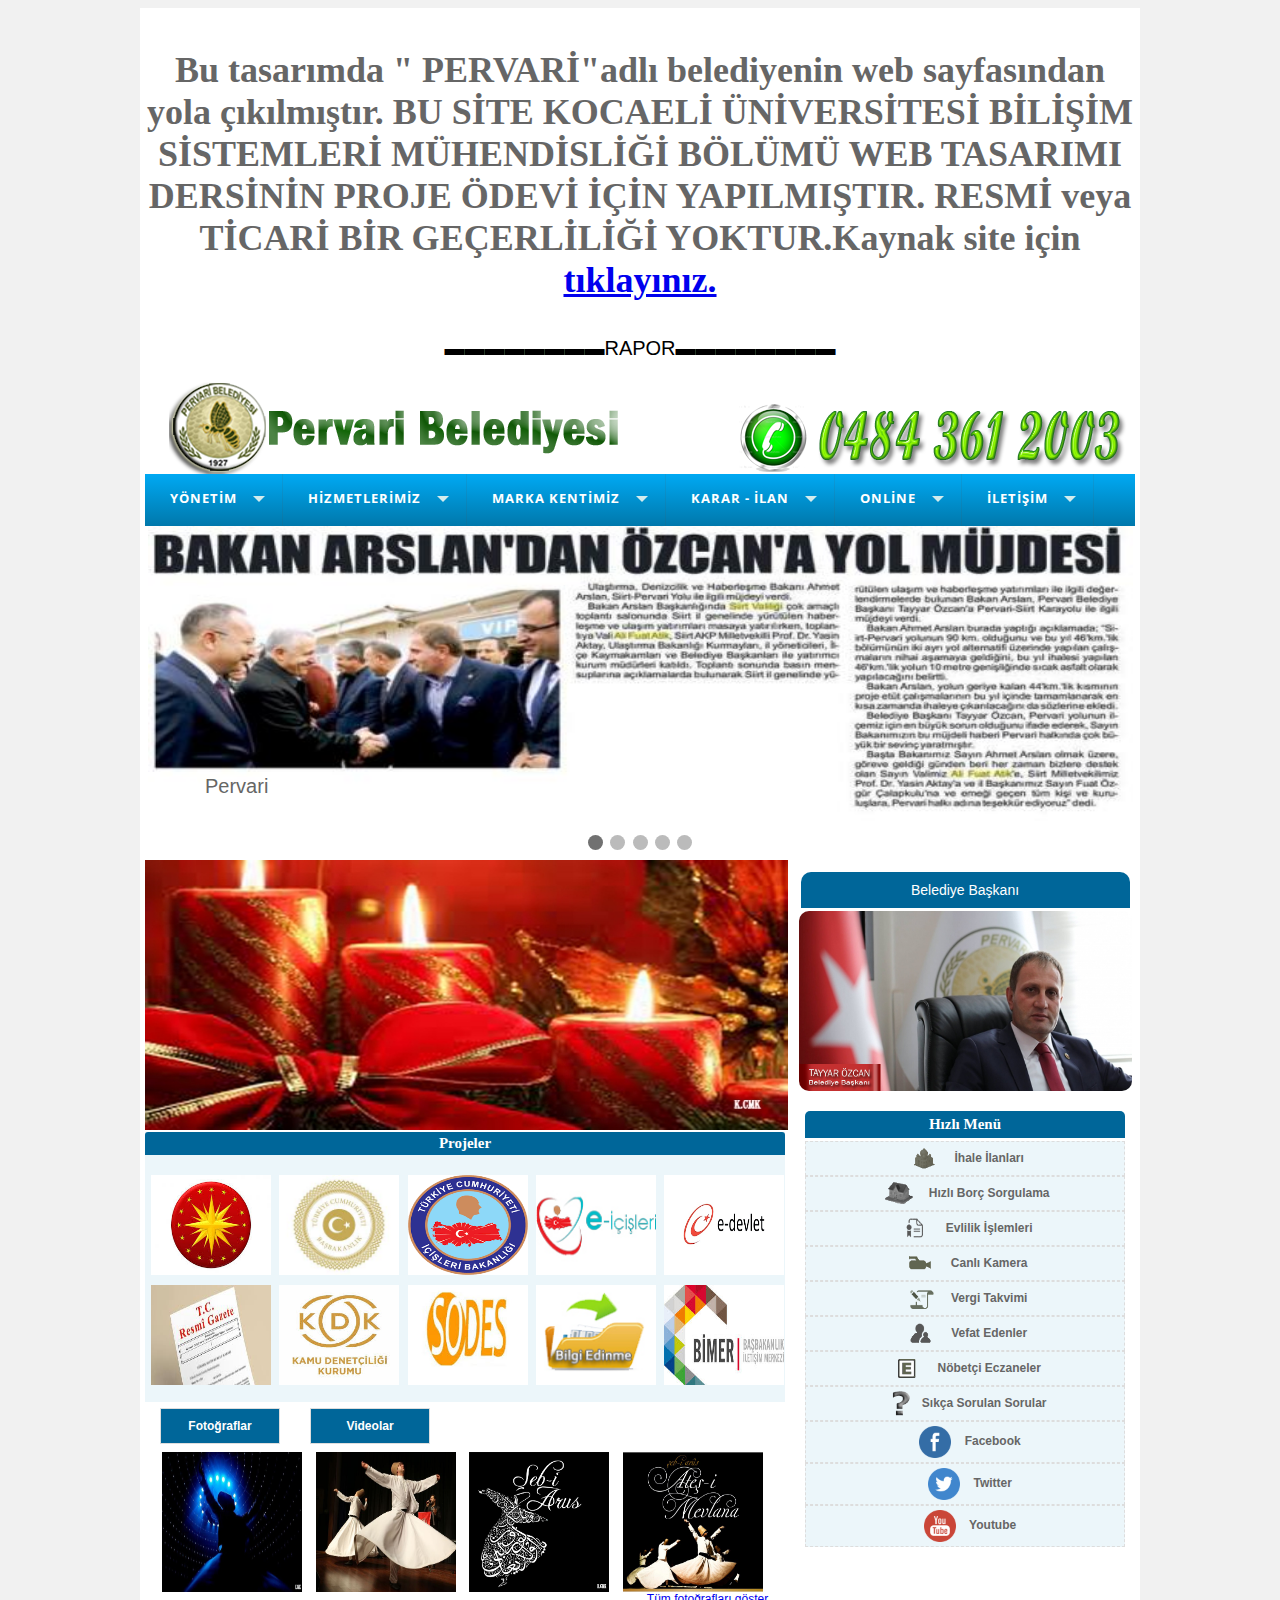
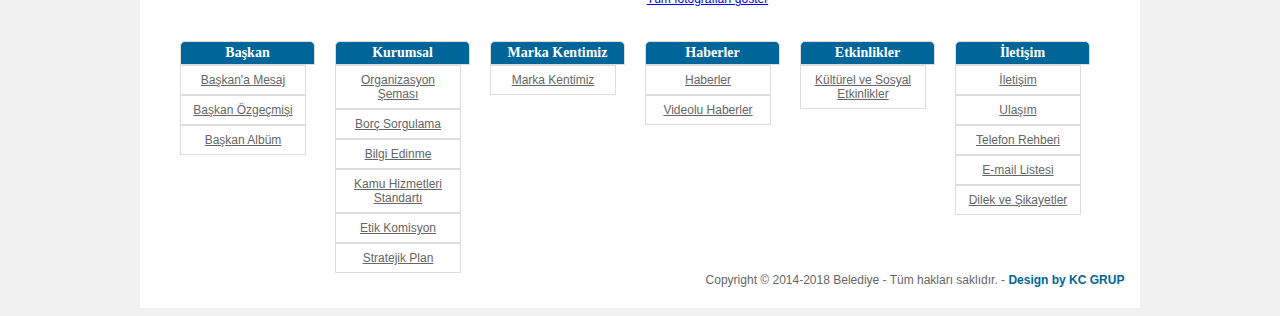
<file: index.html>
<!DOCTYPE html PUBLIC "-//W3C//DTD XHTML 1.0 Transitional//EN" "http://www.w3.org/TR/xhtml1/DTD/xhtml1-transitional.dtd">
<html xmlns="http://www.w3.org/1999/xhtml"><head>
<style>


</style>
<link rel="stylesheet" href="css/slider.css" />
 <link rel='stylesheet' type='text/css' href="css/styles.css" />
 <link rel="stylesheet" href="css/still.css" />
  
   <script type="text/javascript" src="js/slider.js"></script>

<meta http-equiv="Content-Type" content="text/html; charset=utf-8" />
<title>Belediye Başkanlığı Resmi Websitesi</title>
</head>

<body>
<center
  <div class="anadiv">
   <p style="font-size:36px; font-family:Times New Roman"><b>Bu tasarımda " PERVARİ"adlı belediyenin web sayfasından yola çıkılmıştır. BU SİTE KOCAELİ ÜNİVERSİTESİ BİLİŞİM SİSTEMLERİ MÜHENDİSLİĞİ BÖLÜMÜ WEB TASARIMI DERSİNİN PROJE ÖDEVİ İÇİN YAPILMIŞTIR. RESMİ veya TİCARİ BİR GEÇERLİLİĞİ YOKTUR.Kaynak site için <a href="http://www.pervari.bel.tr/">tıklayınız.</a></b></p>
   <p style="">
    <a href="dosyalar/webtasarimprojeraporu.docx" class="rapor" style="text-align:center; text-decoration:none; font-size:20px; color:#000">▬▬▬▬▬▬▬▬RAPOR▬▬▬▬▬▬▬▬</a>
</p>
  <div class="banner">
 
   <a href="index.html"><img src="logolar/logo.png" width="980" height="100" alt="" /></a>
   <h4 style="margin-top:-20px; font-size:21px; margin-left:140px; z-index:900;"></h4>
 </div>

 <div class="menu">
  <div id='cssmenu'>

  </li><ul>
  <li class='bas'><a><span>YÖNETİM</span></a>
    <ul>
     <li class='bas'><a href='baskanlik.html'><span>Başkanlık</span></a>
      <ul>
       <li><a href='#'><span>Başkanımız</span></a></li>
       <li><a href='#'><span>Başkan'a Mesaj</span></a></li>
       <li><a href='#'><span>Başkan Albüm</span></a></li>
       <li><a href='#'><span>Başkanlarımız</span></a></li>
     </ul>
   </li>
   <li><a href='baskanlik.html'><span>Başkan Yardımcıları</span></a></li>
   <li class='bas'><a href='baskanlik.html'><span>Müdürlükler</span></a>
    <ul>
     <li><a href='#'><span>Yazı İşleri Müdürlüğü</span></a></li>
     <li><a href='#'><span>Mali Hizmetler Md.</span></a></li>
     <li><a href='#'><span>Fen İşler Müdürlüğü</span></a></li>
     <li><a href='#'><span>Zabıta Amirliği</span></a></li>
     <li><a href='#'><span>Evlendirme Memur.</span></a></li>
   </ul>
 </li>
 <li><a href='#'><span>Meclis Üyeleri</span></a></li>
 <li><a href='#'><span>Encümen Üyeleri</span></a></li>
 <li><a href='#'><span>Muhtarlarımız</span></a></li>
 <li><a href='#'><span>Personel Kadromuz</span></a></li>
</ul>
</li>
<li class='bas'><a><span>HİZMETLERİMİZ</span></a>
  <ul>
   <li class='bas'><a href='hizmetlerimiz.html'><span>Hizmetlerimiz</span></a>
    <ul>
     <li><a href='#'><span>Tamamlanan Projeler</span></a></li>
     <li><a href='#'><span>Devam Eden Projeler</span></a></li>
     <li><a href='#'><span>Hedefteki Projeler</span></a></li>
   </ul>
 </li>
 <li><a href='hizmetlerimiz.html'><span>Faaliyet Raporları</span></a></li>
 <li><a href='hizmetlerimiz.html'><span>Belediye Bültenleri</span></a></li>
 <li><a href='#'><span>Dünden Bugüne</span></a></li>
 <li><a href='#'><span>Sosyo-Kültürel Etk.</span></a></li>
 <li><a href='#'><span>Canlı Kamera</span></a></li>
</ul>
</li>
<li class='bas'><a><span>MARKA KENTİMİZ</span></a>
  <ul>
   <li><a href='ilcemiz.html'><span>İlçemiz / Beldemiz</span></a></li>
   <li><a href='ilcemiz.html'><span>Haber Arşivi</span></a></li>
   <li><a href='ilcemiz.html'><span>Ziyaretçi Defteri</span></a></li>
   <li><a href='#'><span>Evlenenler</span></a></li>
   <li><a href='#'><span>Aramızdan Ayrılanlar</span></a></li>
   <li><a href='#'><span>ŞEHİTLERİMİZ</span></a></li>

 </ul>
</li>
<li class='bas'><a><span>KARAR - İLAN</span></a>
  <ul>
   <li><a href='mecliskararlari.html'><span>Meclis Kararları</span></a></li>
   <li><a href='mecliskararlari.html'><span>İhale İlanları</span></a></li>
 </ul>
</li>
<li class='bas last'><a><span>ONLİNE</span></a>
  <ul>
   <li><a href='dosyalar/sema.pdf'><span>Organizasyon Şeması</span></a></li>
   <li><a href='https://intvd.gib.gov.tr/internetvd/template.jsp?page=IVD_MBBS_SORGU_LOGIN_AC'><span>Borç Sorgulama</span></a></li>
   <li><a href='dosyalar/bilgiedinme.doc'><span>Bilgi Edinme Yasası</span></a></li>
   <li><a href='dosyalar/kamu.doc'><span>Kamu Hizm. Standardı</span></a></li>
   <li><a href='dosyalar/etik.doc'><span>Etik Komisyon Çalışma</span></a></li>
   <li><a href='dosyalar/stratejikplan.doc'><span>Stratejik Plan</span></a></li>
 </ul>
</li>
<li class='bas last'><a><span>İLETİŞİM</span></a>
  <ul>
    <li><a href='iletisim.html'><span>İletişim</span></a></li>
    <li><a href='iletisim.html'><span>Ulaşım</span></a></li>
    <li><a href='iletisim.html'><span>Dilek ve Şikayetleriniz</span></a></li>
    <li><a href='#'><span>İlçe Telefon Rehberi</span></a></li>
  </ul>
</li>
</ul>
</div>
</div>
 

   <div class="slideshow-container">

<div class="slider fade">
  <img src="logolar/rt2554.jpg" width="985" height="295">
  <div class="text">Pervari</div>
</div>

<div class="slider fade">
  <img src="logolar/as7215.png" width="985" height="295">
  <div class="text">Pervari Belediyesi</div>
</div>

<div class="slider fade">
  <img src="logolar/yu511.jpg" width="985" height="295">
  <div class="text">Başkanımız</div>
</div>
<div class="slider fade">
  <img src="logolar/rt2721.jpg" width="985" height="295">
  <div class="text">Pervari geleceğe hazırlanıyor...</div>
</div>
<div class="slider fade">
  <img src="logolar/fg9186.jpg" width="985" height="295">
  <div class="text">Hoşgeldiniz...</div>
</div>

</div>
<br>

<div style="text-align:center">
  <span class="dot"></span> 
  <span class="dot"></span> 
  <span class="dot"></span> 
   <span class="dot"></span> 
  <span class="dot"></span>
</div>

<script>
var slideIndex = 0;
showSlides();

function showSlides() {
  var i;
  var slides = document.getElementsByClassName("slider");
  var dots = document.getElementsByClassName("dot");
  for (i = 0; i < slides.length; i++) {
    slides[i].style.display = "none";  
  }
  slideIndex++;
  if (slideIndex > slides.length) {slideIndex = 1}    
  for (i = 0; i < dots.length; i++) {
    dots[i].className = dots[i].className.replace(" active", "");
  }
  slides[slideIndex-1].style.display = "block";  
  dots[slideIndex-1].className += " active";
  setTimeout(showSlides, 2000); // Change image every 2 seconds
}
</script>
<br /> <br /><br /><br /><br /><br /><br /><br /><br /><br /><br /><br /><br />

     <div id="slider2">
     <div class="images" >
      <a class="img1"><img src="logolar/fg7178.jpg" title="Beri gel, daha beri, daha beri."width="643" height="270" /></a>
      <a class="img2"><img src="logolar/fg6070.jpg" width="643" height="270" /></a>
      <a class="img3"><img src="logolar/as670.jpg" width="643" height="270" /></a>
      <a class="img4"><img src="logolar/fg8778.jpg" width="643" height="270" /></a>
      <a class="img5"><img src="logolar/fg5699.jpg" width="643" height="270" /></a>
      <a class="img6"><img src="logolar/ty5969.jpg" width="643" height="270" /></a>
      <a class="img7"><img src="logolar/rt6033.jpg" width="643" height="270" /></a>
      <a class="img8"><img src="logolar/ty7500.jpg" width="643" height="270" /></a>
      <a class="img9"><img src="logolar/rt1541.jpg" width="643" height="270" /></a>
      <a class="img10"><img src="logolar/as4521.jpg" width="643" height="270" /></a>
      <a class="img11"><img src="logolar/fg2760.jpg" width="643" height="270" /></a>
      <a class="img12"><img src="logolar/ty7847.jpg" width="643" height="270" /></a>
      <a class="img13"><img src="logolar/fg4009.jpg" width="643" height="270" /></a>
      <a class="img14"><img src="logolar/fg1501.jpg" width="643" height="270" /></a>
      <a class="img15"><img src="logolar/as8123.jpg" width="643" height="270" /></a>
      <a class="img16"><img src="logolar/banner01.jpg" width="643" height="270" /></a>
      
     </div>
     
   </div>
   
    
      <br /> <br /> <br />
     
      <div class="baskan1">
<div  style="font:14px Arial; padding:10px;  border-bottom:white; background-color:#069; color:white; width:329px;margin-left:650px;margin-top:-300px;border-top-left-radius:10px;border-top-right-radius:10px;" >Belediye Başkanı<span style="font-weight:bold; font-size:14px;" ></span>
</div>

<div class="baskan">
<a href="#"><img src="logolar/baskanimiz1.png"  style="border-radius:10px;margin-left:650px; margin-top:3px;"  width="333" height="180"  /></a>
</div>


<div>

 <div class="hizlimenubaslik"  style="margin-left:650px;">Hızlı Menü</div>
  <div class="hizlimenu">

  <ul style="padding:0; border:none; margin-left:650px;color:#ecf6fa;list-style-type:none;margin-top:5px;;">
    <a href="http://www.pervari.bel.tr/ihale-ilanlari" class="hmi"><li class="hmi1"><img src="logolar/ihale.png" width="35" style=" vertical-align: middle; text-align:left;" height="25" alt="" />&nbsp;&nbsp;&nbsp;&nbsp;İhale İlanları</li></a>
      <a href="https://intvd.gib.gov.tr/internetvd/template.jsp?page=IVD_MBBS_SORGU_LOGIN_AC" class="hmi"><li class="hmi1"><img src="logolar/imar.png" width="35" style=" vertical-align: middle; text-align:left; " height="25" alt="" />&nbsp;&nbsp;&nbsp;&nbsp;Hızlı Borç Sorgulama</li></a>
      <a href="http://www.pervari.bel.tr/Evlendirme" class="hmi"><li class="hmi1"><img src="logolar/evlilik.png" width="35" style=" vertical-align: middle; text-align:left;" height="25" alt="" />&nbsp;&nbsp;&nbsp;&nbsp;Evlilik İşlemleri</li></a>
      <a href="http://www.pervari.bel.tr/Canli-Kamera" class="hmi"><li class="hmi1"><img src="logolar/canli.png" width="35" style=" vertical-align: middle; text-align:left;" height="25" alt="" />&nbsp;&nbsp;&nbsp;&nbsp;Canlı Kamera</li></a>
      <a href="http://www.pervari.bel.tr/Vergi-takvimi" class="hmi"><li class="hmi1"><img src="logolar/vergi.png" width="35" style=" vertical-align: middle; text-align:left;" height="25" alt="" />&nbsp;&nbsp;&nbsp;&nbsp;Vergi Takvimi</li></a>
      <a href="http://www.pervari.bel.tr/Aramizdan-ayrilanlar" class="hmi"> <li class="hmi1"><img src="logolar/vefat.png" width="35" style=" vertical-align: middle; text-align:left;" height="25" alt="" />&nbsp;&nbsp;&nbsp;&nbsp;Vefat Edenler</li></a>
      <a href="http://www.pervari.bel.tr/Nobetci-Eczane" class="hmi"><li class="hmi1"><img src="logolar/sms.png" width="35" style=" vertical-align: middle; text-align:left; " height="25" alt="" />&nbsp;&nbsp;&nbsp;&nbsp;Nöbetçi Eczaneler</li></a>
      <a href="http://www.pervari.bel.tr/sikca-sorulan-sorular" class="hmi"><li class="hmi1"><img src="logolar/sss.png" width="35" style=" vertical-align: middle; text-align:left;" height="25" alt="" />&nbsp;Sıkça Sorulan Sorular</li></a>
      <a href="http://www.facebook.com" class="hmi"><li class="hmi1"><img src="logolar/facebook.png" width="32" style=" vertical-align: middle; text-align:left; margin-left:10px;" height="32" alt="" />&nbsp;&nbsp;&nbsp;&nbsp;Facebook</li></a>
      <a href="http://www.twitter.com" class="hmi"><li class="hmi1"><img src="logolar/twitter.png" width="32" style=" vertical-align: middle; text-align:left; margin-left:10px;" height="32" alt="" />&nbsp;&nbsp;&nbsp;&nbsp;Twitter</li></a>
      <a href="http://www.youtube.com" class="hmi"> <li class="hmi1"><img src="logolar/youtube.png" width="32" style=" vertical-align: middle; text-align:left; margin-left:10px;" height="32" alt="" />&nbsp;&nbsp;&nbsp;&nbsp;Youtube</li></a>
  </ul>
</div>
<div class="projeler" >
  <h1 style="  font:15px Century Gothic; padding:3px; background-color:#069; font-weight:bold; color:white; border-top-left-radius:3px; border-top-right-radius:3px; margin-top:15px;">Projeler</h1>
  <a target="_blank" href="https://www.tccb.gov.tr/"><img src="logolar/tccb.jpg" width="120" style="margin-left:5px;
	margin-top:10px; " height="100"  /></a>
  <a target="_blank" href="http://basbakanlik.gov.tr/"><img src="logolar/basbakanlik1.jpg" width="120" style=" margin-left:5px;
	margin-top:10px;" height="100"  /></a>
  <a target="_blank" href="http://icisleri.gov.tr"><img src="logolar/icisleri1.png" width="120" style="margin-left:5px;
	margin-top:10px; " height="100"  /></a>
  <a target="_blank" href="https://www.e-icisleri.gov.tr"><img src="logolar/eicisleri.jpg" width="120" style=" margin-left:5px;
	margin-top:10px;" height="100"  /></a>
  <a target="_blank" href="http://turkiye.gov.tr"><img src="logolar/edevlet.png" width="120" style="margin-left:5px;
	margin-top:10px;" height="100"  /></a>
  <a target="_blank" href="http://resmigazete.gov.tr"><img src="logolar/resmi-gazete.jpg" width="120" style="margin-left:5px;
	margin-top:10px; " height="100"  /></a>
  <a target="_blank" href="https://www.ombudsman.gov.tr/"><img src="logolar/kdk.jpg" width="120" style=" margin-left:5px;
	margin-top:10px;" height="100" /></a>
  <a target="_blank" href="http://sodes.gov.tr/"><img src="logolar/sodes.jpg" width="120" style=" margin-left:5px;
	margin-top:10px;" height="100" /></a>
  <a target="_blank" href="https://www.bimer.gov.tr/bimer-bilgi-edinme"><img src="logolar/bilgiedinme.jpg" width="120" style="margin-left:5px;
	margin-top:10px;" height="100"  /></a>
  <a target="_blank" href="https://www.bimer.gov.tr"><img src="logolar/bimer.jpg" width="120" style=" margin-left:5px;
	margin-top:10px;" height="100" /></a>


</div>
</div>

<div class="fotobaslik">Fotoğraflar</div>
<div class="videobaslik">Videolar</div>
<div class="foto" >
 <a class="light"  href="logolar/1.jpeg" data-lightbox="roadtrip"><img src="logolar/1.jpeg" width="140" height="140"/></a>
 <a class="light"  href="logolar/2.jpeg" data-lightbox="roadtrip"><img src="logolar/2.jpeg" width="140" height="140" /></a>
 <a class="light"  href="logolar/3.jpeg" data-lightbox="roadtrip"><img src="logolar/3.jpeg" width="140" height="140"  /></a>
 <a class="light"  href="logolar/4.jpeg" data-lightbox="roadtrip"><img src="logolar/4.jpeg" width="140" height="140"  /></a>
 <a href="fotograflar.html"><div style="z-index:200; margin-left:500px;">Tüm fotoğrafları göster</div></a>
</div>

<div class="video">
<a href="#" style="cursor:pointer;"></a>
</div></div>
<div class="altmenu">

  <ul class="altmenu1" style="list-style-type:none">
    <li class="icmenubaslik">Başkan</li>
    <a href="baskanlik.html" class="icmenualt"><li class="icmenu1">Başkan'a Mesaj</li></a>
    <a href="baskanlik.html" class="icmenualt"><li class="icmenu1">Başkan Özgeçmişi</li></a>
    <a href="baskanlik.html" class="icmenualt"><li class="icmenu1">Başkan Albüm</li></a>
  </ul>
  <ul class="altmenu1">
    <li class="icmenubaslik">Kurumsal</li>
    <a href="dosyalar/sema.pdf" class="icmenualt"> <li class="icmenu1">Organizasyon Şeması</li></a>
    <a href="https://intvd.gib.gov.tr/internetvd/template.jsp?page=IVD_MBBS_SORGU_LOGIN_AC" class="icmenualt"><li class="icmenu1">Borç Sorgulama</li></a>
    <a href="dosyalar/bilgiedinme.doc" class="icmenualt"><li class="icmenu1">Bilgi Edinme</li></a>
    <a href="dosyalar/kamu.doc" class="icmenualt"><li class="icmenu1">Kamu Hizmetleri Standartı</li></a>
    <a href="dosyalar/etik.doc" class="icmenualt"><li class="icmenu1">Etik Komisyon</li></a>
    <a href="dosyalar/stratejikplan.doc" class="icmenualt"><li class="icmenu1">Stratejik Plan</li></a>
  </ul>
  <ul class="altmenu1">
    <li class="icmenubaslik">Marka Kentimiz</li>
    <a href="ilcemiz.html" class="icmenualt"> <li class="icmenu1">Marka Kentimiz</li></a>

  </ul>
  <ul class="altmenu1">
    <li class="icmenubaslik">Haberler</li>
    <a href="haberler.html" class="icmenualt"><li class="icmenu1">Haberler</li></a>
    <a href="haberler.html" class="icmenualt"><li class="icmenu1">Videolu Haberler</li></a>

  </ul>
  <ul class="altmenu1">
   <li class="icmenubaslik">Etkinlikler</li>
   <a href="hizmetlerimiz.html" class="icmenualt"> <li class="icmenu1">Kültürel ve Sosyal Etkinlikler</li></a>


 </ul>
 <ul class="altmenu1">
   <li class="icmenubaslik">İletişim</li>
   <a href="iletisim.html" class="icmenualt"> <li class="icmenu1">İletişim</li></a>
   <a href="iletisim.html" class="icmenualt"> <li class="icmenu1">Ulaşım</li></a>
   <a href="iletisim.html" class="icmenualt"><li class="icmenu1">Telefon Rehberi</li></a>
   <a href="#" class="icmenualt"><li class="icmenu1">E-mail Listesi</li></a>
   <a href="#" class="icmenualt"> <li class="icmenu1">Dilek ve Şikayetler</li></a>

 </ul> 
 <div class="copyright" >Copyright © 2014-2018 Belediye - Tüm hakları saklıdır. - <span class="design">Design by KC GRUP</span> </div>
</div>
</div>

 </div> 
   
<center/>
</body>
</html>
</file>
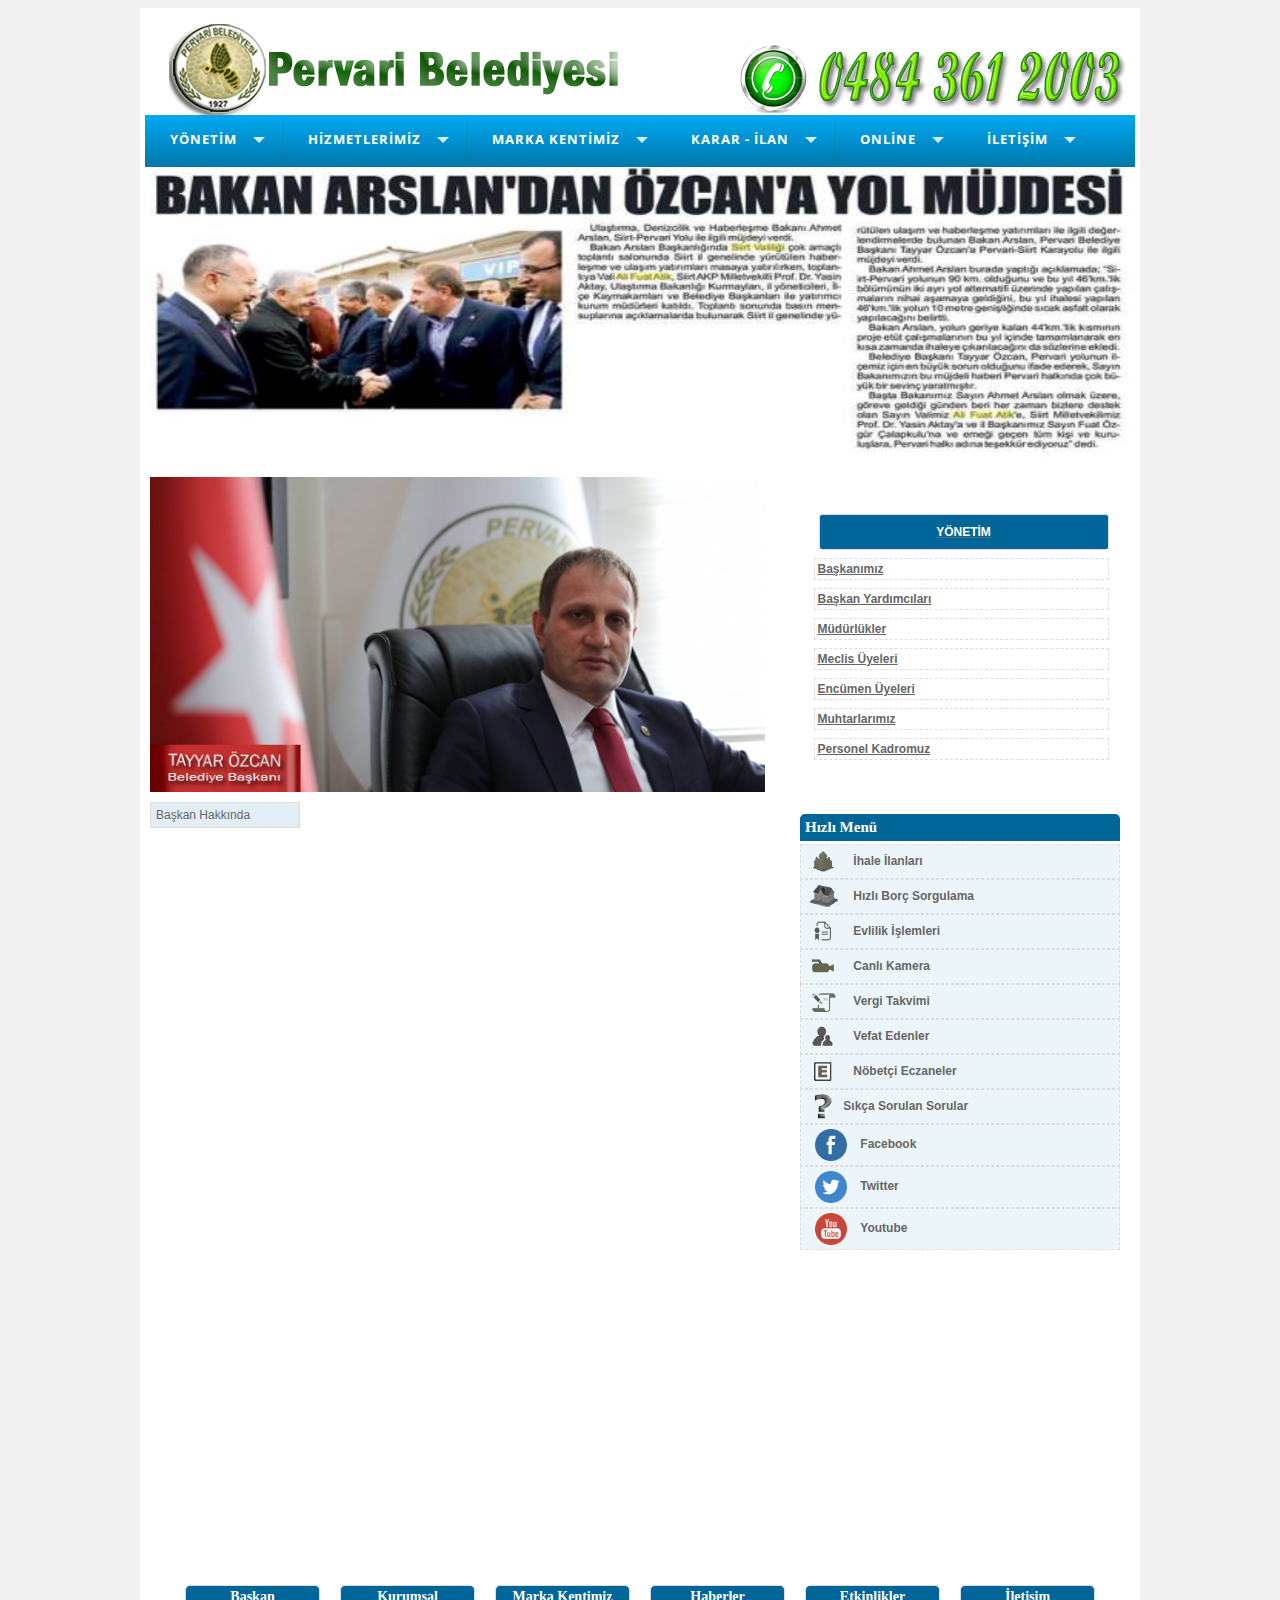
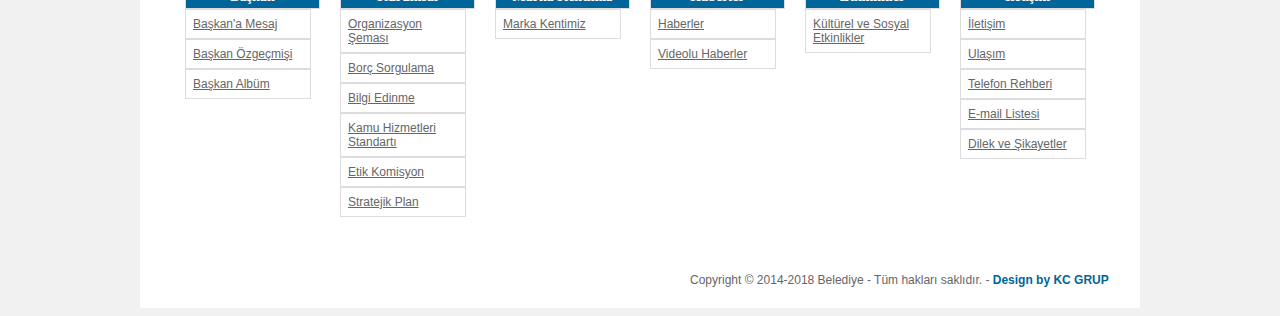
<file: baskanlik.html>
<!DOCTYPE html PUBLIC "-//W3C//DTD XHTML 1.0 Transitional//EN" "http://www.w3.org/TR/xhtml1/DTD/xhtml1-transitional.dtd">
<html xmlns="http://www.w3.org/1999/xhtml">
<head>
<meta http-equiv="Content-Type" content="text/html; charset=utf-8" />
<title>Başlıksız Belge</title>
<link rel="stylesheet" href="css/slider.css" />
 <link rel='stylesheet' type='text/css' href="css/styles.css" />
 <link rel="stylesheet" href="css/still.css" />
  
   <script type="text/javascript" src="js/slider.js"></script>

</head>

<body>
<div class="anadiv">
  
  <div class="banner">
 
   <a href="index.html"><img src="logolar/logo.png" width="980" height="100" alt="" /></a>
   <h4 style="margin-top:-20px; font-size:21px; margin-left:140px; z-index:900;"></h4>
 </div>

 <div class="menu">
  <div id='cssmenu'>

  </li><ul>
  <li class='bas'><a><span>YÖNETİM</span></a>
    <ul>
     <li class='bas'><a href='baskanlik.html'><span>Başkanlık</span></a>
      <ul>
       <li><a href='#'><span>Başkanımız</span></a></li>
       <li><a href='#'><span>Başkan'a Mesaj</span></a></li>
       <li><a href='#'><span>Başkan Albüm</span></a></li>
       <li><a href='#'><span>Başkanlarımız</span></a></li>
     </ul>
   </li>
   <li><a href='baskanlik.html'><span>Başkan Yardımcıları</span></a></li>
   <li class='bas'><a href='baskanlik.html'><span>Müdürlükler</span></a>
    <ul>
     <li><a href='#'><span>Yazı İşleri Müdürlüğü</span></a></li>
     <li><a href='#'><span>Mali Hizmetler Md.</span></a></li>
     <li><a href='#'><span>Fen İşler Müdürlüğü</span></a></li>
     <li><a href='#'><span>Zabıta Amirliği</span></a></li>
     <li><a href='#'><span>Evlendirme Memur.</span></a></li>
   </ul>
 </li>
 <li><a href='#'><span>Meclis Üyeleri</span></a></li>
 <li><a href='#'><span>Encümen Üyeleri</span></a></li>
 <li><a href='#'><span>Muhtarlarımız</span></a></li>
 <li><a href='#'><span>Personel Kadromuz</span></a></li>
</ul>
</li>
<li class='bas'><a><span>HİZMETLERİMİZ</span></a>
  <ul>
   <li class='bas'><a href='hizmetlerimiz.html'><span>Hizmetlerimiz</span></a>
    <ul>
     <li><a href='hizmetlerimiz.html'><span>Tamamlanan Projeler</span></a></li>
     <li><a href='hizmetlerimiz.html'><span>Devam Eden Projeler</span></a></li>
     <li><a href='#'><span>Hedefteki Projeler</span></a></li>
   </ul>
 </li>
 <li><a href='#'><span>Faaliyet Raporları</span></a></li>
 <li><a href='#'><span>Belediye Bültenleri</span></a></li>
 <li><a href='#'><span>Dünden Bugüne</span></a></li>
 <li><a href='#'><span>Sosyo-Kültürel Etk.</span></a></li>
 <li><a href='#'><span>Canlı Kamera</span></a></li>
</ul>
</li>
<li class='bas'><a><span>MARKA KENTİMİZ</span></a>
  <ul>
   <li><a href='ilcemiz.html'><span>İlçemiz / Beldemiz</span></a></li>
   <li><a href='ilcemiz.html'><span>Haber Arşivi</span></a></li>
   <li><a href='ilcemiz.html'><span>Ziyaretçi Defteri</span></a></li>
   <li><a href='#'><span>Evlenenler</span></a></li>
   <li><a href='#'><span>Aramızdan Ayrılanlar</span></a></li>
   <li><a href='#'><span>ŞEHİTLERİMİZ</span></a></li>

 </ul>
</li>
<li class='bas'><a><span>KARAR - İLAN</span></a>
  <ul>
   <li><a href='mecliskararlari.html'><span>Meclis Kararları</span></a></li>
   <li><a href='mecliskararlari.html'><span>İhale İlanları</span></a></li>
 </ul>
</li>
<li class='bas last'><a><span>ONLİNE</span></a>
  <ul>
   <li><a href='dosyalar/sema.pdf'><span>Organizasyon Şeması</span></a></li>
   <li><a href='https://intvd.gib.gov.tr/internetvd/template.jsp?page=IVD_MBBS_SORGU_LOGIN_AC'><span>Borç Sorgulama</span></a></li>
   <li><a href='dosyalar/bilgiedinme.doc'><span>Bilgi Edinme Yasası</span></a></li>
   <li><a href='dosyalar/kamu.doc'><span>Kamu Hizm. Standardı</span></a></li>
   <li><a href='dosyalar/etik.doc'><span>Etik Komisyon Çalışma</span></a></li>
   <li><a href='dosyalar/stratejikplan.doc'><span>Stratejik Plan</span></a></li>
 </ul>
</li>
<li class='bas last'><a><span>İLETİŞİM</span></a>
  <ul>
    <li><a href='iletisim.html'><span>İletişim</span></a></li>
    <li><a href='iletisim.html'><span>Ulaşım</span></a></li>
    <li><a href='iletisim.html'><span>Dilek ve Şikayetleriniz</span></a></li>
    <li><a href='#'><span>İlçe Telefon Rehberi</span></a></li>
  </ul>
</li>
</ul>
</div>
<div id="wowslider-container1">
     <div class="ws_images">
      <a class="resim1"><img src="logolar/rt2554.jpg" width="985" height="295" alt="Pervari" title="Pervari" /></a>
      <a class="resim2"><img src="logolar/as7215.png" width="985" height="295" alt="Pervari Belediyesi" title="Pervari Belediyesi" /></a>
      <a class="resim3"><img src="logolar/yu511.jpg" width="985" height="295" alt="Başkanımız" title="Başkanımız" /></a>
      <a class="resim4"><img src="logolar/rt2721.jpg" width="985" height="295" alt="Pervari geleceğe hazırlanıyor..." title="Pervari geleceğe hazırlanıyor..." /></a>
      <a class="resim5"><img src="logolar/fg9186.jpg" width="985" height="295" alt="Hoşgeldiniz..." title="Hoşgeldiniz..." /></a>
   </div>
    


    </div>

 
<div  style="margin-top:-190px;"><img src="logolar/baskanimiz.png" width="615" height="315" alt="" /></div>
 <div class="yazibaslik">Başkan Hakkında</div>
  <div class="menudevami">

   <ul style="float:left; margin-top:-300px; margin-left:670px; padding:0;">
     <a href="#" style="color:#666;"><li style="width:290px; border:1px solid #ddd; border-radius:3px; background-color:#069; color:white; margin:auto; padding:10px; text-align:center; margin-top:20px; font-weight:bold; margin-left:-5px;">YÖNETİM</li></a>
     <a href="#" style="color:#666;"><li id="menulink">Başkanımız</li></a>
     <a href="#" style="color:#666;"><li id="menulink">Başkan Yardımcıları</li></a>
     <a href="#" style="color:#666;"><li id="menulink">Müdürlükler</li></a>
     <a href="#" style="color:#666;"><li id="menulink">Meclis Üyeleri</li></a>
     <a href="#" style="color:#666;"><li id="menulink">Encümen Üyeleri</li></a>
     <a href="#" style="color:#666;"><li id="menulink">Muhtarlarımız</li></a>
       <a href="#" style="color:#666;"><li id="menulink">Personel Kadromuz</li></a>
     
     
   </ul>

 </div>
  <div class="hizlimenubaslik"  style="margin-left:650px; margin-top:-250px;">Hızlı Menü</div>
  <div class="hizlimenu">

  <ul style="padding:0; border:none; margin-left:650px;color:#ecf6fa;list-style-type:none;margin-top:5px;;">
    <a href="http://www.pervari.bel.tr/ihale-ilanlari" class="hmi"><li class="hmi1"><img src="logolar/ihale.png" width="35" style=" vertical-align: middle; text-align:left;" height="25" alt="" />&nbsp;&nbsp;&nbsp;&nbsp;İhale İlanları</li></a>
      <a href="https://intvd.gib.gov.tr/internetvd/template.jsp?page=IVD_MBBS_SORGU_LOGIN_AC" class="hmi"><li class="hmi1"><img src="logolar/imar.png" width="35" style=" vertical-align: middle; text-align:left; " height="25" alt="" />&nbsp;&nbsp;&nbsp;&nbsp;Hızlı Borç Sorgulama</li></a>
      <a href="http://www.pervari.bel.tr/Evlendirme" class="hmi"><li class="hmi1"><img src="logolar/evlilik.png" width="35" style=" vertical-align: middle; text-align:left;" height="25" alt="" />&nbsp;&nbsp;&nbsp;&nbsp;Evlilik İşlemleri</li></a>
      <a href="http://www.pervari.bel.tr/Canli-Kamera" class="hmi"><li class="hmi1"><img src="logolar/canli.png" width="35" style=" vertical-align: middle; text-align:left;" height="25" alt="" />&nbsp;&nbsp;&nbsp;&nbsp;Canlı Kamera</li></a>
      <a href="http://www.pervari.bel.tr/Vergi-takvimi" class="hmi"><li class="hmi1"><img src="logolar/vergi.png" width="35" style=" vertical-align: middle; text-align:left;" height="25" alt="" />&nbsp;&nbsp;&nbsp;&nbsp;Vergi Takvimi</li></a>
      <a href="http://www.pervari.bel.tr/Aramizdan-ayrilanlar" class="hmi"> <li class="hmi1"><img src="logolar/vefat.png" width="35" style=" vertical-align: middle; text-align:left;" height="25" alt="" />&nbsp;&nbsp;&nbsp;&nbsp;Vefat Edenler</li></a>
      <a href="http://www.pervari.bel.tr/Nobetci-Eczane" class="hmi"><li class="hmi1"><img src="logolar/sms.png" width="35" style=" vertical-align: middle; text-align:left; " height="25" alt="" />&nbsp;&nbsp;&nbsp;&nbsp;Nöbetçi Eczaneler</li></a>
      <a href="http://www.pervari.bel.tr/sikca-sorulan-sorular" class="hmi"><li class="hmi1"><img src="logolar/sss.png" width="35" style=" vertical-align: middle; text-align:left;" height="25" alt="" />&nbsp;Sıkça Sorulan Sorular</li></a>
      <a href="http://www.facebook.com" class="hmi"><li class="hmi1"><img src="logolar/facebook.png" width="32" style=" vertical-align: middle; text-align:left; margin-left:10px;" height="32" alt="" />&nbsp;&nbsp;&nbsp;&nbsp;Facebook</li></a>
      <a href="http://www.twitter.com" class="hmi"><li class="hmi1"><img src="logolar/twitter.png" width="32" style=" vertical-align: middle; text-align:left; margin-left:10px;" height="32" alt="" />&nbsp;&nbsp;&nbsp;&nbsp;Twitter</li></a>
      <a href="http://www.youtube.com" class="hmi"> <li class="hmi1"><img src="logolar/youtube.png" width="32" style=" vertical-align: middle; text-align:left; margin-left:10px;" height="32" alt="" />&nbsp;&nbsp;&nbsp;&nbsp;Youtube</li></a>
  </ul>
</div>
 
 <div class="altmenu" style="margin-top:300px;">

  <ul class="altmenu1" style="list-style-type:none">
    <li class="icmenubaslik">Başkan</li>
    <a href="baskanlik.html" class="icmenualt"><li class="icmenu1">Başkan'a Mesaj</li></a>
    <a href="baskanlik.html" class="icmenualt"><li class="icmenu1">Başkan Özgeçmişi</li></a>
    <a href="baskanlik.html" class="icmenualt"><li class="icmenu1">Başkan Albüm</li></a>
  </ul>
  <ul class="altmenu1">
    <li class="icmenubaslik">Kurumsal</li>
    <a href="dosyalar/sema.pdf" class="icmenualt"> <li class="icmenu1">Organizasyon Şeması</li></a>
    <a href="https://intvd.gib.gov.tr/internetvd/template.jsp?page=IVD_MBBS_SORGU_LOGIN_AC" class="icmenualt"><li class="icmenu1">Borç Sorgulama</li></a>
    <a href="dosyalar/bilgiedinme.doc" class="icmenualt"><li class="icmenu1">Bilgi Edinme</li></a>
    <a href="dosyalar/kamu.doc" class="icmenualt"><li class="icmenu1">Kamu Hizmetleri Standartı</li></a>
    <a href="dosyalar/etik.doc" class="icmenualt"><li class="icmenu1">Etik Komisyon</li></a>
    <a href="dosyalar/stratejikplan.doc" class="icmenualt"><li class="icmenu1">Stratejik Plan</li></a>
  </ul>
  <ul class="altmenu1">
    <li class="icmenubaslik">Marka Kentimiz</li>
    <a href="ilcemiz.html" class="icmenualt"> <li class="icmenu1">Marka Kentimiz</li></a>

  </ul>
  <ul class="altmenu1">
    <li class="icmenubaslik">Haberler</li>
    <a href="haberler.html" class="icmenualt"><li class="icmenu1">Haberler</li></a>
    <a href="haberler.html" class="icmenualt"><li class="icmenu1">Videolu Haberler</li></a>

  </ul>
  <ul class="altmenu1">
   <li class="icmenubaslik">Etkinlikler</li>
   <a href="etkinlikler.html" class="icmenualt"> <li class="icmenu1">Kültürel ve Sosyal Etkinlikler</li></a>


 </ul>
 <ul class="altmenu1">
   <li class="icmenubaslik">İletişim</li>
   <a href="iletisim.html" class="icmenualt"> <li class="icmenu1">İletişim</li></a>
   <a href="iletisim.html" class="icmenualt"> <li class="icmenu1">Ulaşım</li></a>
   <a href="iletisim.html" class="icmenualt"><li class="icmenu1">Telefon Rehberi</li></a>
   <a href="#" class="icmenualt"><li class="icmenu1">E-mail Listesi</li></a>
   <a href="#" class="icmenualt"> <li class="icmenu1">Dilek ve Şikayetler</li></a>

 </ul> 
 
<div class="copyright" >Copyright © 2014-2018 Belediye - Tüm hakları saklıdır. - <span class="design">Design by KC GRUP</span> </div></div>
</div>
</body>
</html>
</file>
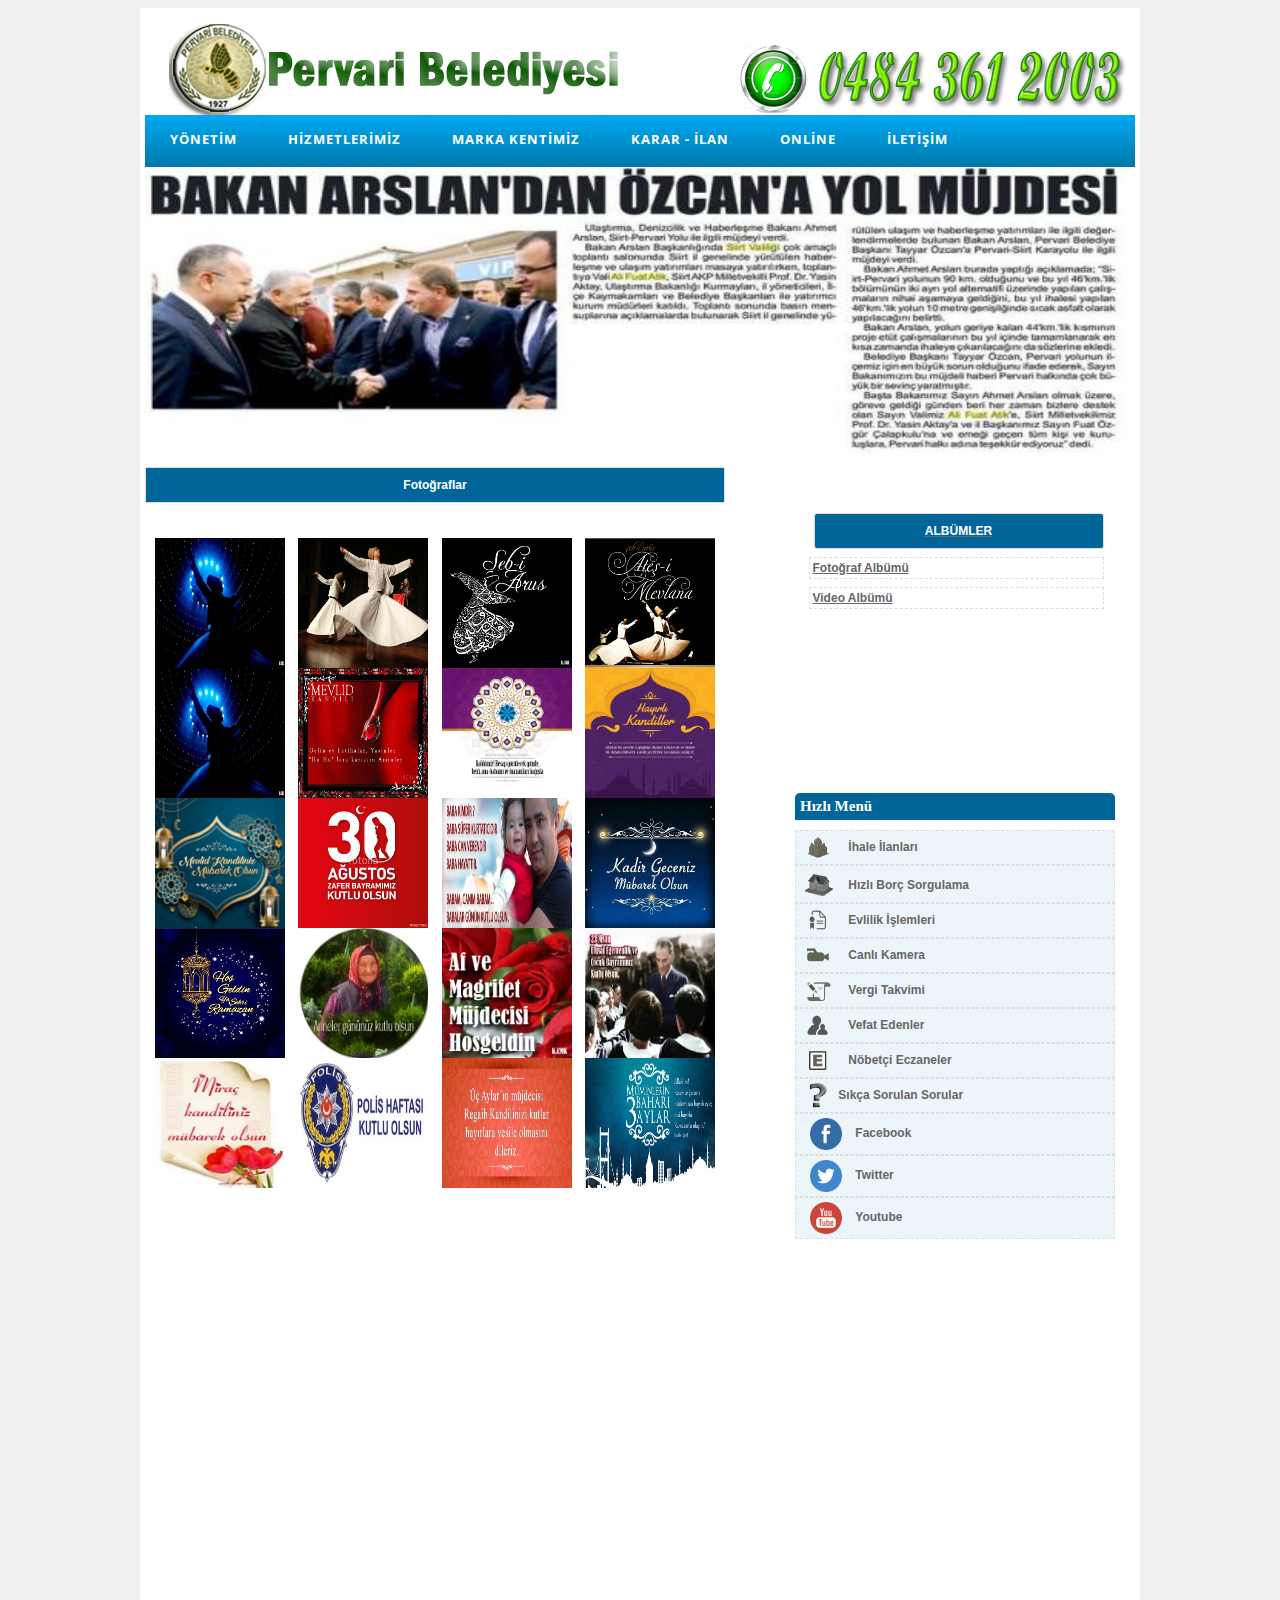
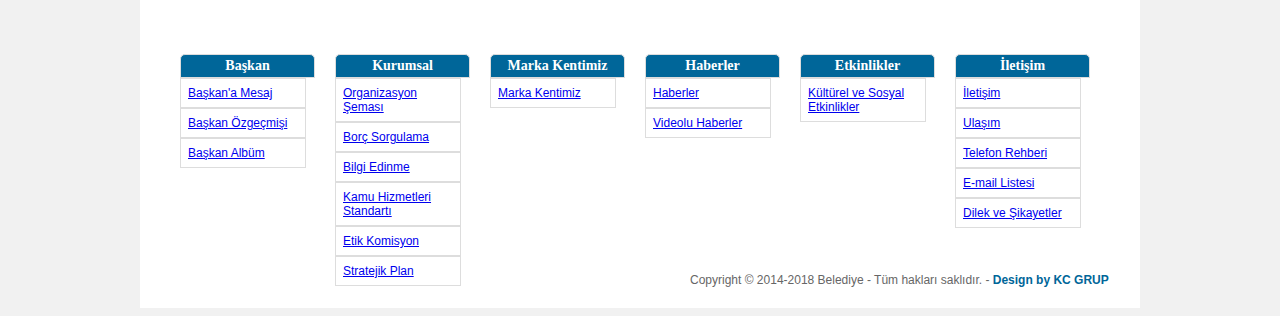
<file: fotograflar.html>
﻿
<!DOCTYPE html PUBLIC "-//W3C//DTD XHTML 1.0 Transitional//EN" "http://www.w3.org/TR/xhtml1/DTD/xhtml1-transitional.dtd">
<html xmlns="http://www.w3.org/1999/xhtml" xml:lang="en">
<head>
	<meta http-equiv="Content-Type" content="text/html;charset=UTF-8">
</head>
<body>
	</body>
</html><!DOCTYPE html PUBLIC "-//W3C//DTD XHTML 1.0 Transitional//EN" "http://www.w3.org/TR/xhtml1/DTD/xhtml1-transitional.dtd">
<html xmlns="http://www.w3.org/1999/xhtml" xml:lang="en">
<head>
	<meta http-equiv="Content-Type" content="text/html;charset=UTF-8">
	<title>Belediye Sitesi</title>
	<link rel="stylesheet" href="css/slider.css" />
 <link rel='stylesheet' type='text/css' href="css/styles.css" />
 <link rel="stylesheet" href="css/still.css" />
  
   <script type="text/javascript" src="js/slider.js"></script>

</head>
<body>
  
	<div class="anadiv">
  <div class="banner">
 
   <a href="index.html"><img src="logolar/logo.png" width="980" height="100" alt="" /></a>
   <h4 style="margin-top:-20px; font-size:21px; margin-left:140px; z-index:900;"></h4>
 </div>

 <div class="menu">
  <div id='cssmenu'>

  </li><ul>
  <li class='has-sub'><a href='anasayfa'><span>YÖNETİM</span></a>
    <ul>
     <li class='has-sub'><a href='baskanimiz'><span>Başkanlık</span></a>
      <ul>
       <li><a href='Baskanimiz'><span>Başkanımız</span></a></li>
       <li><a href='Baskana-mesaj'><span>Başkan'a Mesaj</span></a></li>
       <li><a href='Baskanalbum'><span>Başkan Albüm</span></a></li>
       <li class='last'><a href='Baskanlarimiz'><span>Başkanlarımız</span></a></li>
     </ul>
   </li>
   <li><a href='Baskan-Yardimcilari'><span>Başkan Yardımcıları</span></a></li>
   <li class='has-sub'><a href='Mudurlukler'><span>Müdürlükler</span></a>
    <ul>
     <li><a href='Yazi-isleri'><span>Yazı İşleri Müdürlüğü</span></a></li>
     <li><a href='Mali-Hizmetler'><span>Mali Hizmetler Md.</span></a></li>
     <li><a href='Fen-isler'><span>Fen İşler Müdürlüğü</span></a></li>
     <li><a href='Zabita'><span>Zabıta Amirliği</span></a></li>
     <li class='last'><a href='Evlendirme'><span>Evlendirme Memur.</span></a></li>
   </ul>
 </li>
 <li><a href='Meclis-Uyeleri'><span>Meclis Üyeleri</span></a></li>
 <li><a href='Encumen'><span>Encümen Üyeleri</span></a></li>
 <li><a href='Muhtarlarimiz'><span>Muhtarlarımız</span></a></li>
 <li class='last'><a href='Personel-Kadrosu'><span>Personel Kadromuz</span></a></li>
</ul>
</li>
<li class='has-sub'><a href='#'><span>HİZMETLERİMİZ</span></a>
  <ul>
   <li class='has-sub'><a href='#'><span>Hizmetlerimiz</span></a>
    <ul>
     <li><a href='Tamamlanan-Projeler'><span>Tamamlanan Projeler</span></a></li>
     <li><a href='Devam-eden-projeler'><span>Devam Eden Projeler</span></a></li>
     <li class='last'><a href='Hedefteki-projeler'><span>Hedefteki Projeler</span></a></li>
   </ul>
 </li>
 <li><a href='Faaliyet-raporlari'><span>Faaliyet Raporları</span></a></li>
 <li><a href='Belediye-bultenleri'><span>Belediye Bültenleri</span></a></li>
 <li><a href='Dunden-bugune'><span>Dünden Bugüne</span></a></li>
 <li><a href='Sosyo-kulturel'><span>Sosyo-Kültürel Etk.</span></a></li>
 <li class='last'><a href='Canli-Kamera'><span>Canlı Kamera</span></a></li>
</ul>
</li>
<li class='has-sub'><a href='ilcebelde'><span>MARKA KENTİMİZ</span></a>
  <ul>
   <li><a href='ilcebelde'><span>İlçemiz / Beldemiz</span></a></li>
   <li><a href='Haber-arsivi'><span>Haber Arşivi</span></a></li>
   <li><a href='baskana-mesaj'><span>Ziyaretçi Defteri</span></a></li>
   <li><a href='Evlenenler'><span>Evlenenler</span></a></li>
   <li><a href='Aramizdan-ayrilanlar'><span>Aramızdan Ayrılanlar</span></a></li>
   <li><a href='Sehitlerimiz'><span>ŞEHİTLERİMİZ</span></a></li>

 </ul>
</li>
<li class='has-sub'><a href='Meclis-kararlari'><span>KARAR - İLAN</span></a>
  <ul>
   <li><a href='Meclis-kararlari'><span>Meclis Kararları</span></a></li>
   <li class='last'><a href='ihale-ilanlari'><span>İhale İlanları</span></a></li>
 </ul>
</li>
<li class='has-sub last'><a href="#"><span>ONLİNE</span></a>
  <ul>
   <li><a href='dosyalar/sema.pdf'><span>Organizasyon Şeması</span></a></li>
   <li><a href='https://intvd.gib.gov.tr/internetvd/template.jsp?page=IVD_MBBS_SORGU_LOGIN_AC'><span>Borç Sorgulama</span></a></li>
   <li><a href='dosyalar/bilgiedinme.doc'><span>Bilgi Edinme Yasası</span></a></li>
   <li><a href='dosyalar/kamu.doc'><span>Kamu Hizm. Standardı</span></a></li>
   <li><a href='dosyalar/etik.doc'><span>Etik Komisyon Çalışma</span></a></li>
   <li><a href='dosyalar/stratejikplan.doc'><span>Stratejik Plan</span></a></li>
 </ul>
</li>
<li class='has-sub last'><a href="#"><span>İLETİŞİM</span></a>
  <ul>
    <li><a href='iletisim'><span>İletişim</span></a></li>
    <li class='last'><a href='Ulasim'><span>Ulaşım</span></a></li>
    <li><a href='Baskana-Mesaj'><span>Dilek ve Şikayetleriniz</span></a></li>
    <li class='last'><a href='Telefon-rehberi'><span>İlçe Telefon Rehberi</span></a></li>
  </ul>
</li>
</ul>
</div>
</div>

   
   
   <div id="wowslider-container1">
     <div class="ws_images">
      <a class="resim1"><img src="logolar/rt2554.jpg" width="985" height="295" alt="Pervari" title="Pervari" /></a>
      <a class="resim2"><img src="logolar/as7215.png" width="985" height="295" alt="Pervari Belediyesi" title="Pervari Belediyesi" /></a>
      <a class="resim3"><img src="logolar/yu511.jpg" width="985" height="295" alt="Başkanımız" title="Başkanımız" /></a>
      <a class="resim4"><img src="logolar/rt2721.jpg" width="985" height="295" alt="Pervari geleceğe hazırlanıyor..." title="Pervari geleceğe hazırlanıyor..." /></a>
      <a class="resim5"><img src="logolar/fg9186.jpg" width="985" height="295" alt="Hoşgeldiniz..." title="Hoşgeldiniz..." /></a>
  
    


    </div></div>
   
  
 
 
    
    
    <div style="width:580px; border:1px solid #ddd; margin-top:-200px;border-radus:3px; background-color:#069; color:white; padding:10px; text-align:center; font-weight:bold;">Fotoğraflar</div>
    
     <a class="light" style="top:35px;" href="logolar/1.jpeg"  data-lightbox="roadtrip"><img src="logolar/1.jpeg" width="130" height="130"  alt="Fotoğraf" /></a> 
     <a class="light" style="top:35px;" href="logolar/2.jpeg"  data-lightbox="roadtrip"><img src="logolar/2.jpeg" width="130" height="130"  alt="Fotoğraf" /></a>
     <a class="light" style="top:35px;" href="logolar/3.jpeg"  data-lightbox="roadtrip"><img src="logolar/3.jpeg" width="130" height="130"  alt="Fotoğraf" /></a> 
     <a class="light" style="top:35px;" href="logolar/4.jpeg"  data-lightbox="roadtrip"><img src="logolar/4.jpeg" width="130" height="130"  alt="Fotoğraf" /></a><br />
     <a class="light" style="top:35px;" href="logolar/5.jpeg"  data-lightbox="roadtrip"><img src="logolar/5.jpeg" width="130" height="130"  alt="Fotoğraf" /></a> 
     <a class="light" style="top:35px;" href="logolar/6.jpeg"  data-lightbox="roadtrip"><img src="logolar/6.jpeg" width="130" height="130"  alt="Fotoğraf" /></a> 
     <a class="light" style="top:35px;" href="logolar/7.jpeg"  data-lightbox="roadtrip"><img src="logolar/7.jpeg" width="130" height="130"  alt="Fotoğraf" /></a> 
     <a class="light" style="top:35px;" href="logolar/8.jpeg"  data-lightbox="roadtrip"><img src="logolar/8.jpeg" width="130" height="130"  alt="Fotoğraf" /></a> <br />
     <a class="light" style="top:35px;" href="logolar/9.jpeg"  data-lightbox="roadtrip"><img src="logolar/9.jpeg" width="130" height="130"  alt="Fotoğraf" /></a> 
     <a class="light" style="top:35px;" href="logolar/10.jpeg"  data-lightbox="roadtrip"><img src="logolar/10.jpeg" width="130" height="130"  alt="Fotoğraf" /></a> 
     <a class="light" style="top:35px;" href="logolar/11.jpeg"  data-lightbox="roadtrip"><img src="logolar/11.jpeg" width="130" height="130"  alt="Fotoğraf" /></a> 
     <a class="light" style="top:35px;" href="logolar/12.jpeg"  data-lightbox="roadtrip"><img src="logolar/12.jpeg" width="130" height="130"  alt="Fotoğraf" /></a> <br />
     <a class="light" style="top:35px;" href="logolar/13.jpeg"  data-lightbox="roadtrip"><img src="logolar/13.jpeg" width="130" height="130"  alt="Fotoğraf" /></a> 
     <a class="light" style="top:35px;" href="logolar/14.jpeg"  data-lightbox="roadtrip"><img src="logolar/14.jpeg" width="130" height="130"  alt="Fotoğraf" /></a> 
     <a class="light" style="top:35px;" href="logolar/15.jpeg"  data-lightbox="roadtrip"><img src="logolar/15.jpeg" width="130" height="130"  alt="Fotoğraf" /></a> 
     <a class="light" style="top:35px;" href="logolar/16.jpeg"  data-lightbox="roadtrip"><img src="logolar/16.jpeg" width="130" height="130"  alt="Fotoğraf" /></a> <br />
     <a class="light" style="top:35px;" href="logolar/17.jpeg"  data-lightbox="roadtrip"><img src="logolar/17.jpeg" width="130" height="130"  alt="Fotoğraf" /></a> 
     <a class="light" style="top:35px;" href="logolar/18.jpeg"  data-lightbox="roadtrip"><img src="logolar/18.jpeg" width="130" height="130"  alt="Fotoğraf" /></a> 
     <a class="light" style="top:35px;" href="logolar/19.jpeg"  data-lightbox="roadtrip"><img src="logolar/19.jpeg" width="130" height="130"  alt="Fotoğraf" /></a> 
     <a class="light" style="top:35px;" href="logolar/20.jpeg"  data-lightbox="roadtrip"><img src="logolar/20.jpeg" width="130" height="130"  alt="Fotoğraf" /></a><br />
    
    

    
    




 
 
  <div class="menudevami" style="margin-top:-280px;">

   <ul style="float:left; margin-top:-350px; margin-left:670px; padding:0;">
     <a href="#" style="color:#666;"><li style="width:290px; border:1px solid #ddd; border-radius:3px; background-color:#069; color:white; margin:auto; padding:10px; text-align:center; margin-top:-10px; font-weight:bold; margin-left:-5px;">ALBÜMLER</li></a>
     <a href="#" style="color:#666;"><li id="menulink">Fotoğraf Albümü</li></a>
     <a href="#" style="color:#666;"><li id="menulink">Video Albümü</li></a>
    
     
     
   </ul>

 </div>

<div>

 <div class="hizlimenubaslik"  style="margin-left:650px; margin-top:-350px;">Hızlı Menü</div>
  <div class="hizlimenu">

  <ul style="padding:0; border:none; margin-left:650px;color:#ecf6fa;list-style-type:none">
    <a href="#" class="hmi"><li class="hmi1"><img src="logolar/ihale.png" width="35" style=" vertical-align: middle; text-align:left;" height="25" alt="" />&nbsp;&nbsp;&nbsp;&nbsp;İhale İlanları</li></a>
      <a href="https://intvd.gib.gov.tr/internetvd/template.jsp?page=IVD_MBBS_SORGU_LOGIN_AC" class="hmi"><li class="hmi1"><img src="logolar/imar.png" width="35" style=" vertical-align: middle; text-align:left; " height="25" alt="" />&nbsp;&nbsp;&nbsp;&nbsp;Hızlı Borç Sorgulama</li></a>
      <a href="#" class="hmi"><li class="hmi1"><img src="logolar/evlilik.png" width="35" style=" vertical-align: middle; text-align:left;" height="25" alt="" />&nbsp;&nbsp;&nbsp;&nbsp;Evlilik İşlemleri</li></a>
      <a href="#" class="hmi"><li class="hmi1"><img src="logolar/canli.png" width="35" style=" vertical-align: middle; text-align:left;" height="25" alt="" />&nbsp;&nbsp;&nbsp;&nbsp;Canlı Kamera</li></a>
      <a href="#" class="hmi"><li class="hmi1"><img src="logolar/vergi.png" width="35" style=" vertical-align: middle; text-align:left;" height="25" alt="" />&nbsp;&nbsp;&nbsp;&nbsp;Vergi Takvimi</li></a>
      <a href="#" class="hmi"> <li class="hmi1"><img src="logolar/vefat.png" width="35" style=" vertical-align: middle; text-align:left;" height="25" alt="" />&nbsp;&nbsp;&nbsp;&nbsp;Vefat Edenler</li></a>
      <a href="#" class="hmi"><li class="hmi1"><img src="logolar/sms.png" width="35" style=" vertical-align: middle; text-align:left; " height="25" alt="" />&nbsp;&nbsp;&nbsp;&nbsp;Nöbetçi Eczaneler</li></a>
      <a href="#" class="hmi"><li class="hmi1"><img src="logolar/sss.png" width="35" style=" vertical-align: middle; text-align:left;" height="25" alt="" />&nbsp;Sıkça Sorulan Sorular</li></a>
      <a href="http://www.facebook.com" class="hmi"><li class="hmi1"><img src="logolar/facebook.png" width="32" style=" vertical-align: middle; text-align:left; margin-left:10px;" height="32" alt="" />&nbsp;&nbsp;&nbsp;&nbsp;Facebook</li></a>
      <a href="http://www.twitter.com" class="hmi"><li class="hmi1"><img src="logolar/twitter.png" width="32" style=" vertical-align: middle; text-align:left; margin-left:10px;" height="32" alt="" />&nbsp;&nbsp;&nbsp;&nbsp;Twitter</li></a>
      <a href="http://www.youtube.com" class="hmi"> <li class="hmi1"><img src="logolar/youtube.png" width="32" style=" vertical-align: middle; text-align:left; margin-left:10px;" height="32" alt="" />&nbsp;&nbsp;&nbsp;&nbsp;Youtube</li></a>
  </ul>
</div>

<div class="altmenu" style=" margin-top:380px;">

  <ul class="altmenu1">
    <li class="icmenubaslik">Başkan</li>
    <a href="baskana-mesaj" class="icmenua"><li class="icmenu1">Başkan'a Mesaj</li></a>
    <a href="baskanimiz" class="icmenua"><li class="icmenu1">Başkan Özgeçmişi</li></a>
    <a href="Baskanalbum" class="icmenua"><li class="icmenu1">Başkan Albüm</li></a>
  </ul>
  <ul class="altmenu1">
    <li class="icmenubaslik">Kurumsal</li>
    <a href="dosyalar/sema.pdf" class="icmenua"> <li class="icmenu1">Organizasyon Şeması</li></a>
    <a href="https://intvd.gib.gov.tr/internetvd/template.jsp?page=IVD_MBBS_SORGU_LOGIN_AC" class="icmenua"><li class="icmenu1">Borç Sorgulama</li></a>
    <a href="dosyalar/bilgiedinme.doc" class="icmenua"><li class="icmenu1">Bilgi Edinme</li></a>
    <a href="dosyalar/kamu.doc" class="icmenua"><li class="icmenu1">Kamu Hizmetleri Standartı</li></a>
    <a href="dosyalar/etik.doc" class="icmenua"><li class="icmenu1">Etik Komisyon</li></a>
    <a href="dosyalar/stratejikplan.doc" class="icmenua"><li class="icmenu1">Stratejik Plan</li></a>
  </ul>
  <ul class="altmenu1">
    <li class="icmenubaslik">Marka Kentimiz</li>
    <a href="ilcebelde" class="icmenua"> <li class="icmenu1">Marka Kentimiz</li></a>

  </ul>
  <ul class="altmenu1">
    <li class="icmenubaslik">Haberler</li>
    <a href="Haber-arsivi" class="icmenua"><li class="icmenu1">Haberler</li></a>
    <a href="Videolar" class="icmenua"><li class="icmenu1">Videolu Haberler</li></a>

  </ul>
  <ul class="altmenu1">
   <li class="icmenubaslik">Etkinlikler</li>
   <a href="Sosyo-kulturel" class="icmenua"> <li class="icmenu1">Kültürel ve Sosyal Etkinlikler</li></a>


 </ul>
 <ul class="altmenu1">
   <li class="icmenubaslik">İletişim</li>
   <a href="iletisim" class="icmenua"> <li class="icmenu1">İletişim</li></a>
   <a href="Ulasim" class="icmenua"> <li class="icmenu1">Ulaşım</li></a>
   <a href="Telefon-rehberi" class="icmenua"><li class="icmenu1">Telefon Rehberi</li></a>
   <a href="iletisim" class="icmenua"><li class="icmenu1">E-mail Listesi</li></a>
   <a href="Baskana-mesaj" class="icmenua"> <li class="icmenu1">Dilek ve Şikayetler</li></a>

 </ul> 
 <div class="copyright">Copyright © 2014-2018 Belediye - Tüm hakları saklıdır. - <span class="design">Design by KC GRUP</span> </div>
</div>

</div>







</body>
</html>
</file>
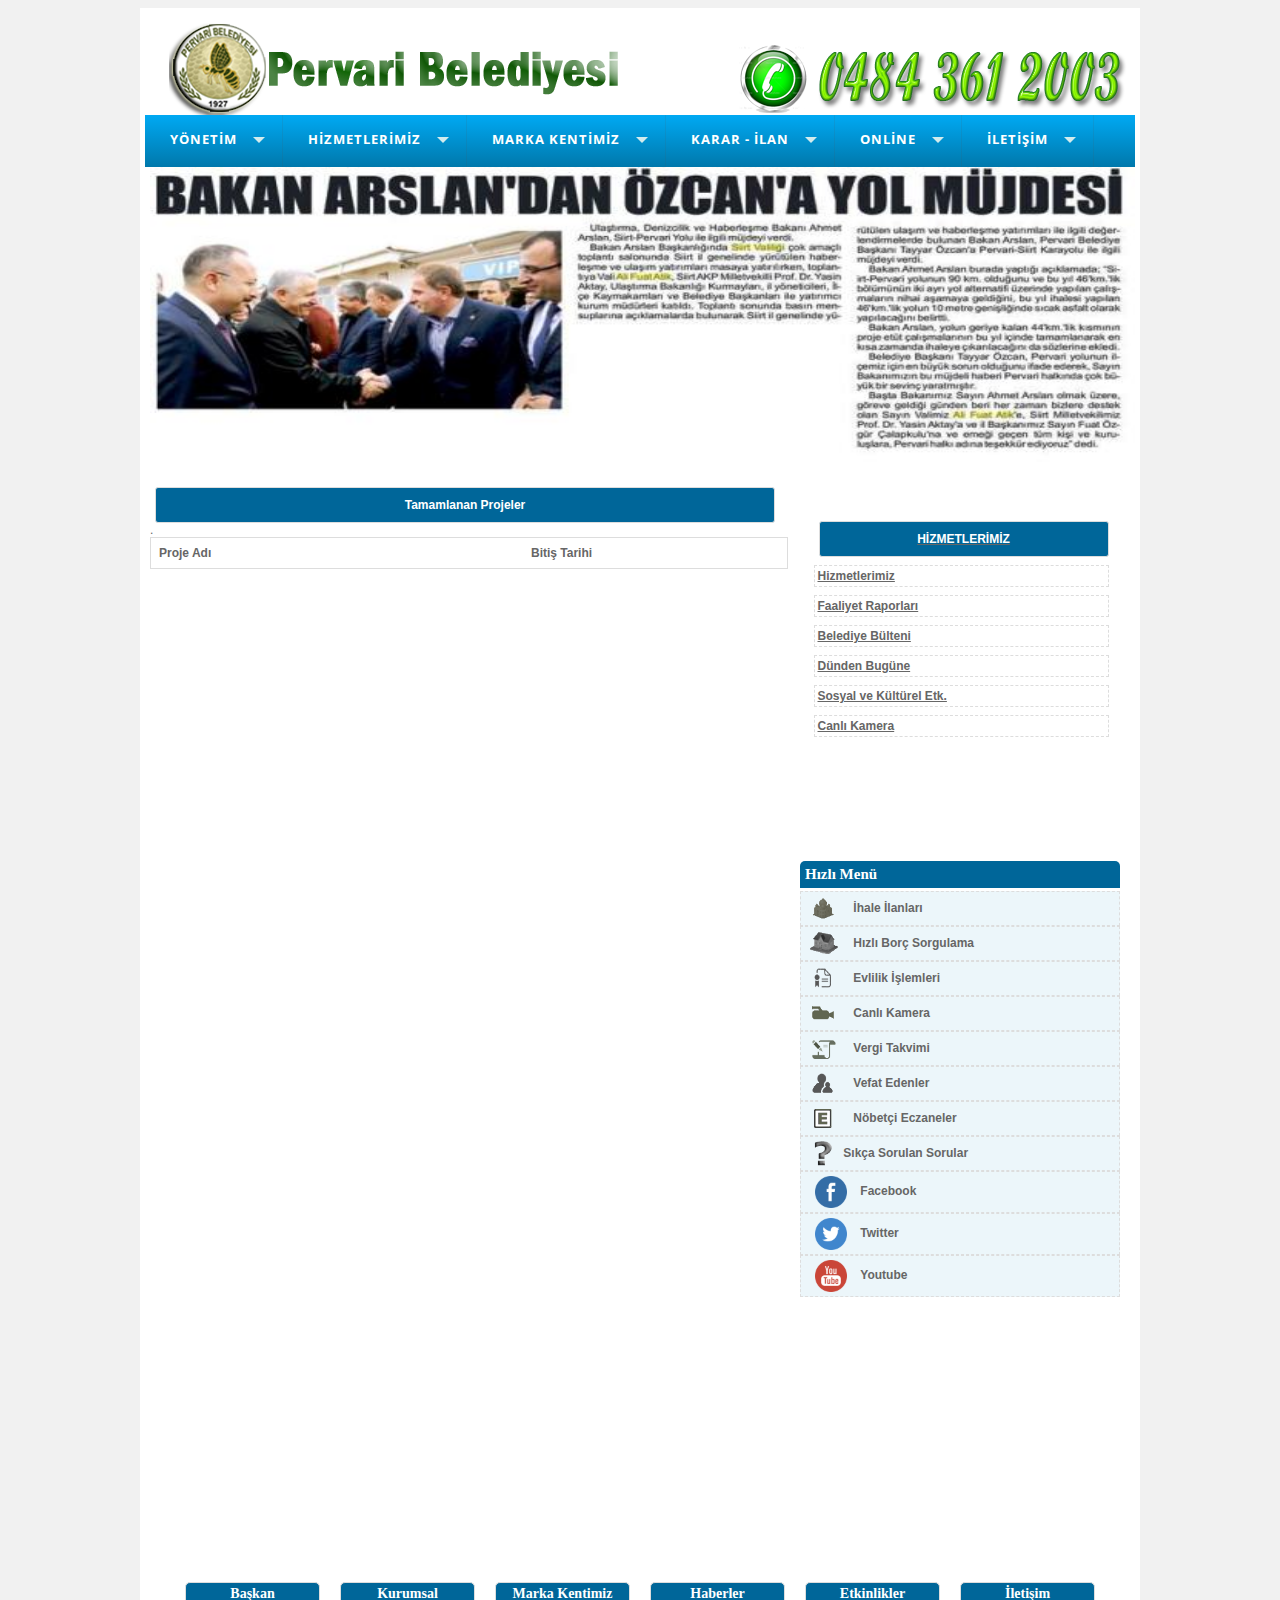
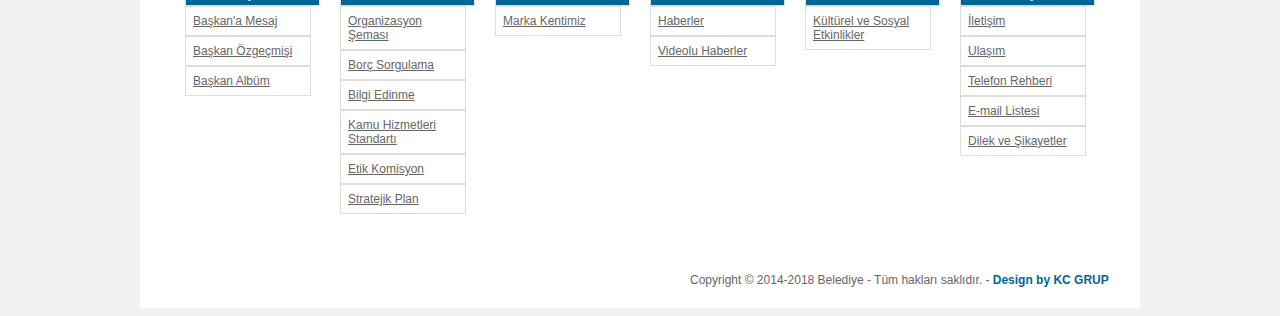
<file: hizmetlerimiz.html>
<!DOCTYPE html PUBLIC "-//W3C//DTD XHTML 1.0 Transitional//EN" "http://www.w3.org/TR/xhtml1/DTD/xhtml1-transitional.dtd">
<html xmlns="http://www.w3.org/1999/xhtml">
<head>
<meta http-equiv="Content-Type" content="text/html; charset=utf-8" />
<title>Başlıksız Belge</title>
 <link rel="stylesheet" href="css/slider.css" />
 <link rel='stylesheet' type='text/css' href="css/styles.css" />
 <link rel="stylesheet" href="css/still.css" />
  
   <script type="text/javascript" src="js/slider.js"></script>

</head>

<body>
<div class="anadiv">
  
  <div class="banner">
 
   <a href="index.html"><img src="logolar/logo.png" width="980" height="100" alt="" /></a>
   <h4 style="margin-top:-20px; font-size:21px; margin-left:140px; z-index:900;"></h4>
 </div>

 <div class="menu">
  <div id='cssmenu'>

  </li><ul>
  <li class='bas'><a><span>YÖNETİM</span></a>
    <ul>
     <li class='bas'><a href='baskanlik.html'><span>Başkanlık</span></a>
      <ul>
       <li><a href='#'><span>Başkanımız</span></a></li>
       <li><a href='#'><span>Başkan'a Mesaj</span></a></li>
       <li><a href='#'><span>Başkan Albüm</span></a></li>
       <li><a href='#'><span>Başkanlarımız</span></a></li>
     </ul>
   </li>
   <li><a href='baskanlik.html'><span>Başkan Yardımcıları</span></a></li>
   <li class='bas'><a href='baskanlik.html'><span>Müdürlükler</span></a>
    <ul>
     <li><a href='#'><span>Yazı İşleri Müdürlüğü</span></a></li>
     <li><a href='#'><span>Mali Hizmetler Md.</span></a></li>
     <li><a href='#'><span>Fen İşler Müdürlüğü</span></a></li>
     <li><a href='#'><span>Zabıta Amirliği</span></a></li>
     <li><a href='#'><span>Evlendirme Memur.</span></a></li>
   </ul>
 </li>
 <li><a href='#'><span>Meclis Üyeleri</span></a></li>
 <li><a href='#'><span>Encümen Üyeleri</span></a></li>
 <li><a href='#'><span>Muhtarlarımız</span></a></li>
 <li><a href='#'><span>Personel Kadromuz</span></a></li>
</ul>
</li>
<li class='bas'><a><span>HİZMETLERİMİZ</span></a>
  <ul>
   <li class='bas'><a href='hizmetlerimiz.html'><span>Hizmetlerimiz</span></a>
    <ul>
     <li><a href='hizmetlerimiz.html'><span>Tamamlanan Projeler</span></a></li>
     <li><a href='hizmetlerimiz.html'><span>Devam Eden Projeler</span></a></li>
     <li><a href='#'><span>Hedefteki Projeler</span></a></li>
   </ul>
 </li>
 <li><a href='#'><span>Faaliyet Raporları</span></a></li>
 <li><a href='#'><span>Belediye Bültenleri</span></a></li>
 <li><a href='#'><span>Dünden Bugüne</span></a></li>
 <li><a href='#'><span>Sosyo-Kültürel Etk.</span></a></li>
 <li><a href='#'><span>Canlı Kamera</span></a></li>
</ul>
</li>
<li class='bas'><a><span>MARKA KENTİMİZ</span></a>
  <ul>
   <li><a href='ilcemiz.html'><span>İlçemiz / Beldemiz</span></a></li>
   <li><a href='ilcemiz.html'><span>Haber Arşivi</span></a></li>
   <li><a href='ilcemiz.html'><span>Ziyaretçi Defteri</span></a></li>
   <li><a href='#'><span>Evlenenler</span></a></li>
   <li><a href='#'><span>Aramızdan Ayrılanlar</span></a></li>
   <li><a href='#'><span>ŞEHİTLERİMİZ</span></a></li>

 </ul>
</li>
<li class='bas'><a><span>KARAR - İLAN</span></a>
  <ul>
   <li><a href='mecliskararlari.html'><span>Meclis Kararları</span></a></li>
   <li><a href='mecliskararlari.html'><span>İhale İlanları</span></a></li>
 </ul>
</li>
<li class='bas last'><a><span>ONLİNE</span></a>
  <ul>
   <li><a href='dosyalar/sema.pdf'><span>Organizasyon Şeması</span></a></li>
   <li><a href='https://intvd.gib.gov.tr/internetvd/template.jsp?page=IVD_MBBS_SORGU_LOGIN_AC'><span>Borç Sorgulama</span></a></li>
   <li><a href='dosyalar/bilgiedinme.doc'><span>Bilgi Edinme Yasası</span></a></li>
   <li><a href='dosyalar/kamu.doc'><span>Kamu Hizm. Standardı</span></a></li>
   <li><a href='dosyalar/etik.doc'><span>Etik Komisyon Çalışma</span></a></li>
   <li><a href='dosyalar/stratejikplan.doc'><span>Stratejik Plan</span></a></li>
 </ul>
</li>
<li class='bas last'><a><span>İLETİŞİM</span></a>
  <ul>
    <li><a href='iletisim.html'><span>İletişim</span></a></li>
    <li><a href='iletisim.html'><span>Ulaşım</span></a></li>
    <li><a href='iletisim.html'><span>Dilek ve Şikayetleriniz</span></a></li>
    <li><a href='#'><span>İlçe Telefon Rehberi</span></a></li>
  </ul>
</li>
</ul></div>
<div id="wowslider-container1">
     <div class="ws_images">
      <a class="resim1"><img src="logolar/rt2554.jpg" width="985" height="295" alt="Pervari" title="Pervari" /></a>
      <a class="resim2"><img src="logolar/as7215.png" width="985" height="295" alt="Pervari Belediyesi" title="Pervari Belediyesi" /></a>
      <a class="resim3"><img src="logolar/yu511.jpg" width="985" height="295" alt="Başkanımız" title="Başkanımız" /></a>
      <a class="resim4"><img src="logolar/rt2721.jpg" width="985" height="295" alt="Pervari geleceğe hazırlanıyor..." title="Pervari geleceğe hazırlanıyor..." /></a>
      <a class="resim5"><img src="logolar/fg9186.jpg" width="985" height="295" alt="Hoşgeldiniz..." title="Hoşgeldiniz..." /></a>
   </div>
    


    </div>
     <div  style="width:620px; border:1px solid #ddd; border-radius:3px; background-color:#069; color:white; margin:auto; padding:10px; text-align:center; margin-top:-180px; font-weight:bold; margin-left:5px;">Tamamlanan Projeler</div>
   <table style=" left:20px; border:1px solid #ddd; padding:5px; top:540px;">
    
    <tr>
      <td style="width:370px; font-weight:bold;">Proje Adı</td>
      <td style="width:250px; font-weight:bold;">Bitiş Tarihi</td>
    </tr>
      .
</table>

  

    <div class="menudevami">

   <ul style="float:left; margin-top:-70px; margin-left:670px; padding:0;">
     <a href="#" style="color:#666;"><li style="width:290px; border:1px solid #ddd; border-radius:3px; background-color:#069; color:white; margin:auto; padding:10px; text-align:center; margin-top:20px; font-weight:bold; margin-left:-5px;">HİZMETLERİMİZ</li></a>
     <a href="#" style="color:#666;"><li id="menulink">Hizmetlerimiz</li></a>
     <a href="#" style="color:#666;"><li id="menulink">Faaliyet Raporları </li></a>
     <a href="#" style="color:#666;"><li id="menulink">Belediye Bülteni</li></a>
     <a href="#" style="color:#666;"><li id="menulink">Dünden Bugüne</li></a>
     <a href="#" style="color:#666;"><li id="menulink">Sosyal ve Kültürel Etk.</li></a>
     <a href="#" style="color:#666;"><li id="menulink">Canlı Kamera</li></a>
     
     
   </ul>

 </div>
  <div class="hizlimenubaslik"  style="margin-left:650px;">Hızlı Menü</div>
  <div class="hizlimenu">

  <ul style="padding:0; border:none; margin-left:650px;color:#ecf6fa;list-style-type:none;margin-top:5px;;">
    <a href="http://www.pervari.bel.tr/ihale-ilanlari" class="hmi"><li class="hmi1"><img src="logolar/ihale.png" width="35" style=" vertical-align: middle; text-align:left;" height="25" alt="" />&nbsp;&nbsp;&nbsp;&nbsp;İhale İlanları</li></a>
      <a href="https://intvd.gib.gov.tr/internetvd/template.jsp?page=IVD_MBBS_SORGU_LOGIN_AC" class="hmi"><li class="hmi1"><img src="logolar/imar.png" width="35" style=" vertical-align: middle; text-align:left; " height="25" alt="" />&nbsp;&nbsp;&nbsp;&nbsp;Hızlı Borç Sorgulama</li></a>
      <a href="http://www.pervari.bel.tr/Evlendirme" class="hmi"><li class="hmi1"><img src="logolar/evlilik.png" width="35" style=" vertical-align: middle; text-align:left;" height="25" alt="" />&nbsp;&nbsp;&nbsp;&nbsp;Evlilik İşlemleri</li></a>
      <a href="http://www.pervari.bel.tr/Canli-Kamera" class="hmi"><li class="hmi1"><img src="logolar/canli.png" width="35" style=" vertical-align: middle; text-align:left;" height="25" alt="" />&nbsp;&nbsp;&nbsp;&nbsp;Canlı Kamera</li></a>
      <a href="http://www.pervari.bel.tr/Vergi-takvimi" class="hmi"><li class="hmi1"><img src="logolar/vergi.png" width="35" style=" vertical-align: middle; text-align:left;" height="25" alt="" />&nbsp;&nbsp;&nbsp;&nbsp;Vergi Takvimi</li></a>
      <a href="http://www.pervari.bel.tr/Aramizdan-ayrilanlar" class="hmi"> <li class="hmi1"><img src="logolar/vefat.png" width="35" style=" vertical-align: middle; text-align:left;" height="25" alt="" />&nbsp;&nbsp;&nbsp;&nbsp;Vefat Edenler</li></a>
      <a href="http://www.pervari.bel.tr/Nobetci-Eczane" class="hmi"><li class="hmi1"><img src="logolar/sms.png" width="35" style=" vertical-align: middle; text-align:left; " height="25" alt="" />&nbsp;&nbsp;&nbsp;&nbsp;Nöbetçi Eczaneler</li></a>
      <a href="http://www.pervari.bel.tr/sikca-sorulan-sorular" class="hmi"><li class="hmi1"><img src="logolar/sss.png" width="35" style=" vertical-align: middle; text-align:left;" height="25" alt="" />&nbsp;Sıkça Sorulan Sorular</li></a>
      <a href="http://www.facebook.com" class="hmi"><li class="hmi1"><img src="logolar/facebook.png" width="32" style=" vertical-align: middle; text-align:left; margin-left:10px;" height="32" alt="" />&nbsp;&nbsp;&nbsp;&nbsp;Facebook</li></a>
      <a href="http://www.twitter.com" class="hmi"><li class="hmi1"><img src="logolar/twitter.png" width="32" style=" vertical-align: middle; text-align:left; margin-left:10px;" height="32" alt="" />&nbsp;&nbsp;&nbsp;&nbsp;Twitter</li></a>
      <a href="http://www.youtube.com" class="hmi"> <li class="hmi1"><img src="logolar/youtube.png" width="32" style=" vertical-align: middle; text-align:left; margin-left:10px;" height="32" alt="" />&nbsp;&nbsp;&nbsp;&nbsp;Youtube</li></a>
  </ul>
</div>



 
 <div class="altmenu" style="margin-top:250px;">

  <ul class="altmenu1" style="list-style-type:none">
    <li class="icmenubaslik">Başkan</li>
    <a href="baskanlik.html" class="icmenualt"><li class="icmenu1">Başkan'a Mesaj</li></a>
    <a href="baskanlik.html" class="icmenualt"><li class="icmenu1">Başkan Özgeçmişi</li></a>
    <a href="baskanlik.html" class="icmenualt"><li class="icmenu1">Başkan Albüm</li></a>
  </ul>
  <ul class="altmenu1">
    <li class="icmenubaslik">Kurumsal</li>
    <a href="dosyalar/sema.pdf" class="icmenualt"> <li class="icmenu1">Organizasyon Şeması</li></a>
    <a href="https://intvd.gib.gov.tr/internetvd/template.jsp?page=IVD_MBBS_SORGU_LOGIN_AC" class="icmenualt"><li class="icmenu1">Borç Sorgulama</li></a>
    <a href="dosyalar/bilgiedinme.doc" class="icmenualt"><li class="icmenu1">Bilgi Edinme</li></a>
    <a href="dosyalar/kamu.doc" class="icmenualt"><li class="icmenu1">Kamu Hizmetleri Standartı</li></a>
    <a href="dosyalar/etik.doc" class="icmenualt"><li class="icmenu1">Etik Komisyon</li></a>
    <a href="dosyalar/stratejikplan.doc" class="icmenualt"><li class="icmenu1">Stratejik Plan</li></a>
  </ul>
  <ul class="altmenu1">
    <li class="icmenubaslik">Marka Kentimiz</li>
    <a href="ilcemiz.html" class="icmenualt"> <li class="icmenu1">Marka Kentimiz</li></a>

  </ul>
  <ul class="altmenu1">
    <li class="icmenubaslik">Haberler</li>
    <a href="haberler.html" class="icmenualt"><li class="icmenu1">Haberler</li></a>
    <a href="haberler.html" class="icmenualt"><li class="icmenu1">Videolu Haberler</li></a>

  </ul>
  <ul class="altmenu1">
   <li class="icmenubaslik">Etkinlikler</li>
   <a href="etkinlikler.html" class="icmenualt"> <li class="icmenu1">Kültürel ve Sosyal Etkinlikler</li></a>


 </ul>
 <ul class="altmenu1">
   <li class="icmenubaslik">İletişim</li>
   <a href="iletisim.html" class="icmenualt"> <li class="icmenu1">İletişim</li></a>
   <a href="iletisim.html" class="icmenualt"> <li class="icmenu1">Ulaşım</li></a>
   <a href="iletisim.html" class="icmenualt"><li class="icmenu1">Telefon Rehberi</li></a>
   <a href="#" class="icmenualt"><li class="icmenu1">E-mail Listesi</li></a>
   <a href="#" class="icmenualt"> <li class="icmenu1">Dilek ve Şikayetler</li></a>

 </ul> 
 
<div class="copyright" >Copyright © 2014-2018 Belediye - Tüm hakları saklıdır. - <span class="design">Design by KC GRUP</span> </div></div>
</div>
</body>
</html>
</file>
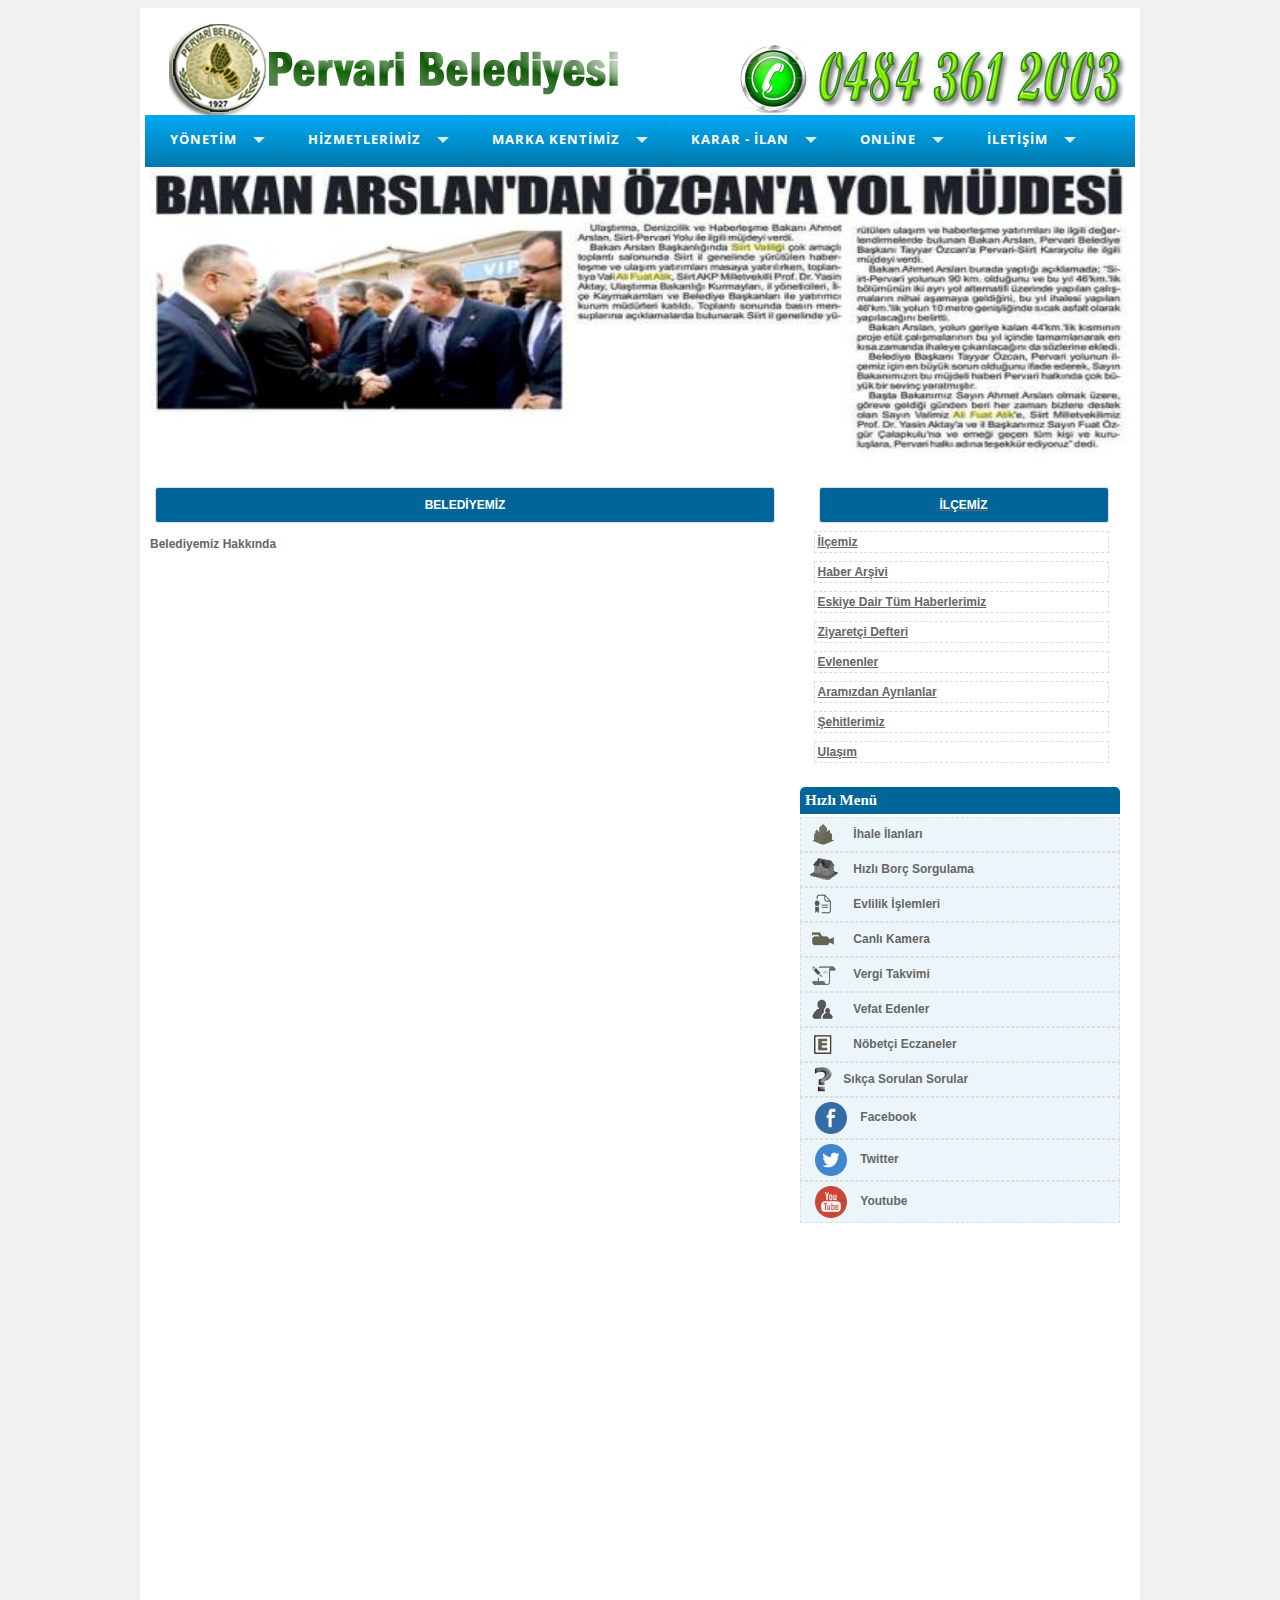
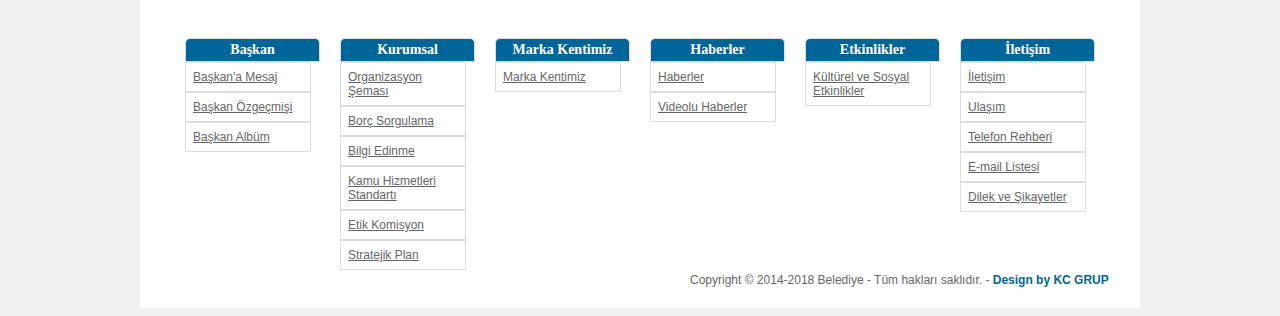
<file: ilcemiz.html>
<!DOCTYPE html PUBLIC "-//W3C//DTD XHTML 1.0 Transitional//EN" "http://www.w3.org/TR/xhtml1/DTD/xhtml1-transitional.dtd">
<html xmlns="http://www.w3.org/1999/xhtml">
<head>
<meta http-equiv="Content-Type" content="text/html; charset=utf-8" />
<title>Başlıksız Belge</title>
 <link rel="stylesheet" href="css/slider.css" />
 <link rel='stylesheet' type='text/css' href="css/styles.css" />
 <link rel="stylesheet" href="css/still.css" />
  
   <script type="text/javascript" src="js/slider.js"></script>

</head>

<body>
<div class="anadiv">
  
  <div class="banner">
 
   <a href="index.html"><img src="logolar/logo.png" width="980" height="100" alt="" /></a>
   <h4 style="margin-top:-20px; font-size:21px; margin-left:140px; z-index:900;"></h4>
 </div>

 <div class="menu">
  <div id='cssmenu'>

  </li><ul>
  <li class='bas'><a><span>YÖNETİM</span></a>
    <ul>
     <li class='bas'><a href='baskanlik.html'><span>Başkanlık</span></a>
      <ul>
       <li><a href='#'><span>Başkanımız</span></a></li>
       <li><a href='#'><span>Başkan'a Mesaj</span></a></li>
       <li><a href='#'><span>Başkan Albüm</span></a></li>
       <li><a href='#'><span>Başkanlarımız</span></a></li>
     </ul>
   </li>
   <li><a href='baskanlik.html'><span>Başkan Yardımcıları</span></a></li>
   <li class='bas'><a href='baskanlik.html'><span>Müdürlükler</span></a>
    <ul>
     <li><a href='#'><span>Yazı İşleri Müdürlüğü</span></a></li>
     <li><a href='#'><span>Mali Hizmetler Md.</span></a></li>
     <li><a href='#'><span>Fen İşler Müdürlüğü</span></a></li>
     <li><a href='#'><span>Zabıta Amirliği</span></a></li>
     <li><a href='#'><span>Evlendirme Memur.</span></a></li>
   </ul>
 </li>
 <li><a href='#'><span>Meclis Üyeleri</span></a></li>
 <li><a href='#'><span>Encümen Üyeleri</span></a></li>
 <li><a href='#'><span>Muhtarlarımız</span></a></li>
 <li><a href='#'><span>Personel Kadromuz</span></a></li>
</ul>
</li>
<li class='bas'><a><span>HİZMETLERİMİZ</span></a>
  <ul>
   <li class='bas'><a href='hizmetlerimiz.html'><span>Hizmetlerimiz</span></a>
    <ul>
     <li><a href='hizmetlerimiz.html'><span>Tamamlanan Projeler</span></a></li>
     <li><a href='hizmetlerimiz.html'><span>Devam Eden Projeler</span></a></li>
     <li><a href='#'><span>Hedefteki Projeler</span></a></li>
   </ul>
 </li>
 <li><a href='#'><span>Faaliyet Raporları</span></a></li>
 <li><a href='#'><span>Belediye Bültenleri</span></a></li>
 <li><a href='#'><span>Dünden Bugüne</span></a></li>
 <li><a href='#'><span>Sosyo-Kültürel Etk.</span></a></li>
 <li><a href='#'><span>Canlı Kamera</span></a></li>
</ul>
</li>
<li class='bas'><a><span>MARKA KENTİMİZ</span></a>
  <ul>
   <li><a href='ilcemiz.html'><span>İlçemiz / Beldemiz</span></a></li>
   <li><a href='ilcemiz.html'><span>Haber Arşivi</span></a></li>
   <li><a href='ilcemiz.html'><span>Ziyaretçi Defteri</span></a></li>
   <li><a href='#'><span>Evlenenler</span></a></li>
   <li><a href='#'><span>Aramızdan Ayrılanlar</span></a></li>
   <li><a href='#'><span>ŞEHİTLERİMİZ</span></a></li>

 </ul>
</li>
<li class='bas'><a><span>KARAR - İLAN</span></a>
  <ul>
   <li><a href='mecliskararlari.html'><span>Meclis Kararları</span></a></li>
   <li><a href='mecliskararlari.html'><span>İhale İlanları</span></a></li>
 </ul>
</li>
<li class='bas last'><a><span>ONLİNE</span></a>
  <ul>
   <li><a href='dosyalar/sema.pdf'><span>Organizasyon Şeması</span></a></li>
   <li><a href='https://intvd.gib.gov.tr/internetvd/template.jsp?page=IVD_MBBS_SORGU_LOGIN_AC'><span>Borç Sorgulama</span></a></li>
   <li><a href='dosyalar/bilgiedinme.doc'><span>Bilgi Edinme Yasası</span></a></li>
   <li><a href='dosyalar/kamu.doc'><span>Kamu Hizm. Standardı</span></a></li>
   <li><a href='dosyalar/etik.doc'><span>Etik Komisyon Çalışma</span></a></li>
   <li><a href='dosyalar/stratejikplan.doc'><span>Stratejik Plan</span></a></li>
 </ul>
</li>
<li class='bas last'><a><span>İLETİŞİM</span></a>
  <ul>
    <li><a href='iletisim.html'><span>İletişim</span></a></li>
    <li><a href='iletisim.html'><span>Ulaşım</span></a></li>
    <li><a href='iletisim.html'><span>Dilek ve Şikayetleriniz</span></a></li>
    <li><a href='#'><span>İlçe Telefon Rehberi</span></a></li>
  </ul>
</li>
</ul></div>
<div id="wowslider-container1">
     <div class="ws_images">
      <a class="resim1"><img src="logolar/rt2554.jpg" width="985" height="295" alt="Pervari" title="Pervari" /></a>
      <a class="resim2"><img src="logolar/as7215.png" width="985" height="295" alt="Pervari Belediyesi" title="Pervari Belediyesi" /></a>
      <a class="resim3"><img src="logolar/yu511.jpg" width="985" height="295" alt="Başkanımız" title="Başkanımız" /></a>
      <a class="resim4"><img src="logolar/rt2721.jpg" width="985" height="295" alt="Pervari geleceğe hazırlanıyor..." title="Pervari geleceğe hazırlanıyor..." /></a>
      <a class="resim5"><img src="logolar/fg9186.jpg" width="985" height="295" alt="Hoşgeldiniz..." title="Hoşgeldiniz..." /></a>
   </div>
    


    </div>
    <div style="width:620px; border:1px solid #ddd; border-radius:3px; background-color:#069; color:white; margin:auto; padding:10px; text-align:center; margin-top:-180px; font-weight:bold; margin-left:5px;">BELEDİYEMİZ</div><br>
   
   <span style="font-weight:bold;">Belediyemiz Hakkında </span><br><br>
    <div class="menudevami">

   <ul style="float:left; margin-top:-70px; margin-left:670px; padding:0;">
     <a href="#" style="color:#666;"><li style="width:290px; border:1px solid #ddd; border-radius:3px; background-color:#069; color:white; margin:auto; padding:10px; text-align:center; margin-top:-10px; font-weight:bold; margin-left:-5px;">İLÇEMİZ</li></a>
     <a href="#" style="color:#666;"><li id="menulink">İlçemiz</li></a>
     <a href="#" style="color:#666;"><li id="menulink">Haber Arşivi</li></a>
     <a href="#" style="color:#666;"><li id="menulink">Eskiye Dair Tüm Haberlerimiz</li></a>
     <a href="#" style="color:#666;"><li id="menulink">Ziyaretçi Defteri</li></a>
     <a href="#" style="color:#666;"><li id="menulink">Evlenenler</li></a>
     <a href="#" style="color:#666;"><li id="menulink">Aramızdan Ayrılanlar</li></a>
     <a href="#" style="color:#666;"><li id="menulink">Şehitlerimiz</li></a>
     <a href="#" style="color:#666;"><li id="menulink">Ulaşım</li></a>
     
   </ul>

 </div>

 <div class="hizlimenubaslik"  style="margin-left:650px; margin-top:-50px;">Hızlı Menü</div>
  <div class="hizlimenu">

  <ul style="padding:0; border:none; margin-left:650px;color:#ecf6fa;list-style-type:none;margin-top:5px;;">
    <a href="http://www.pervari.bel.tr/ihale-ilanlari" class="hmi"><li class="hmi1"><img src="logolar/ihale.png" width="35" style=" vertical-align: middle; text-align:left;" height="25" alt="" />&nbsp;&nbsp;&nbsp;&nbsp;İhale İlanları</li></a>
      <a href="https://intvd.gib.gov.tr/internetvd/template.jsp?page=IVD_MBBS_SORGU_LOGIN_AC" class="hmi"><li class="hmi1"><img src="logolar/imar.png" width="35" style=" vertical-align: middle; text-align:left; " height="25" alt="" />&nbsp;&nbsp;&nbsp;&nbsp;Hızlı Borç Sorgulama</li></a>
      <a href="http://www.pervari.bel.tr/Evlendirme" class="hmi"><li class="hmi1"><img src="logolar/evlilik.png" width="35" style=" vertical-align: middle; text-align:left;" height="25" alt="" />&nbsp;&nbsp;&nbsp;&nbsp;Evlilik İşlemleri</li></a>
      <a href="http://www.pervari.bel.tr/Canli-Kamera" class="hmi"><li class="hmi1"><img src="logolar/canli.png" width="35" style=" vertical-align: middle; text-align:left;" height="25" alt="" />&nbsp;&nbsp;&nbsp;&nbsp;Canlı Kamera</li></a>
      <a href="http://www.pervari.bel.tr/Vergi-takvimi" class="hmi"><li class="hmi1"><img src="logolar/vergi.png" width="35" style=" vertical-align: middle; text-align:left;" height="25" alt="" />&nbsp;&nbsp;&nbsp;&nbsp;Vergi Takvimi</li></a>
      <a href="http://www.pervari.bel.tr/Aramizdan-ayrilanlar" class="hmi"> <li class="hmi1"><img src="logolar/vefat.png" width="35" style=" vertical-align: middle; text-align:left;" height="25" alt="" />&nbsp;&nbsp;&nbsp;&nbsp;Vefat Edenler</li></a>
      <a href="http://www.pervari.bel.tr/Nobetci-Eczane" class="hmi"><li class="hmi1"><img src="logolar/sms.png" width="35" style=" vertical-align: middle; text-align:left; " height="25" alt="" />&nbsp;&nbsp;&nbsp;&nbsp;Nöbetçi Eczaneler</li></a>
      <a href="http://www.pervari.bel.tr/sikca-sorulan-sorular" class="hmi"><li class="hmi1"><img src="logolar/sss.png" width="35" style=" vertical-align: middle; text-align:left;" height="25" alt="" />&nbsp;Sıkça Sorulan Sorular</li></a>
      <a href="http://www.facebook.com" class="hmi"><li class="hmi1"><img src="logolar/facebook.png" width="32" style=" vertical-align: middle; text-align:left; margin-left:10px;" height="32" alt="" />&nbsp;&nbsp;&nbsp;&nbsp;Facebook</li></a>
      <a href="http://www.twitter.com" class="hmi"><li class="hmi1"><img src="logolar/twitter.png" width="32" style=" vertical-align: middle; text-align:left; margin-left:10px;" height="32" alt="" />&nbsp;&nbsp;&nbsp;&nbsp;Twitter</li></a>
      <a href="http://www.youtube.com" class="hmi"> <li class="hmi1"><img src="logolar/youtube.png" width="32" style=" vertical-align: middle; text-align:left; margin-left:10px;" height="32" alt="" />&nbsp;&nbsp;&nbsp;&nbsp;Youtube</li></a>
  </ul>
</div>

 
 <div class="altmenu" style="margin-top:380px;">

  <ul class="altmenu1" style="list-style-type:none">
    <li class="icmenubaslik">Başkan</li>
    <a href="baskanlik.html" class="icmenualt"><li class="icmenu1">Başkan'a Mesaj</li></a>
    <a href="baskanlik.html" class="icmenualt"><li class="icmenu1">Başkan Özgeçmişi</li></a>
    <a href="baskanlik.html" class="icmenualt"><li class="icmenu1">Başkan Albüm</li></a>
  </ul>
  <ul class="altmenu1">
    <li class="icmenubaslik">Kurumsal</li>
    <a href="dosyalar/sema.pdf" class="icmenualt"> <li class="icmenu1">Organizasyon Şeması</li></a>
    <a href="https://intvd.gib.gov.tr/internetvd/template.jsp?page=IVD_MBBS_SORGU_LOGIN_AC" class="icmenualt"><li class="icmenu1">Borç Sorgulama</li></a>
    <a href="dosyalar/bilgiedinme.doc" class="icmenualt"><li class="icmenu1">Bilgi Edinme</li></a>
    <a href="dosyalar/kamu.doc" class="icmenualt"><li class="icmenu1">Kamu Hizmetleri Standartı</li></a>
    <a href="dosyalar/etik.doc" class="icmenualt"><li class="icmenu1">Etik Komisyon</li></a>
    <a href="dosyalar/stratejikplan.doc" class="icmenualt"><li class="icmenu1">Stratejik Plan</li></a>
  </ul>
  <ul class="altmenu1">
    <li class="icmenubaslik">Marka Kentimiz</li>
    <a href="ilcemiz.html" class="icmenualt"> <li class="icmenu1">Marka Kentimiz</li></a>

  </ul>
  <ul class="altmenu1">
    <li class="icmenubaslik">Haberler</li>
    <a href="haberler.html" class="icmenualt"><li class="icmenu1">Haberler</li></a>
    <a href="haberler.html" class="icmenualt"><li class="icmenu1">Videolu Haberler</li></a>

  </ul>
  <ul class="altmenu1">
   <li class="icmenubaslik">Etkinlikler</li>
   <a href="etkinlikler.html" class="icmenualt"> <li class="icmenu1">Kültürel ve Sosyal Etkinlikler</li></a>


 </ul>
 <ul class="altmenu1">
   <li class="icmenubaslik">İletişim</li>
   <a href="iletisim.html" class="icmenualt"> <li class="icmenu1">İletişim</li></a>
   <a href="iletisim.html" class="icmenualt"> <li class="icmenu1">Ulaşım</li></a>
   <a href="iletisim.html" class="icmenualt"><li class="icmenu1">Telefon Rehberi</li></a>
   <a href="#" class="icmenualt"><li class="icmenu1">E-mail Listesi</li></a>
   <a href="#" class="icmenualt"> <li class="icmenu1">Dilek ve Şikayetler</li></a>

 </ul> 
 
<div class="copyright" >Copyright © 2014-2018 Belediye - Tüm hakları saklıdır. - <span class="design">Design by KC GRUP</span> </div></div>
</div>
</body>
</html>
</file>
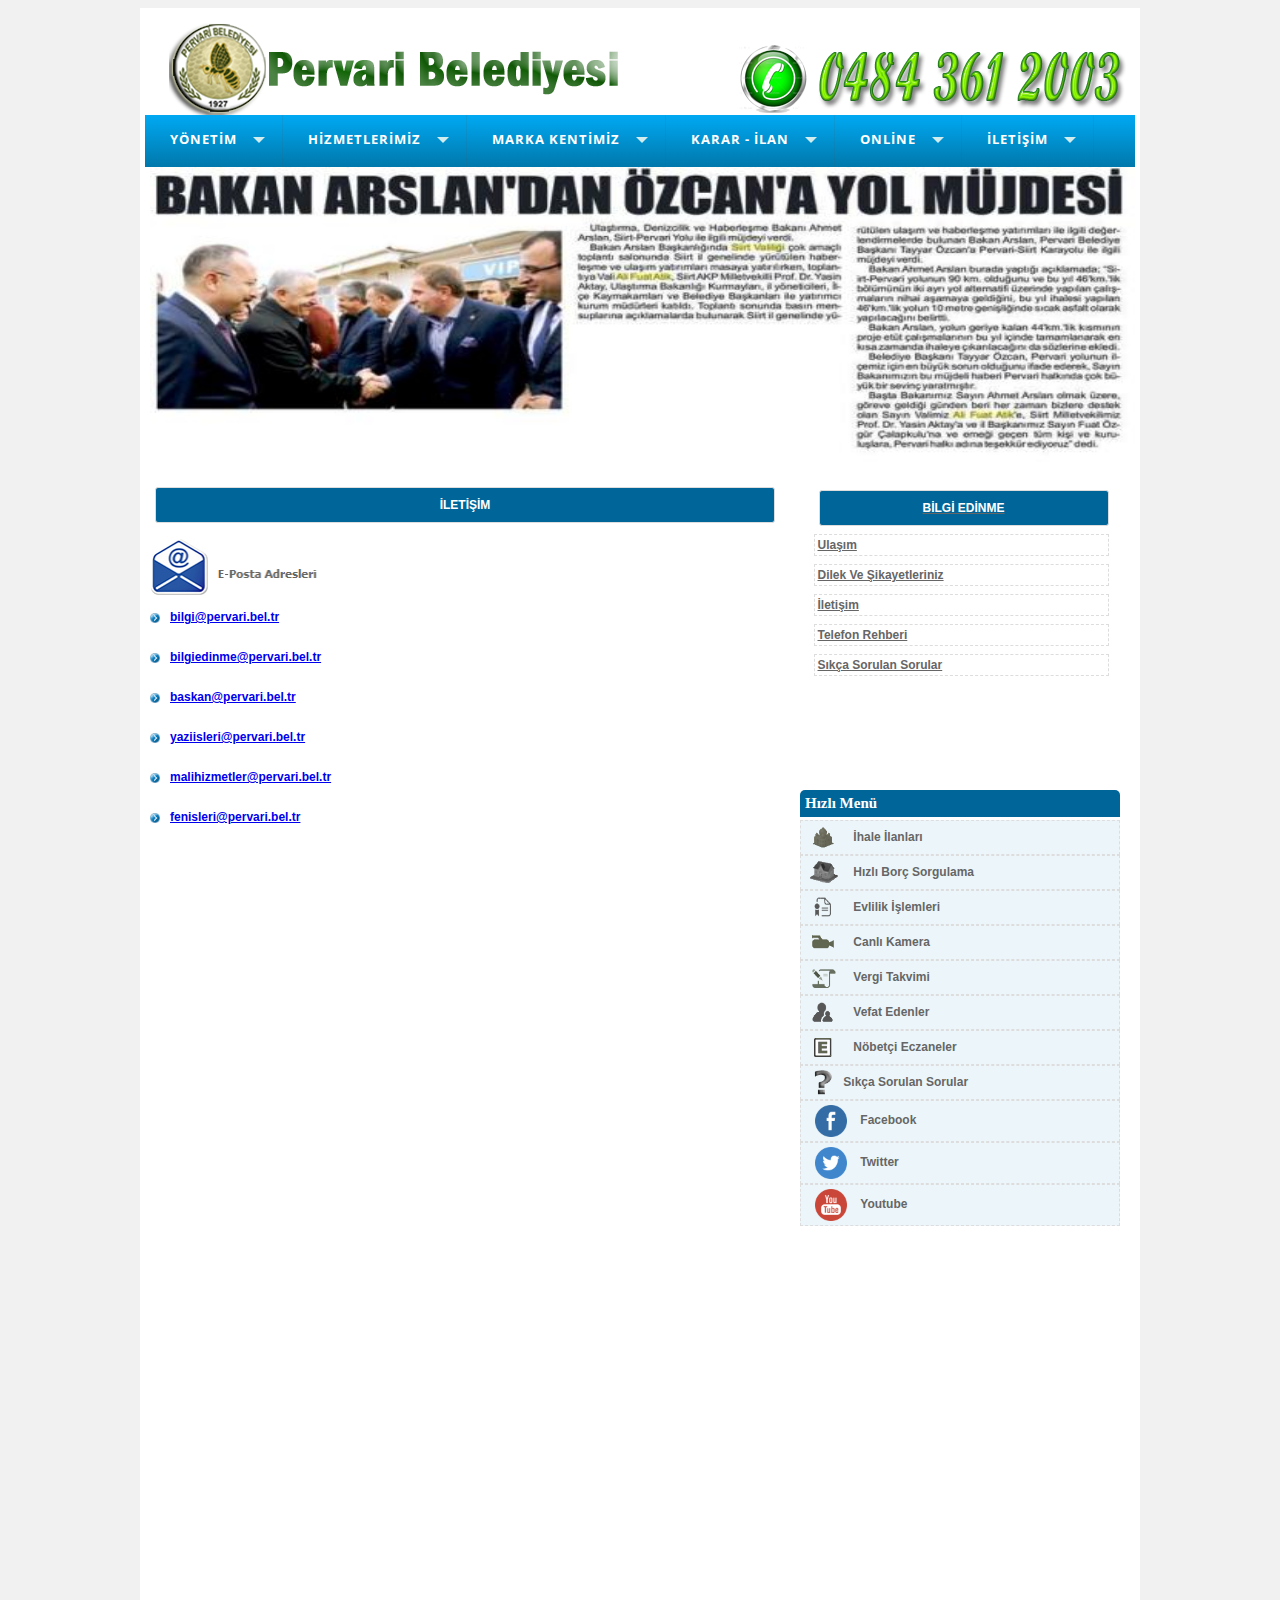
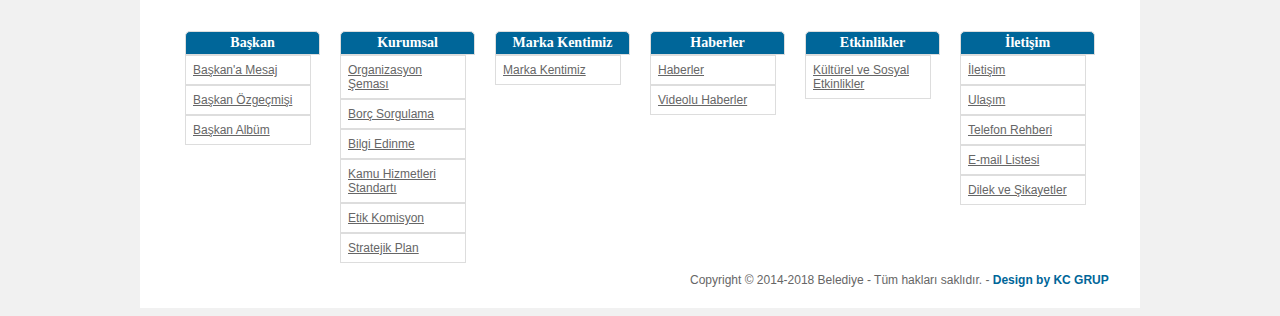
<file: iletisim.html>
<!DOCTYPE html PUBLIC "-//W3C//DTD XHTML 1.0 Transitional//EN" "http://www.w3.org/TR/xhtml1/DTD/xhtml1-transitional.dtd">
<html xmlns="http://www.w3.org/1999/xhtml">
<head>
<meta http-equiv="Content-Type" content="text/html; charset=utf-8" />
<title>Başlıksız Belge</title>
 <link rel="stylesheet" href="css/slider.css" />
 <link rel='stylesheet' type='text/css' href="css/styles.css" />
 <link rel="stylesheet" href="css/still.css" />
  
   <script type="text/javascript" src="js/slider.js"></script>

</head>

<body>
<div class="anadiv">
  
  <div class="banner">
 
   <a href="index.html"><img src="logolar/logo.png" width="980" height="100" alt="" /></a>
   <h4 style="margin-top:-20px; font-size:21px; margin-left:140px; z-index:900;"></h4>
 </div>

 <div class="menu">
  <div id='cssmenu'>

  </li><ul>
  <li class='bas'><a><span>YÖNETİM</span></a>
    <ul>
     <li class='bas'><a href='baskanlik.html'><span>Başkanlık</span></a>
      <ul>
       <li><a href='#'><span>Başkanımız</span></a></li>
       <li><a href='#'><span>Başkan'a Mesaj</span></a></li>
       <li><a href='#'><span>Başkan Albüm</span></a></li>
       <li><a href='#'><span>Başkanlarımız</span></a></li>
     </ul>
   </li>
   <li><a href='baskanlik.html'><span>Başkan Yardımcıları</span></a></li>
   <li class='bas'><a href='baskanlik.html'><span>Müdürlükler</span></a>
    <ul>
     <li><a href='#'><span>Yazı İşleri Müdürlüğü</span></a></li>
     <li><a href='#'><span>Mali Hizmetler Md.</span></a></li>
     <li><a href='#'><span>Fen İşler Müdürlüğü</span></a></li>
     <li><a href='#'><span>Zabıta Amirliği</span></a></li>
     <li><a href='#'><span>Evlendirme Memur.</span></a></li>
   </ul>
 </li>
 <li><a href='#'><span>Meclis Üyeleri</span></a></li>
 <li><a href='#'><span>Encümen Üyeleri</span></a></li>
 <li><a href='#'><span>Muhtarlarımız</span></a></li>
 <li><a href='#'><span>Personel Kadromuz</span></a></li>
</ul>
</li>
<li class='bas'><a><span>HİZMETLERİMİZ</span></a>
  <ul>
   <li class='bas'><a href='hizmetlerimiz.html'><span>Hizmetlerimiz</span></a>
    <ul>
     <li><a href='hizmetlerimiz.html'><span>Tamamlanan Projeler</span></a></li>
     <li><a href='hizmetlerimiz.html'><span>Devam Eden Projeler</span></a></li>
     <li><a href='#'><span>Hedefteki Projeler</span></a></li>
   </ul>
 </li>
 <li><a href='#'><span>Faaliyet Raporları</span></a></li>
 <li><a href='#'><span>Belediye Bültenleri</span></a></li>
 <li><a href='#'><span>Dünden Bugüne</span></a></li>
 <li><a href='#'><span>Sosyo-Kültürel Etk.</span></a></li>
 <li><a href='#'><span>Canlı Kamera</span></a></li>
</ul>
</li>
<li class='bas'><a><span>MARKA KENTİMİZ</span></a>
  <ul>
   <li><a href='ilcemiz.html'><span>İlçemiz / Beldemiz</span></a></li>
   <li><a href='ilcemiz.html'><span>Haber Arşivi</span></a></li>
   <li><a href='ilcemiz.html'><span>Ziyaretçi Defteri</span></a></li>
   <li><a href='#'><span>Evlenenler</span></a></li>
   <li><a href='#'><span>Aramızdan Ayrılanlar</span></a></li>
   <li><a href='#'><span>ŞEHİTLERİMİZ</span></a></li>

 </ul>
</li>
<li class='bas'><a><span>KARAR - İLAN</span></a>
  <ul>
   <li><a href='mecliskararlari.html'><span>Meclis Kararları</span></a></li>
   <li><a href='mecliskararlari.html'><span>İhale İlanları</span></a></li>
 </ul>
</li>
<li class='bas last'><a><span>ONLİNE</span></a>
  <ul>
   <li><a href='dosyalar/sema.pdf'><span>Organizasyon Şeması</span></a></li>
   <li><a href='https://intvd.gib.gov.tr/internetvd/template.jsp?page=IVD_MBBS_SORGU_LOGIN_AC'><span>Borç Sorgulama</span></a></li>
   <li><a href='dosyalar/bilgiedinme.doc'><span>Bilgi Edinme Yasası</span></a></li>
   <li><a href='dosyalar/kamu.doc'><span>Kamu Hizm. Standardı</span></a></li>
   <li><a href='dosyalar/etik.doc'><span>Etik Komisyon Çalışma</span></a></li>
   <li><a href='dosyalar/stratejikplan.doc'><span>Stratejik Plan</span></a></li>
 </ul>
</li>
<li class='bas last'><a><span>İLETİŞİM</span></a>
  <ul>
    <li><a href='iletisim.html'><span>İletişim</span></a></li>
    <li><a href='iletisim.html'><span>Ulaşım</span></a></li>
    <li><a href='iletisim.html'><span>Dilek ve Şikayetleriniz</span></a></li>
    <li><a href='#'><span>İlçe Telefon Rehberi</span></a></li>
  </ul>
</li>
</ul></div>
<div id="wowslider-container1">
     <div class="ws_images">
      <a class="resim1"><img src="logolar/rt2554.jpg" width="985" height="295" alt="Pervari" title="Pervari" /></a>
      <a class="resim2"><img src="logolar/as7215.png" width="985" height="295" alt="Pervari Belediyesi" title="Pervari Belediyesi" /></a>
      <a class="resim3"><img src="logolar/yu511.jpg" width="985" height="295" alt="Başkanımız" title="Başkanımız" /></a>
      <a class="resim4"><img src="logolar/rt2721.jpg" width="985" height="295" alt="Pervari geleceğe hazırlanıyor..." title="Pervari geleceğe hazırlanıyor..." /></a>
      <a class="resim5"><img src="logolar/fg9186.jpg" width="985" height="295" alt="Hoşgeldiniz..." title="Hoşgeldiniz..." /></a>
   </div>
    


    </div>
    <div style="width:620px; border:1px solid #ddd; border-radius:3px; background-color:#069; color:white; margin:auto; padding:10px; text-align:center; margin-top:-180px; font-weight:bold; margin-left:5px;">İLETİŞİM</div><br>
   
  <img src="logolar/posta.png" width="219" height="59" alt="" /><br><br>
  
  <img src="logolar/ok.jpg" width="10" height="10" alt="" />&nbsp;&nbsp;&nbsp;<b style="font-weight:bold;"><a href="mailto:bilgi@pervari.bel.tr">bilgi@pervari.bel.tr</a></font></font></p><br></b>
   
   <img src="logolar/ok.jpg" width="10" height="10" alt="" />&nbsp;&nbsp;&nbsp;<b style="font-weight:bold;"><a href="mailto:bilgiedinme@pervari.bel.tr">bilgiedinme@pervari.bel.tr</a></font></font></p><br></b>

  <img src="logolar/ok.jpg" width="10" height="10" alt="" />&nbsp;&nbsp;&nbsp;<b style="font-weight:bold;"><a href="mailto:baskan@pervari.bel.tr">baskan@pervari.bel.tr</a></font></font></p><br></b>

   <img src="logolar/ok.jpg" width="10" height="10" alt="" />&nbsp;&nbsp;&nbsp;<b style="font-weight:bold;"><a href="mailto:yaziisleri@pervari.bel.tr">yaziisleri@pervari.bel.tr</a></font></font></p><br></b>

  <img src="logolar/ok.jpg" width="10" height="10" alt="" />&nbsp;&nbsp;&nbsp;<b style="font-weight:bold;"><a href="mailto:malihizmetler@pervari.bel.tr">malihizmetler@pervari.bel.tr</a></font></font></p><br></b>

  <img src="logolar/ok.jpg" width="10" height="10" alt="" />&nbsp;&nbsp;&nbsp;<b style="font-weight:bold;"><a href="mailto:fenisleri@pervari.bel.tr">fenisleri@pervari.bel.tr</a></font></font></p><br></b>

    <div class="menudevami" style="margin-top:-280px;">

   <ul style="float:left; margin-top:-70px; margin-left:670px; padding:0;">
     <a href="#" style="color:#666;"><li style="width:290px; border:1px solid #ddd; border-radius:3px; background-color:#069; color:white; margin:auto; padding:10px; text-align:center; margin-top:-10px; font-weight:bold; margin-left:-5px;">BİLGİ EDİNME</li></a>
     <a href="#" style="color:#666;"><li id="menulink">Ulaşım</li></a>
     <a href="#" style="color:#666;"><li id="menulink">Dilek Ve Şikayetleriniz</li></a>
     <a href="#" style="color:#666;"><li id="menulink">İletişim</li></a>
     <a href="#" style="color:#666;"><li id="menulink">Telefon Rehberi</li></a>
     <a href="#" style="color:#666;"><li id="menulink">Sıkça Sorulan Sorular</li></a>
     
     
   </ul>

 </div>

 <div class="hizlimenubaslik"  style="margin-left:650px; margin-top:-50px;">Hızlı Menü</div>
  <div class="hizlimenu">

  <ul style="padding:0; border:none; margin-left:650px;color:#ecf6fa;list-style-type:none;margin-top:5px;;">
    <a href="http://www.pervari.bel.tr/ihale-ilanlari" class="hmi"><li class="hmi1"><img src="logolar/ihale.png" width="35" style=" vertical-align: middle; text-align:left;" height="25" alt="" />&nbsp;&nbsp;&nbsp;&nbsp;İhale İlanları</li></a>
      <a href="https://intvd.gib.gov.tr/internetvd/template.jsp?page=IVD_MBBS_SORGU_LOGIN_AC" class="hmi"><li class="hmi1"><img src="logolar/imar.png" width="35" style=" vertical-align: middle; text-align:left; " height="25" alt="" />&nbsp;&nbsp;&nbsp;&nbsp;Hızlı Borç Sorgulama</li></a>
      <a href="http://www.pervari.bel.tr/Evlendirme" class="hmi"><li class="hmi1"><img src="logolar/evlilik.png" width="35" style=" vertical-align: middle; text-align:left;" height="25" alt="" />&nbsp;&nbsp;&nbsp;&nbsp;Evlilik İşlemleri</li></a>
      <a href="http://www.pervari.bel.tr/Canli-Kamera" class="hmi"><li class="hmi1"><img src="logolar/canli.png" width="35" style=" vertical-align: middle; text-align:left;" height="25" alt="" />&nbsp;&nbsp;&nbsp;&nbsp;Canlı Kamera</li></a>
      <a href="http://www.pervari.bel.tr/Vergi-takvimi" class="hmi"><li class="hmi1"><img src="logolar/vergi.png" width="35" style=" vertical-align: middle; text-align:left;" height="25" alt="" />&nbsp;&nbsp;&nbsp;&nbsp;Vergi Takvimi</li></a>
      <a href="http://www.pervari.bel.tr/Aramizdan-ayrilanlar" class="hmi"> <li class="hmi1"><img src="logolar/vefat.png" width="35" style=" vertical-align: middle; text-align:left;" height="25" alt="" />&nbsp;&nbsp;&nbsp;&nbsp;Vefat Edenler</li></a>
      <a href="http://www.pervari.bel.tr/Nobetci-Eczane" class="hmi"><li class="hmi1"><img src="logolar/sms.png" width="35" style=" vertical-align: middle; text-align:left; " height="25" alt="" />&nbsp;&nbsp;&nbsp;&nbsp;Nöbetçi Eczaneler</li></a>
      <a href="http://www.pervari.bel.tr/sikca-sorulan-sorular" class="hmi"><li class="hmi1"><img src="logolar/sss.png" width="35" style=" vertical-align: middle; text-align:left;" height="25" alt="" />&nbsp;Sıkça Sorulan Sorular</li></a>
      <a href="http://www.facebook.com" class="hmi"><li class="hmi1"><img src="logolar/facebook.png" width="32" style=" vertical-align: middle; text-align:left; margin-left:10px;" height="32" alt="" />&nbsp;&nbsp;&nbsp;&nbsp;Facebook</li></a>
      <a href="http://www.twitter.com" class="hmi"><li class="hmi1"><img src="logolar/twitter.png" width="32" style=" vertical-align: middle; text-align:left; margin-left:10px;" height="32" alt="" />&nbsp;&nbsp;&nbsp;&nbsp;Twitter</li></a>
      <a href="http://www.youtube.com" class="hmi"> <li class="hmi1"><img src="logolar/youtube.png" width="32" style=" vertical-align: middle; text-align:left; margin-left:10px;" height="32" alt="" />&nbsp;&nbsp;&nbsp;&nbsp;Youtube</li></a>
  </ul>
</div>

 
 <div class="altmenu" style="margin-top:370px;">

  <ul class="altmenu1" style="list-style-type:none">
    <li class="icmenubaslik">Başkan</li>
    <a href="baskanlik.html" class="icmenualt"><li class="icmenu1">Başkan'a Mesaj</li></a>
    <a href="baskanlik.html" class="icmenualt"><li class="icmenu1">Başkan Özgeçmişi</li></a>
    <a href="baskanlik.html" class="icmenualt"><li class="icmenu1">Başkan Albüm</li></a>
  </ul>
  <ul class="altmenu1">
    <li class="icmenubaslik">Kurumsal</li>
    <a href="dosyalar/sema.pdf" class="icmenualt"> <li class="icmenu1">Organizasyon Şeması</li></a>
    <a href="https://intvd.gib.gov.tr/internetvd/template.jsp?page=IVD_MBBS_SORGU_LOGIN_AC" class="icmenualt"><li class="icmenu1">Borç Sorgulama</li></a>
    <a href="dosyalar/bilgiedinme.doc" class="icmenualt"><li class="icmenu1">Bilgi Edinme</li></a>
    <a href="dosyalar/kamu.doc" class="icmenualt"><li class="icmenu1">Kamu Hizmetleri Standartı</li></a>
    <a href="dosyalar/etik.doc" class="icmenualt"><li class="icmenu1">Etik Komisyon</li></a>
    <a href="dosyalar/stratejikplan.doc" class="icmenualt"><li class="icmenu1">Stratejik Plan</li></a>
  </ul>
  <ul class="altmenu1">
    <li class="icmenubaslik">Marka Kentimiz</li>
    <a href="ilcemiz.html" class="icmenualt"> <li class="icmenu1">Marka Kentimiz</li></a>

  </ul>
  <ul class="altmenu1">
    <li class="icmenubaslik">Haberler</li>
    <a href="haberler.html" class="icmenualt"><li class="icmenu1">Haberler</li></a>
    <a href="haberler.html" class="icmenualt"><li class="icmenu1">Videolu Haberler</li></a>

  </ul>
  <ul class="altmenu1">
   <li class="icmenubaslik">Etkinlikler</li>
   <a href="etkinlikler.html" class="icmenualt"> <li class="icmenu1">Kültürel ve Sosyal Etkinlikler</li></a>


 </ul>
 <ul class="altmenu1">
   <li class="icmenubaslik">İletişim</li>
   <a href="iletisim.html" class="icmenualt"> <li class="icmenu1">İletişim</li></a>
   <a href="iletisim.html" class="icmenualt"> <li class="icmenu1">Ulaşım</li></a>
   <a href="iletisim.html" class="icmenualt"><li class="icmenu1">Telefon Rehberi</li></a>
   <a href="#" class="icmenualt"><li class="icmenu1">E-mail Listesi</li></a>
   <a href="#" class="icmenualt"> <li class="icmenu1">Dilek ve Şikayetler</li></a>

 </ul> 
 
<div class="copyright" >Copyright © 2014-2018 Belediye - Tüm hakları saklıdır. - <span class="design">Design by KC GRUP</span> </div></div>
</div>
</body>
</html>
</file>
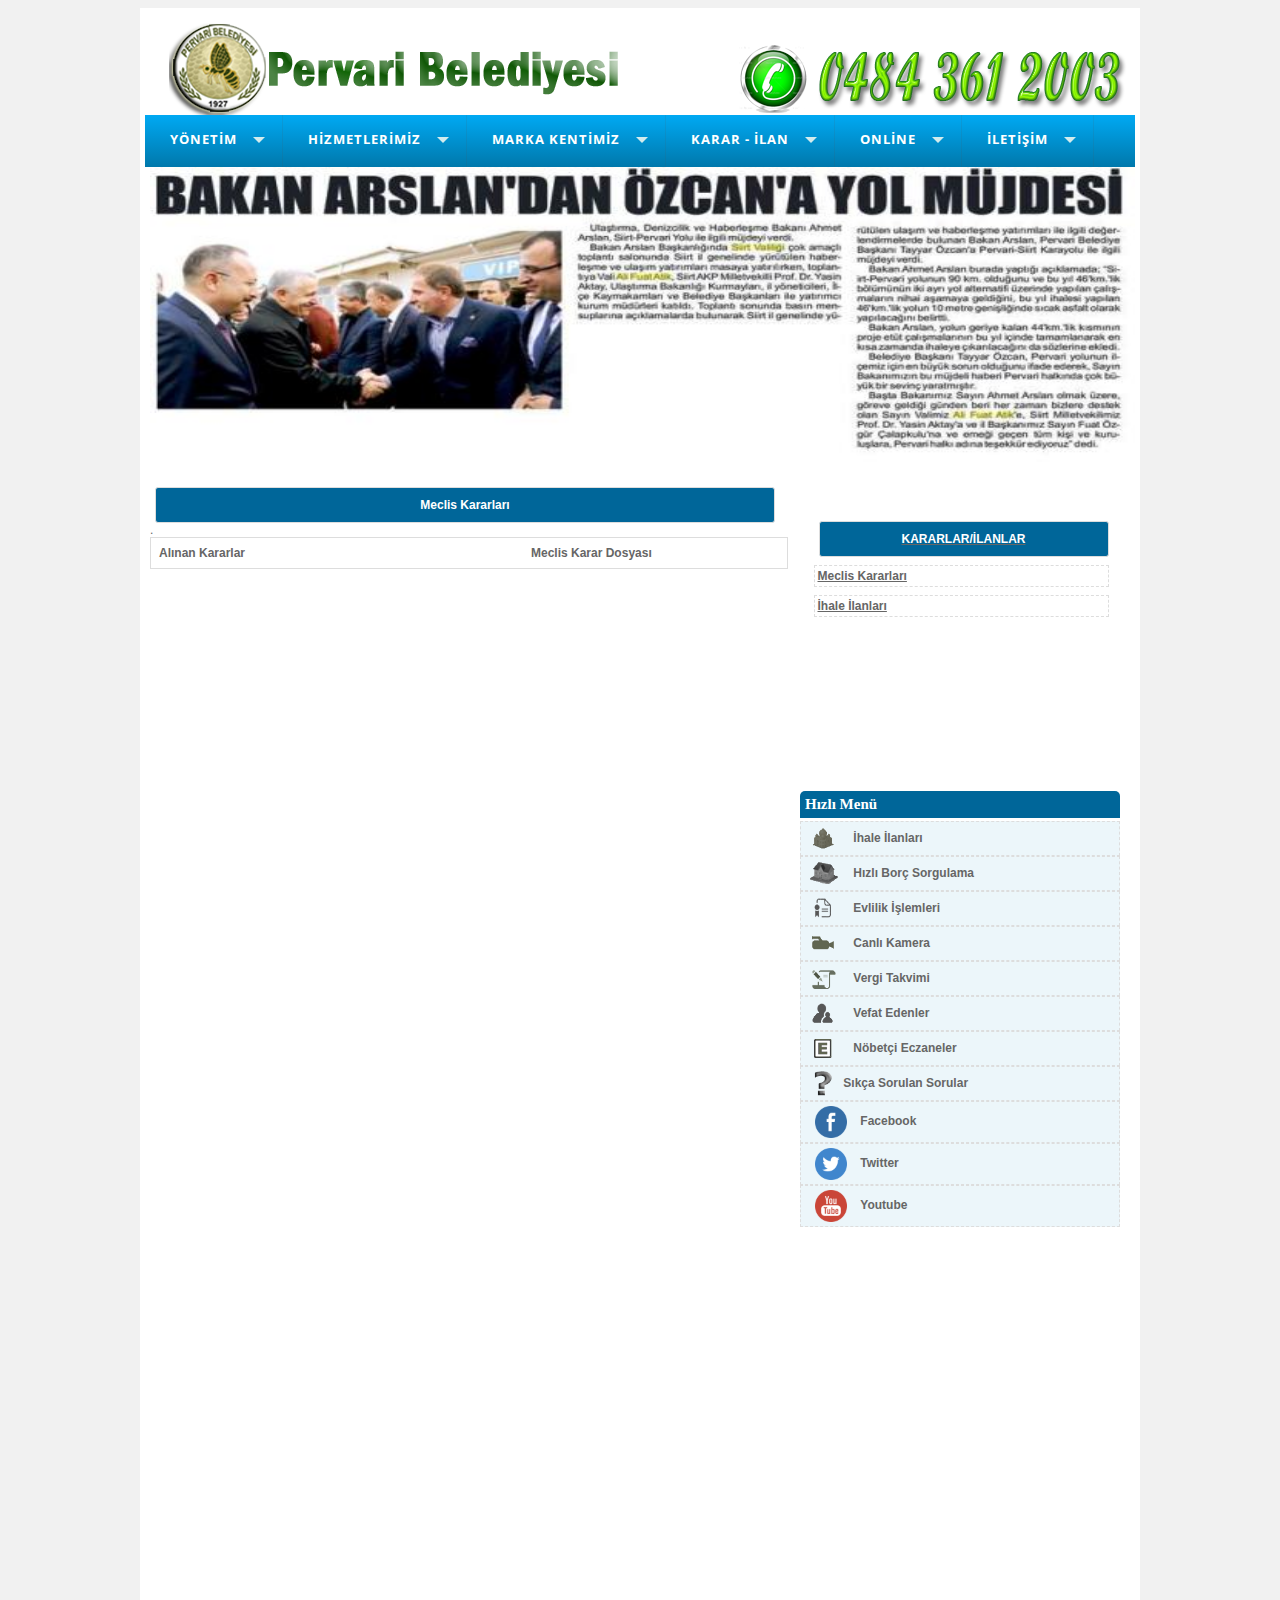
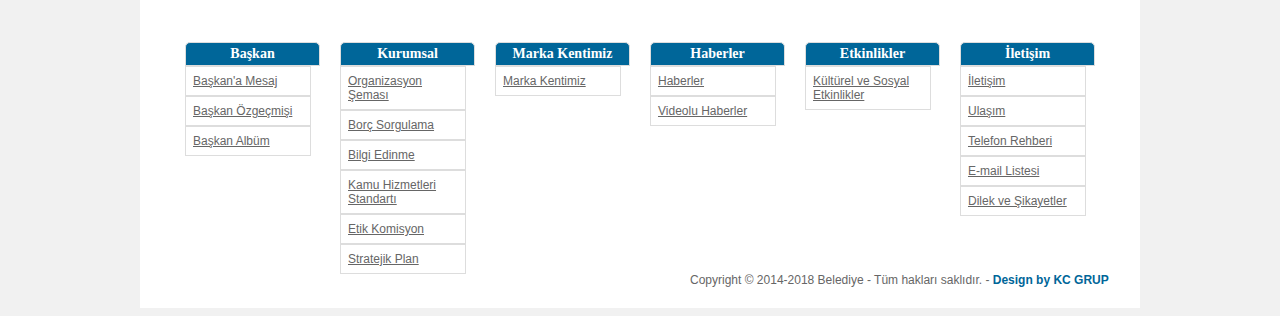
<file: mecliskararlari.html>
<!DOCTYPE html PUBLIC "-//W3C//DTD XHTML 1.0 Transitional//EN" "http://www.w3.org/TR/xhtml1/DTD/xhtml1-transitional.dtd">
<html xmlns="http://www.w3.org/1999/xhtml">
<head>
<meta http-equiv="Content-Type" content="text/html; charset=utf-8" />
<title>Başlıksız Belge</title>
<link rel="stylesheet" href="css/slider.css" />
 <link rel='stylesheet' type='text/css' href="css/styles.css" />
 <link rel="stylesheet" href="css/still.css" />
  
   <script type="text/javascript" src="js/slider.js"></script>

</head>

<body>
<div class="anadiv">
  
  <div class="banner">
 
   <a href="index.html"><img src="logolar/logo.png" width="980" height="100" alt="" /></a>
   <h4 style="margin-top:-20px; font-size:21px; margin-left:140px; z-index:900;"></h4>
 </div>

 <div class="menu">
  <div id='cssmenu'>

  </li><ul>
  <li class='bas'><a><span>YÖNETİM</span></a>
    <ul>
     <li class='bas'><a href='baskanlik.html'><span>Başkanlık</span></a>
      <ul>
       <li><a href='#'><span>Başkanımız</span></a></li>
       <li><a href='#'><span>Başkan'a Mesaj</span></a></li>
       <li><a href='#'><span>Başkan Albüm</span></a></li>
       <li><a href='#'><span>Başkanlarımız</span></a></li>
     </ul>
   </li>
   <li><a href='baskanlik.html'><span>Başkan Yardımcıları</span></a></li>
   <li class='bas'><a href='baskanlik.html'><span>Müdürlükler</span></a>
    <ul>
     <li><a href='#'><span>Yazı İşleri Müdürlüğü</span></a></li>
     <li><a href='#'><span>Mali Hizmetler Md.</span></a></li>
     <li><a href='#'><span>Fen İşler Müdürlüğü</span></a></li>
     <li><a href='#'><span>Zabıta Amirliği</span></a></li>
     <li><a href='#'><span>Evlendirme Memur.</span></a></li>
   </ul>
 </li>
 <li><a href='#'><span>Meclis Üyeleri</span></a></li>
 <li><a href='#'><span>Encümen Üyeleri</span></a></li>
 <li><a href='#'><span>Muhtarlarımız</span></a></li>
 <li><a href='#'><span>Personel Kadromuz</span></a></li>
</ul>
</li>
<li class='bas'><a><span>HİZMETLERİMİZ</span></a>
  <ul>
   <li class='bas'><a href='hizmetlerimiz.html'><span>Hizmetlerimiz</span></a>
    <ul>
     <li><a href='hizmetlerimiz.html'><span>Tamamlanan Projeler</span></a></li>
     <li><a href='hizmetlerimiz.html'><span>Devam Eden Projeler</span></a></li>
     <li><a href='#'><span>Hedefteki Projeler</span></a></li>
   </ul>
 </li>
 <li><a href='#'><span>Faaliyet Raporları</span></a></li>
 <li><a href='#'><span>Belediye Bültenleri</span></a></li>
 <li><a href='#'><span>Dünden Bugüne</span></a></li>
 <li><a href='#'><span>Sosyo-Kültürel Etk.</span></a></li>
 <li><a href='#'><span>Canlı Kamera</span></a></li>
</ul>
</li>
<li class='bas'><a><span>MARKA KENTİMİZ</span></a>
  <ul>
   <li><a href='ilcemiz.html'><span>İlçemiz / Beldemiz</span></a></li>
   <li><a href='ilcemiz.html'><span>Haber Arşivi</span></a></li>
   <li><a href='ilcemiz.html'><span>Ziyaretçi Defteri</span></a></li>
   <li><a href='#'><span>Evlenenler</span></a></li>
   <li><a href='#'><span>Aramızdan Ayrılanlar</span></a></li>
   <li><a href='#'><span>ŞEHİTLERİMİZ</span></a></li>

 </ul>
</li>
<li class='bas'><a><span>KARAR - İLAN</span></a>
  <ul>
   <li><a href='mecliskararlari.html'><span>Meclis Kararları</span></a></li>
   <li><a href='mecliskararlari.html'><span>İhale İlanları</span></a></li>
 </ul>
</li>
<li class='bas last'><a><span>ONLİNE</span></a>
  <ul>
   <li><a href='dosyalar/sema.pdf'><span>Organizasyon Şeması</span></a></li>
   <li><a href='https://intvd.gib.gov.tr/internetvd/template.jsp?page=IVD_MBBS_SORGU_LOGIN_AC'><span>Borç Sorgulama</span></a></li>
   <li><a href='dosyalar/bilgiedinme.doc'><span>Bilgi Edinme Yasası</span></a></li>
   <li><a href='dosyalar/kamu.doc'><span>Kamu Hizm. Standardı</span></a></li>
   <li><a href='dosyalar/etik.doc'><span>Etik Komisyon Çalışma</span></a></li>
   <li><a href='dosyalar/stratejikplan.doc'><span>Stratejik Plan</span></a></li>
 </ul>
</li>
<li class='bas last'><a><span>İLETİŞİM</span></a>
  <ul>
    <li><a href='iletisim.html'><span>İletişim</span></a></li>
    <li><a href='iletisim.html'><span>Ulaşım</span></a></li>
    <li><a href='iletisim.html'><span>Dilek ve Şikayetleriniz</span></a></li>
    <li><a href='#'><span>İlçe Telefon Rehberi</span></a></li>
  </ul>
</li>
</ul></div>
<div id="wowslider-container1">
     <div class="ws_images">
      <a class="resim1"><img src="logolar/rt2554.jpg" width="985" height="295" alt="Pervari" title="Pervari" /></a>
      <a class="resim2"><img src="logolar/as7215.png" width="985" height="295" alt="Pervari Belediyesi" title="Pervari Belediyesi" /></a>
      <a class="resim3"><img src="logolar/yu511.jpg" width="985" height="295" alt="Başkanımız" title="Başkanımız" /></a>
      <a class="resim4"><img src="logolar/rt2721.jpg" width="985" height="295" alt="Pervari geleceğe hazırlanıyor..." title="Pervari geleceğe hazırlanıyor..." /></a>
      <a class="resim5"><img src="logolar/fg9186.jpg" width="985" height="295" alt="Hoşgeldiniz..." title="Hoşgeldiniz..." /></a>
   </div>
    


    </div>
     <div  style="width:620px; border:1px solid #ddd; border-radius:3px; background-color:#069; color:white; margin:auto; padding:10px; text-align:center; margin-top:-180px; font-weight:bold; margin-left:5px;">Meclis Kararları</div>
   <table style=" left:20px; border:1px solid #ddd; padding:5px; top:540px;">
    
    <tr>
      <td style="width:370px; font-weight:bold;">Alınan Kararlar</td>
      <td style="width:250px; font-weight:bold;">Meclis Karar Dosyası</td>
    </tr>
      .
</table>

  

    <div class="menudevami">

   <ul style="float:left; margin-top:-70px; margin-left:670px; padding:0;">
     <a href="#" style="color:#666;"><li style="width:290px; border:1px solid #ddd; border-radius:3px; background-color:#069; color:white; margin:auto; padding:10px; text-align:center; margin-top:20px; font-weight:bold; margin-left:-5px;">KARARLAR/İLANLAR</li></a>
     <a href="#" style="color:#666;"><li id="menulink">Meclis Kararları</li></a>
     <a href="#" style="color:#666;"><li id="menulink">İhale İlanları </li></a>
     
     
     
   </ul>

 </div>
  <div class="hizlimenubaslik"  style="margin-left:650px; margin-top:-50px;">Hızlı Menü</div>
  <div class="hizlimenu">

  <ul style="padding:0; border:none; margin-left:650px;color:#ecf6fa;list-style-type:none;margin-top:5px;;">
    <a href="http://www.pervari.bel.tr/ihale-ilanlari" class="hmi"><li class="hmi1"><img src="logolar/ihale.png" width="35" style=" vertical-align: middle; text-align:left;" height="25" alt="" />&nbsp;&nbsp;&nbsp;&nbsp;İhale İlanları</li></a>
      <a href="https://intvd.gib.gov.tr/internetvd/template.jsp?page=IVD_MBBS_SORGU_LOGIN_AC" class="hmi"><li class="hmi1"><img src="logolar/imar.png" width="35" style=" vertical-align: middle; text-align:left; " height="25" alt="" />&nbsp;&nbsp;&nbsp;&nbsp;Hızlı Borç Sorgulama</li></a>
      <a href="http://www.pervari.bel.tr/Evlendirme" class="hmi"><li class="hmi1"><img src="logolar/evlilik.png" width="35" style=" vertical-align: middle; text-align:left;" height="25" alt="" />&nbsp;&nbsp;&nbsp;&nbsp;Evlilik İşlemleri</li></a>
      <a href="http://www.pervari.bel.tr/Canli-Kamera" class="hmi"><li class="hmi1"><img src="logolar/canli.png" width="35" style=" vertical-align: middle; text-align:left;" height="25" alt="" />&nbsp;&nbsp;&nbsp;&nbsp;Canlı Kamera</li></a>
      <a href="http://www.pervari.bel.tr/Vergi-takvimi" class="hmi"><li class="hmi1"><img src="logolar/vergi.png" width="35" style=" vertical-align: middle; text-align:left;" height="25" alt="" />&nbsp;&nbsp;&nbsp;&nbsp;Vergi Takvimi</li></a>
      <a href="http://www.pervari.bel.tr/Aramizdan-ayrilanlar" class="hmi"> <li class="hmi1"><img src="logolar/vefat.png" width="35" style=" vertical-align: middle; text-align:left;" height="25" alt="" />&nbsp;&nbsp;&nbsp;&nbsp;Vefat Edenler</li></a>
      <a href="http://www.pervari.bel.tr/Nobetci-Eczane" class="hmi"><li class="hmi1"><img src="logolar/sms.png" width="35" style=" vertical-align: middle; text-align:left; " height="25" alt="" />&nbsp;&nbsp;&nbsp;&nbsp;Nöbetçi Eczaneler</li></a>
      <a href="http://www.pervari.bel.tr/sikca-sorulan-sorular" class="hmi"><li class="hmi1"><img src="logolar/sss.png" width="35" style=" vertical-align: middle; text-align:left;" height="25" alt="" />&nbsp;Sıkça Sorulan Sorular</li></a>
      <a href="http://www.facebook.com" class="hmi"><li class="hmi1"><img src="logolar/facebook.png" width="32" style=" vertical-align: middle; text-align:left; margin-left:10px;" height="32" alt="" />&nbsp;&nbsp;&nbsp;&nbsp;Facebook</li></a>
      <a href="http://www.twitter.com" class="hmi"><li class="hmi1"><img src="logolar/twitter.png" width="32" style=" vertical-align: middle; text-align:left; margin-left:10px;" height="32" alt="" />&nbsp;&nbsp;&nbsp;&nbsp;Twitter</li></a>
      <a href="http://www.youtube.com" class="hmi"> <li class="hmi1"><img src="logolar/youtube.png" width="32" style=" vertical-align: middle; text-align:left; margin-left:10px;" height="32" alt="" />&nbsp;&nbsp;&nbsp;&nbsp;Youtube</li></a>
  </ul>
</div>



 
 <div class="altmenu" style="margin-top:380px;">

  <ul class="altmenu1" style="list-style-type:none">
    <li class="icmenubaslik">Başkan</li>
    <a href="baskanlik.html" class="icmenualt"><li class="icmenu1">Başkan'a Mesaj</li></a>
    <a href="baskanlik.html" class="icmenualt"><li class="icmenu1">Başkan Özgeçmişi</li></a>
    <a href="baskanlik.html" class="icmenualt"><li class="icmenu1">Başkan Albüm</li></a>
  </ul>
  <ul class="altmenu1">
    <li class="icmenubaslik">Kurumsal</li>
    <a href="dosyalar/sema.pdf" class="icmenualt"> <li class="icmenu1">Organizasyon Şeması</li></a>
    <a href="https://intvd.gib.gov.tr/internetvd/template.jsp?page=IVD_MBBS_SORGU_LOGIN_AC" class="icmenualt"><li class="icmenu1">Borç Sorgulama</li></a>
    <a href="dosyalar/bilgiedinme.doc" class="icmenualt"><li class="icmenu1">Bilgi Edinme</li></a>
    <a href="dosyalar/kamu.doc" class="icmenualt"><li class="icmenu1">Kamu Hizmetleri Standartı</li></a>
    <a href="dosyalar/etik.doc" class="icmenualt"><li class="icmenu1">Etik Komisyon</li></a>
    <a href="dosyalar/stratejikplan.doc" class="icmenualt"><li class="icmenu1">Stratejik Plan</li></a>
  </ul>
  <ul class="altmenu1">
    <li class="icmenubaslik">Marka Kentimiz</li>
    <a href="ilcemiz.html" class="icmenualt"> <li class="icmenu1">Marka Kentimiz</li></a>

  </ul>
  <ul class="altmenu1">
    <li class="icmenubaslik">Haberler</li>
    <a href="haberler.html" class="icmenualt"><li class="icmenu1">Haberler</li></a>
    <a href="haberler.html" class="icmenualt"><li class="icmenu1">Videolu Haberler</li></a>

  </ul>
  <ul class="altmenu1">
   <li class="icmenubaslik">Etkinlikler</li>
   <a href="etkinlikler.html" class="icmenualt"> <li class="icmenu1">Kültürel ve Sosyal Etkinlikler</li></a>


 </ul>
 <ul class="altmenu1">
   <li class="icmenubaslik">İletişim</li>
   <a href="iletisim.html" class="icmenualt"> <li class="icmenu1">İletişim</li></a>
   <a href="iletisim.html" class="icmenualt"> <li class="icmenu1">Ulaşım</li></a>
   <a href="iletisim.html" class="icmenualt"><li class="icmenu1">Telefon Rehberi</li></a>
   <a href="#" class="icmenualt"><li class="icmenu1">E-mail Listesi</li></a>
   <a href="#" class="icmenualt"> <li class="icmenu1">Dilek ve Şikayetler</li></a>

 </ul> 
 
<div class="copyright" >Copyright © 2014-2018 Belediye - Tüm hakları saklıdır. - <span class="design">Design by KC GRUP</span> </div></div>
</div>
</body>
</html>
</file>
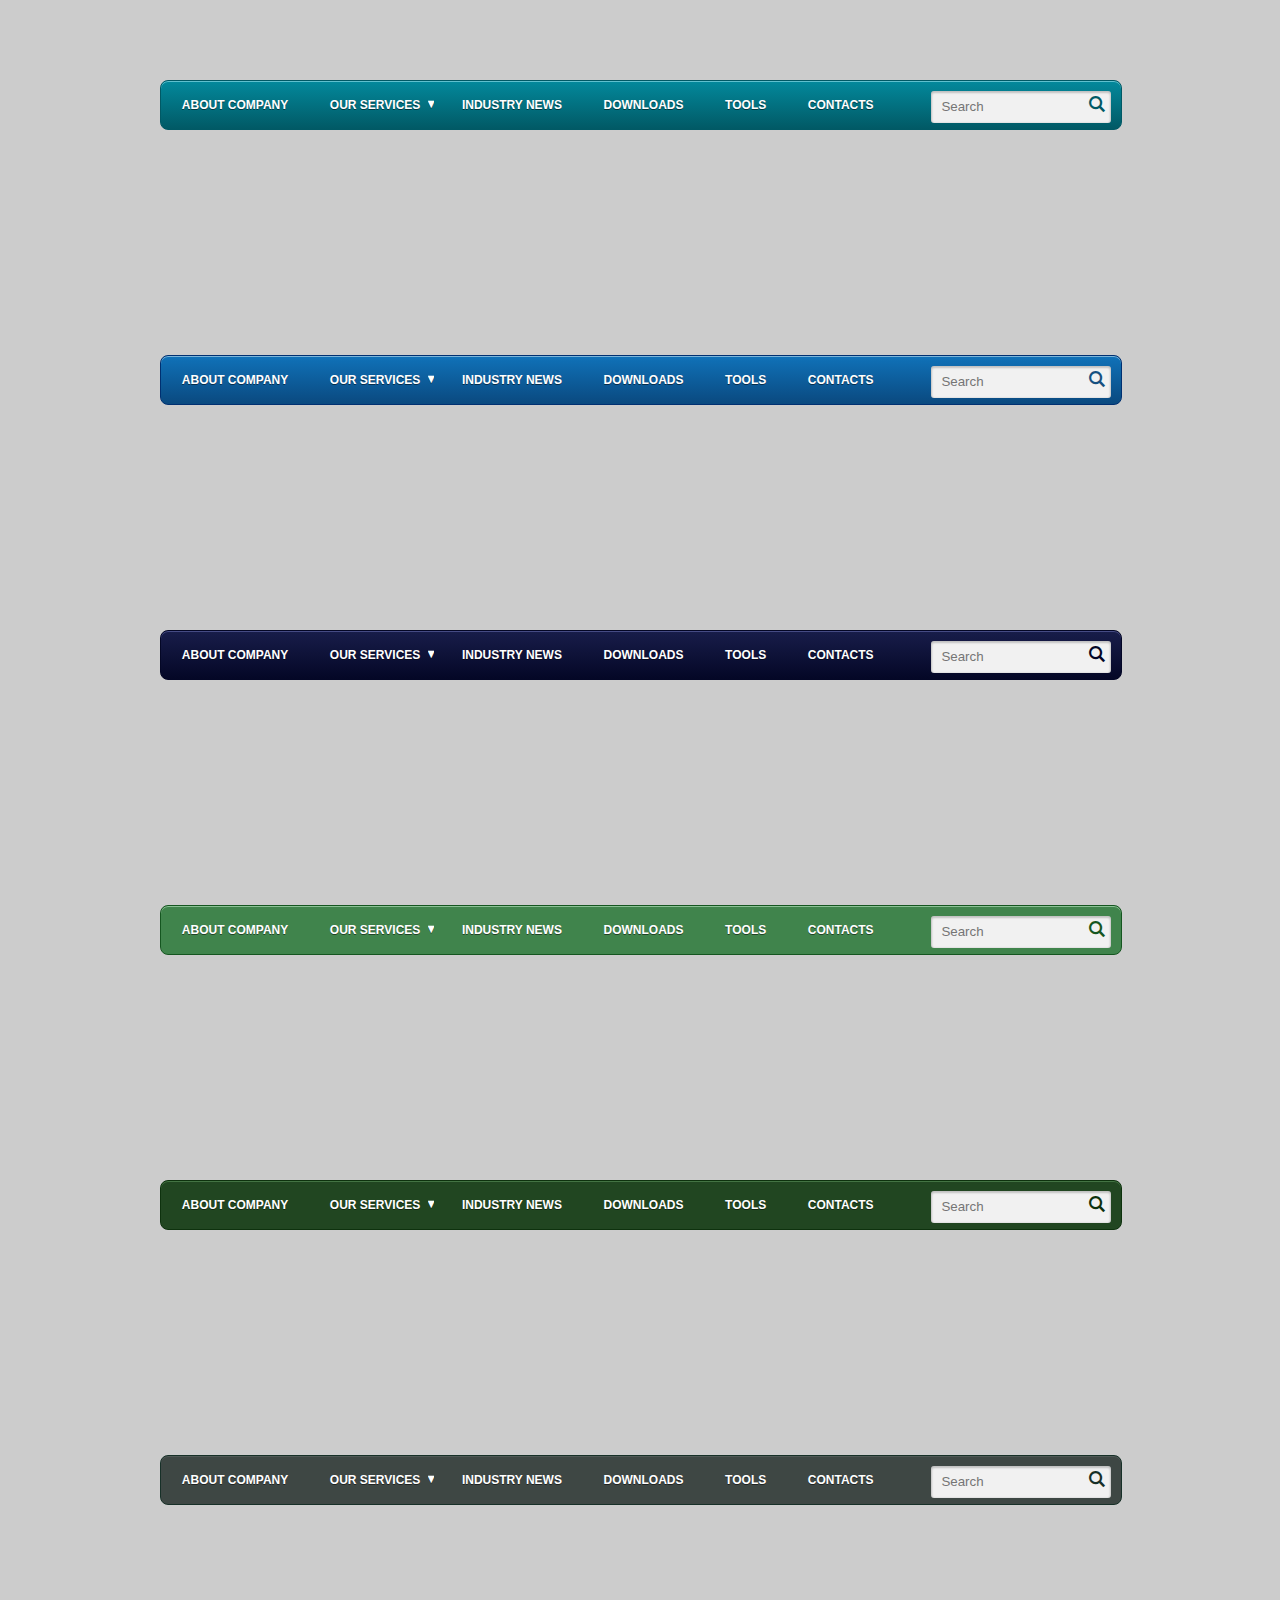
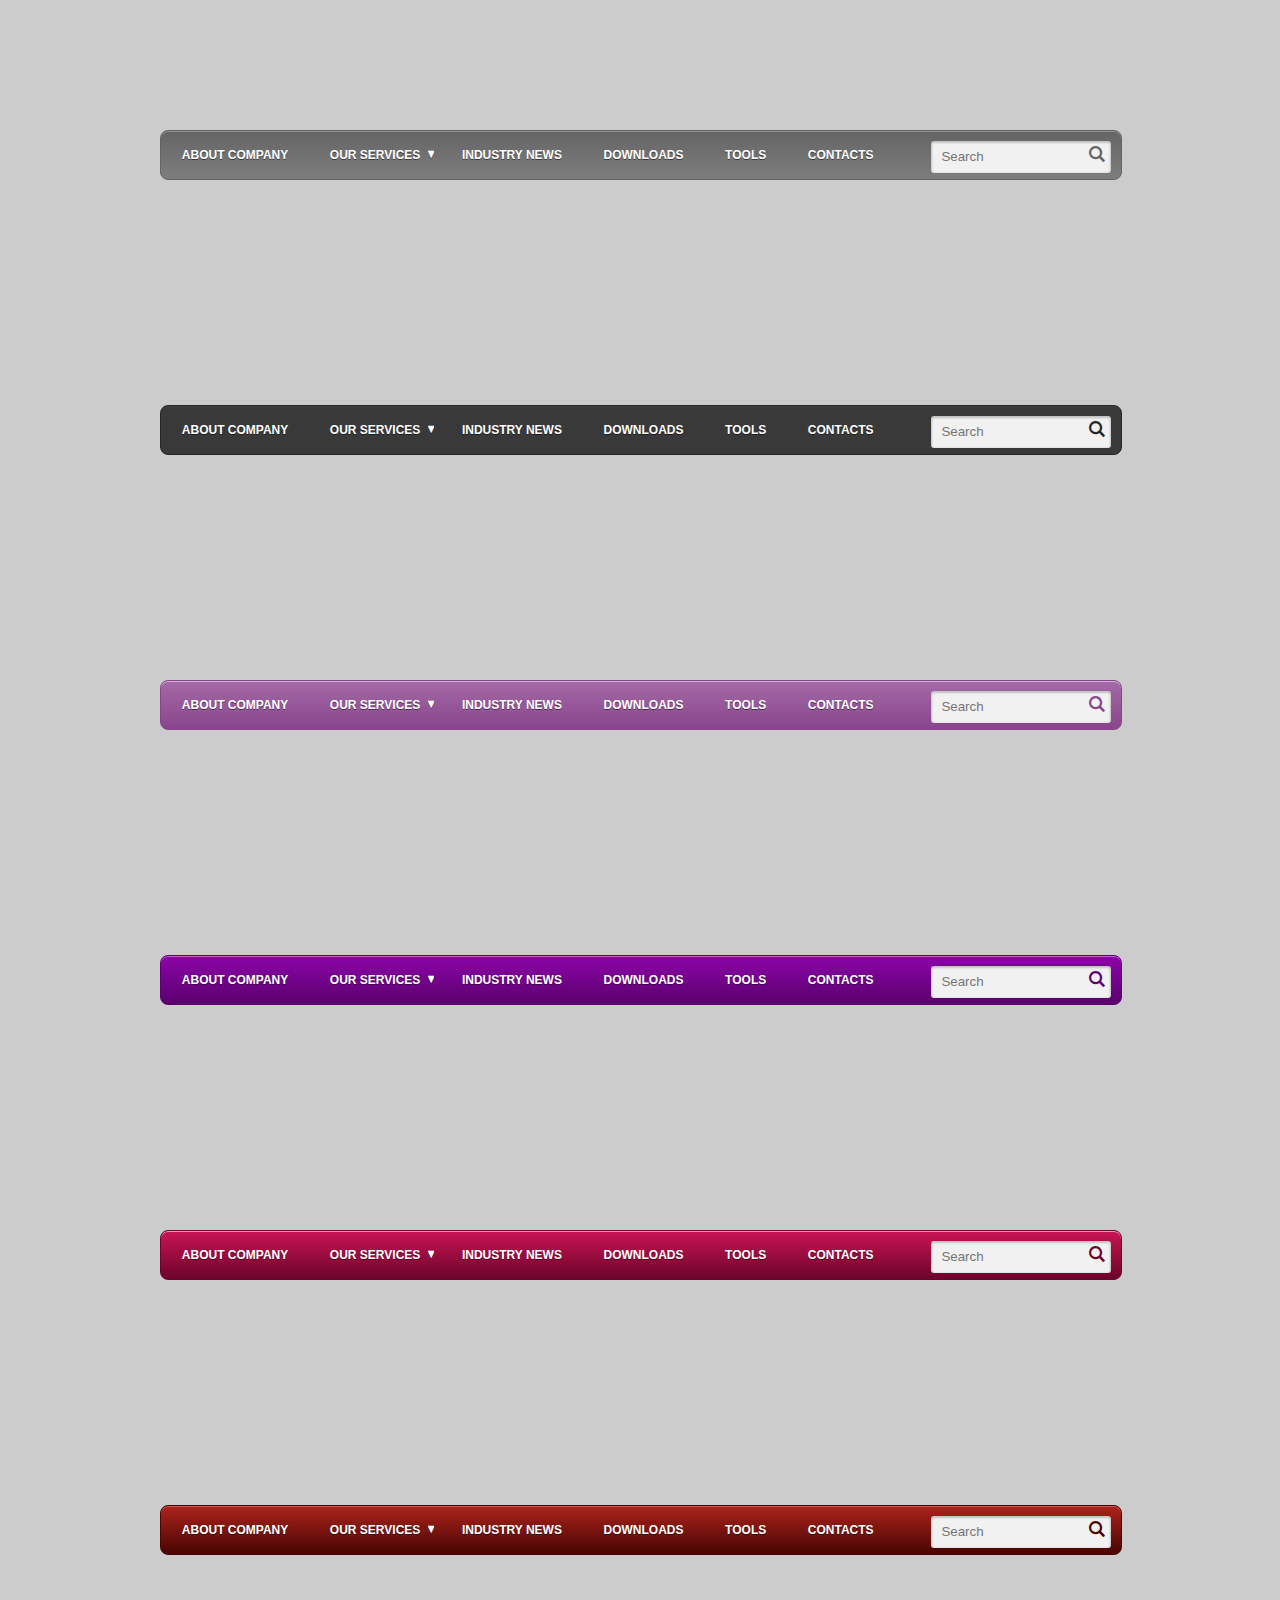
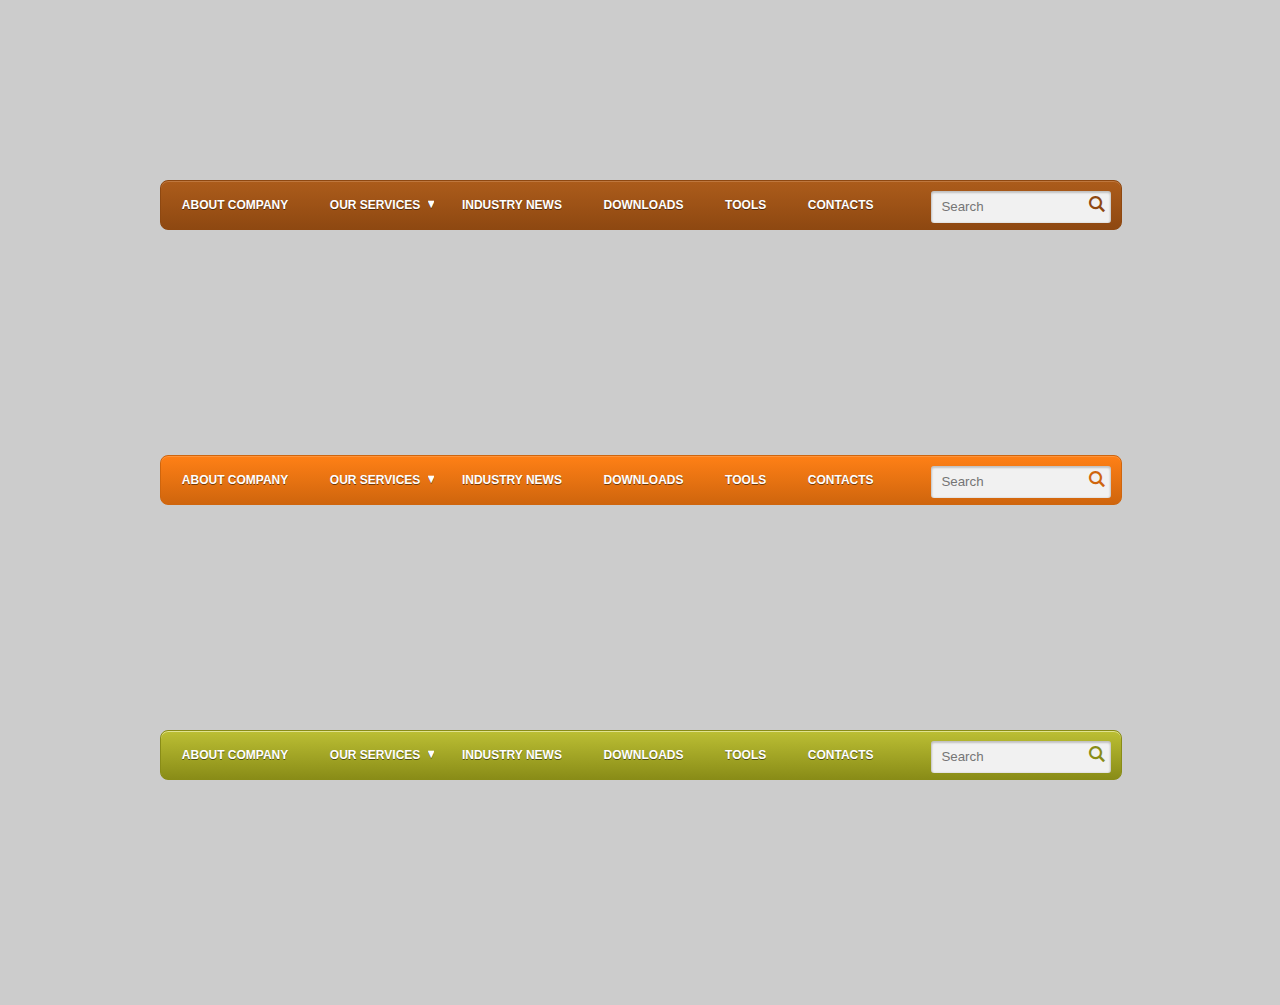
<file: css-drop-menu/menu.html>
<!DOCTYPE HTML>
<html>
<head>
<meta charset="utf-8">

<link rel="stylesheet" type="text/css" href="css/main.css">
<link rel="stylesheet" type="text/css" href="css/drop.css">

<title>Elements</title>

<!--[if IE 7]>
    <script src="http://ie7-js.googlecode.com/svn/version/2.1(beta4)/IE8.js"></script>
<![endif]--> 

	<!-- Initialise jQuery Library -->
<script type="text/javascript" src="http://ajax.googleapis.com/ajax/libs/jquery/1.7.1/jquery.min.js"></script>
	<!-- Initialise html5 placeholder -->
<script type="text/javascript" src="js/html5placeholder.jquery.min.js"></script>
  
</head>
<body id="drop">
<div id="container">    
    <div class="nav light-blue-menu">
    	<ul>
    		<li><a href="#">About Company</a></li>
    		<li><a class="drop" href="#">Our Services</a>
               <ul class="levels">
                    <li><a href="#">Distributed Storage</a></li>
                    <li><a href="#">Linux Hosting</a></li>
                    <li><a href="#">Windows Hosting</a>
                    	<ul>
                        	<li><a href="#">Another Item</a></li>
                            <li><a href="#">Another Item</a></li>
                        	<li><a href="#">Another Item</a>
                            	<ul>
                            		<li><a href="#">Another Item</a></li>
                            	</ul>
                            </li>                     
                        </ul>
                    </li>
                    <li><a href="#">Amazon S3</a></li>
                    <li><a href="#">Virtualization</a></li>
                </ul>                
            </li>
    		<li><a href="#">Industry News</a></li>
    		<li><a href="#">Downloads</a></li>
    		<li><a href="#">Tools</a></li>
    		<li><a href="#">Contacts</a></li>
    	</ul>
        <div class="search-top">
        	<form action="/" class="inline-search">
                <input type="text"  placeholder="Search" name="Search" >
                <input type="submit" value="L"  name="s">
            </form>
            <div class="clear"></div>
        </div>	<!--/ search-box-->
        <div class="clear"></div>
    </div><!--/ nav-->
    
    <hr>
    
    <div class="nav blue-menu"> 
    	<ul>
    		<li><a href="#">About Company</a></li>
    		<li><a class="drop" href="#">Our Services</a>
               <ul class="levels">
                    <li><a href="#">Distributed Storage</a></li>
                    <li><a href="#">Linux Hosting</a></li>
                    <li><a href="#">Windows Hosting</a>
                    	<ul>
                        	<li><a href="#">Another Item</a></li>
                            <li><a href="#">Another Item</a></li>
                        	<li><a href="#">Another Item</a>
                            	<ul>
                            		<li><a href="#">Another Item</a></li>
                            	</ul>
                            </li>                     
                        </ul>
                    </li>
                    <li><a href="#">Amazon S3</a></li>
                    <li><a href="#">Virtualization</a></li>
                </ul>                
            </li>
    		<li><a href="#">Industry News</a></li>
    		<li><a href="#">Downloads</a></li>
    		<li><a href="#">Tools</a></li>
    		<li><a href="#">Contacts</a></li>
    	</ul>
        <div class="search-top">
        	<form action="/" class="inline-search">
                <input type="text"  placeholder="Search" name="Search" >
                <input type="submit" value="L"  name="s">
            </form>
            <div class="clear"></div>
        </div>	<!--/ search-box-->
        <div class="clear"></div>
    </div><!--/ nav-->
    
    <hr>
    
    <div class="nav dark-blue-menu"> 
    	<ul>
    		<li><a href="#">About Company</a></li>
    		<li><a class="drop" href="#">Our Services</a>
               <ul class="levels">
                    <li><a href="#">Distributed Storage</a></li>
                    <li><a href="#">Linux Hosting</a></li>
                    <li><a href="#">Windows Hosting</a>
                    	<ul>
                        	<li><a href="#">Another Item</a></li>
                            <li><a href="#">Another Item</a></li>
                        	<li><a href="#">Another Item</a>
                            	<ul>
                            		<li><a href="#">Another Item</a></li>
                            	</ul>
                            </li>                     
                        </ul>
                    </li>
                    <li><a href="#">Amazon S3</a></li>
                    <li><a href="#">Virtualization</a></li>
                </ul>                
            </li>
    		<li><a href="#">Industry News</a></li>
    		<li><a href="#">Downloads</a></li>
    		<li><a href="#">Tools</a></li>
    		<li><a href="#">Contacts</a></li>
    	</ul>
        <div class="search-top">
        	<form action="/" class="inline-search">
                <input type="text"  placeholder="Search" name="Search" >
                <input type="submit" value="L"  name="s">
            </form>
            <div class="clear"></div>
        </div>	<!--/ search-box-->
        <div class="clear"></div>
    </div><!--/ nav-->
    
    <hr>
    
    <div class="nav green-menu">
    	<ul>
    		<li><a href="#">About Company</a></li>
    		<li><a class="drop" href="#">Our Services</a>
               <ul class="levels">
                    <li><a href="#">Distributed Storage</a></li>
                    <li><a href="#">Linux Hosting</a></li>
                    <li><a href="#">Windows Hosting</a>
                    	<ul>
                        	<li><a href="#">Another Item</a></li>
                            <li><a href="#">Another Item</a></li>
                        	<li><a href="#">Another Item</a>
                            	<ul>
                            		<li><a href="#">Another Item</a></li>
                            	</ul>
                            </li>                     
                        </ul>
                    </li>
                    <li><a href="#">Amazon S3</a></li>
                    <li><a href="#">Virtualization</a></li>
                </ul>                
            </li>
    		<li><a href="#">Industry News</a></li>
    		<li><a href="#">Downloads</a></li>
    		<li><a href="#">Tools</a></li>
    		<li><a href="#">Contacts</a></li>
    	</ul>
        <div class="search-top">
        	<form action="/" class="inline-search">
                <input type="text"  placeholder="Search" name="Search" >
                <input type="submit" value="L"  name="s">
            </form>
            <div class="clear"></div>
        </div>	<!--/ search-box-->
        <div class="clear"></div>
    </div><!--/ nav-->
    
    <hr>
    
    <div class="nav dark-green-menu">
    	<ul>
    		<li><a href="#">About Company</a></li>
    		<li><a class="drop" href="#">Our Services</a>
               <ul class="levels">
                    <li><a href="#">Distributed Storage</a></li>
                    <li><a href="#">Linux Hosting</a></li>
                    <li><a href="#">Windows Hosting</a>
                    	<ul>
                        	<li><a href="#">Another Item</a></li>
                            <li><a href="#">Another Item</a></li>
                        	<li><a href="#">Another Item</a>
                            	<ul>
                            		<li><a href="#">Another Item</a></li>
                            	</ul>
                            </li>                     
                        </ul>
                    </li>
                    <li><a href="#">Amazon S3</a></li>
                    <li><a href="#">Virtualization</a></li>
                </ul>                
            </li>
    		<li><a href="#">Industry News</a></li>
    		<li><a href="#">Downloads</a></li>
    		<li><a href="#">Tools</a></li>
    		<li><a href="#">Contacts</a></li>
    	</ul>
        <div class="search-top">
        	<form action="/" class="inline-search">
                <input type="text"  placeholder="Search" name="Search" >
                <input type="submit" value="L"  name="s">
            </form>
            <div class="clear"></div>
        </div>	<!--/ search-box-->
        <div class="clear"></div>
    </div><!--/ nav-->
    
    <hr>
    
    <div class="nav grey-green-menu">
    	<ul>
    		<li><a href="#">About Company</a></li>
    		<li><a class="drop" href="#">Our Services</a>
               <ul class="levels">
                    <li><a href="#">Distributed Storage</a></li>
                    <li><a href="#">Linux Hosting</a></li>
                    <li><a href="#">Windows Hosting</a>
                    	<ul>
                        	<li><a href="#">Another Item</a></li>
                            <li><a href="#">Another Item</a></li>
                        	<li><a href="#">Another Item</a>
                            	<ul>
                            		<li><a href="#">Another Item</a></li>
                            	</ul>
                            </li>                     
                        </ul>
                    </li>
                    <li><a href="#">Amazon S3</a></li>
                    <li><a href="#">Virtualization</a></li>
                </ul>                
            </li>
    		<li><a href="#">Industry News</a></li>
    		<li><a href="#">Downloads</a></li>
    		<li><a href="#">Tools</a></li>
    		<li><a href="#">Contacts</a></li>
    	</ul>
        <div class="search-top">
        	<form action="/" class="inline-search">
                <input type="text"  placeholder="Search" name="Search" >
                <input type="submit" value="L"  name="s">
            </form>
            <div class="clear"></div>
        </div>	<!--/ search-box-->
        <div class="clear"></div>
    </div><!--/ nav-->  
    
    <hr>
    
    <div class="nav grey-menu">
    	<ul>
    		<li><a href="#">About Company</a></li>
    		<li><a class="drop" href="#">Our Services</a>
               <ul class="levels">
                    <li><a href="#">Distributed Storage</a></li>
                    <li><a href="#">Linux Hosting</a></li>
                    <li><a href="#">Windows Hosting</a>
                    	<ul>
                        	<li><a href="#">Another Item</a></li>
                            <li><a href="#">Another Item</a></li>
                        	<li><a href="#">Another Item</a>
                            	<ul>
                            		<li><a href="#">Another Item</a></li>
                            	</ul>
                            </li>                     
                        </ul>
                    </li>
                    <li><a href="#">Amazon S3</a></li>
                    <li><a href="#">Virtualization</a></li>
                </ul>                
            </li>
    		<li><a href="#">Industry News</a></li>
    		<li><a href="#">Downloads</a></li>
    		<li><a href="#">Tools</a></li>
    		<li><a href="#">Contacts</a></li>
    	</ul>
        <div class="search-top">
        	<form action="/" class="inline-search">
                <input type="text"  placeholder="Search" name="Search" >
                <input type="submit" value="L"  name="s">
            </form>
            <div class="clear"></div>
        </div>	<!--/ search-box-->
        <div class="clear"></div>
    </div><!--/ nav-->
    
    <hr>
    
    <div class="nav black-menu">
    	<ul>
    		<li><a href="#">About Company</a></li>
    		<li><a class="drop" href="#">Our Services</a>
               <ul class="levels">
                    <li><a href="#">Distributed Storage</a></li>
                    <li><a href="#">Linux Hosting</a></li>
                    <li><a href="#">Windows Hosting</a>
                    	<ul>
                        	<li><a href="#">Another Item</a></li>
                            <li><a href="#">Another Item</a></li>
                        	<li><a href="#">Another Item</a>
                            	<ul>
                            		<li><a href="#">Another Item</a></li>
                            	</ul>
                            </li>                     
                        </ul>
                    </li>
                    <li><a href="#">Amazon S3</a></li>
                    <li><a href="#">Virtualization</a></li>
                </ul>                
            </li>
    		<li><a href="#">Industry News</a></li>
    		<li><a href="#">Downloads</a></li>
    		<li><a href="#">Tools</a></li>
    		<li><a href="#">Contacts</a></li>
    	</ul>
        <div class="search-top">
        	<form action="/" class="inline-search">
                <input type="text"  placeholder="Search" name="Search" >
                <input type="submit" value="L"  name="s">
            </form>
            <div class="clear"></div>
        </div>	<!--/ search-box-->
        <div class="clear"></div>
    </div><!--/ nav-->  
    
    <hr>
    
    <div class="nav light-violet-menu">
    	<ul>
    		<li><a href="#">About Company</a></li>
    		<li><a class="drop" href="#">Our Services</a>
               <ul class="levels">
                    <li><a href="#">Distributed Storage</a></li>
                    <li><a href="#">Linux Hosting</a></li>
                    <li><a href="#">Windows Hosting</a>
                    	<ul>
                        	<li><a href="#">Another Item</a></li>
                            <li><a href="#">Another Item</a></li>
                        	<li><a href="#">Another Item</a>
                            	<ul>
                            		<li><a href="#">Another Item</a></li>
                            	</ul>
                            </li>                     
                        </ul>
                    </li>
                    <li><a href="#">Amazon S3</a></li>
                    <li><a href="#">Virtualization</a></li>
                </ul>                
            </li>
    		<li><a href="#">Industry News</a></li>
    		<li><a href="#">Downloads</a></li>
    		<li><a href="#">Tools</a></li>
    		<li><a href="#">Contacts</a></li>
    	</ul>
        <div class="search-top">
        	<form action="/" class="inline-search">
                <input type="text"  placeholder="Search" name="Search" >
                <input type="submit" value="L"  name="s">
            </form>
            <div class="clear"></div>
        </div>	<!--/ search-box-->
        <div class="clear"></div>
    </div><!--/ nav--> 
    
    <hr>
    
    <div class="nav violet-menu">
    	<ul>
    		<li><a href="#">About Company</a></li>
    		<li><a class="drop" href="#">Our Services</a>
               <ul class="levels">
                    <li><a href="#">Distributed Storage</a></li>
                    <li><a href="#">Linux Hosting</a></li>
                    <li><a href="#">Windows Hosting</a>
                    	<ul>
                        	<li><a href="#">Another Item</a></li>
                            <li><a href="#">Another Item</a></li>
                        	<li><a href="#">Another Item</a>
                            	<ul>
                            		<li><a href="#">Another Item</a></li>
                            	</ul>
                            </li>                     
                        </ul>
                    </li>
                    <li><a href="#">Amazon S3</a></li>
                    <li><a href="#">Virtualization</a></li>
                </ul>                
            </li>
    		<li><a href="#">Industry News</a></li>
    		<li><a href="#">Downloads</a></li>
    		<li><a href="#">Tools</a></li>
    		<li><a href="#">Contacts</a></li>
    	</ul>
        <div class="search-top">
        	<form action="/" class="inline-search">
                <input type="text"  placeholder="Search" name="Search" >
                <input type="submit" value="L"  name="s">
            </form>
            <div class="clear"></div>
        </div>	<!--/ search-box-->
        <div class="clear"></div>
    </div><!--/ nav-->
    
    <hr>
    
    <div class="nav pink-menu">
    	<ul>
    		<li><a href="#">About Company</a></li>
    		<li><a class="drop" href="#">Our Services</a>
               <ul class="levels">
                    <li><a href="#">Distributed Storage</a></li>
                    <li><a href="#">Linux Hosting</a></li>
                    <li><a href="#">Windows Hosting</a>
                    	<ul>
                        	<li><a href="#">Another Item</a></li>
                            <li><a href="#">Another Item</a></li>
                        	<li><a href="#">Another Item</a>
                            	<ul>
                            		<li><a href="#">Another Item</a></li>
                            	</ul>
                            </li>                     
                        </ul>
                    </li>
                    <li><a href="#">Amazon S3</a></li>
                    <li><a href="#">Virtualization</a></li>
                </ul>                
            </li>
    		<li><a href="#">Industry News</a></li>
    		<li><a href="#">Downloads</a></li>
    		<li><a href="#">Tools</a></li>
    		<li><a href="#">Contacts</a></li>
    	</ul>
        <div class="search-top">
        	<form action="/" class="inline-search">
                <input type="text"  placeholder="Search" name="Search" >
                <input type="submit" value="L"  name="s">
            </form>
            <div class="clear"></div>
        </div>	<!--/ search-box-->
        <div class="clear"></div>
    </div><!--/ nav-->

    <hr>
    
    <div class="nav red-menu">
    	<ul>
    		<li><a href="#">About Company</a></li>
    		<li><a class="drop" href="#">Our Services</a>
               <ul class="levels">
                    <li><a href="#">Distributed Storage</a></li>
                    <li><a href="#">Linux Hosting</a></li>
                    <li><a href="#">Windows Hosting</a>
                    	<ul>
                        	<li><a href="#">Another Item</a></li>
                            <li><a href="#">Another Item</a></li>
                        	<li><a href="#">Another Item</a>
                            	<ul>
                            		<li><a href="#">Another Item</a></li>
                            	</ul>
                            </li>                     
                        </ul>
                    </li>
                    <li><a href="#">Amazon S3</a></li>
                    <li><a href="#">Virtualization</a></li>
                </ul>                
            </li>
    		<li><a href="#">Industry News</a></li>
    		<li><a href="#">Downloads</a></li>
    		<li><a href="#">Tools</a></li>
    		<li><a href="#">Contacts</a></li>
    	</ul>
        <div class="search-top">
        	<form action="/" class="inline-search">
                <input type="text"  placeholder="Search" name="Search" >
                <input type="submit" value="L"  name="s">
            </form>
            <div class="clear"></div>
        </div>	<!--/ search-box-->
        <div class="clear"></div>
    </div><!--/ nav-->
    
    <hr>
    
    <div class="nav light-orange-menu">
    	<ul>
    		<li><a href="#">About Company</a></li>
    		<li><a class="drop" href="#">Our Services</a>
               <ul class="levels">
                    <li><a href="#">Distributed Storage</a></li>
                    <li><a href="#">Linux Hosting</a></li>
                    <li><a href="#">Windows Hosting</a>
                    	<ul>
                        	<li><a href="#">Another Item</a></li>
                            <li><a href="#">Another Item</a></li>
                        	<li><a href="#">Another Item</a>
                            	<ul>
                            		<li><a href="#">Another Item</a></li>
                            	</ul>
                            </li>                     
                        </ul>
                    </li>
                    <li><a href="#">Amazon S3</a></li>
                    <li><a href="#">Virtualization</a></li>
                </ul>                
            </li>
    		<li><a href="#">Industry News</a></li>
    		<li><a href="#">Downloads</a></li>
    		<li><a href="#">Tools</a></li>
    		<li><a href="#">Contacts</a></li>
    	</ul>
        <div class="search-top">
        	<form action="/" class="inline-search">
                <input type="text"  placeholder="Search" name="Search" >
                <input type="submit" value="L"  name="s">
            </form>
            <div class="clear"></div>
        </div>	<!--/ search-box-->
        <div class="clear"></div>
    </div><!--/ nav-->
    
    <hr>
    
    <div class="nav orange-menu">
    	<ul>
    		<li><a href="#">About Company</a></li>
    		<li><a class="drop" href="#">Our Services</a>
               <ul class="levels">
                    <li><a href="#">Distributed Storage</a></li>
                    <li><a href="#">Linux Hosting</a></li>
                    <li><a href="#">Windows Hosting</a>
                    	<ul>
                        	<li><a href="#">Another Item</a></li>
                            <li><a href="#">Another Item</a></li>
                        	<li><a href="#">Another Item</a>
                            	<ul>
                            		<li><a href="#">Another Item</a></li>
                            	</ul>
                            </li>                     
                        </ul>
                    </li>
                    <li><a href="#">Amazon S3</a></li>
                    <li><a href="#">Virtualization</a></li>
                </ul>                
            </li>
    		<li><a href="#">Industry News</a></li>
    		<li><a href="#">Downloads</a></li>
    		<li><a href="#">Tools</a></li>
    		<li><a href="#">Contacts</a></li>
    	</ul>
        <div class="search-top">
        	<form action="/" class="inline-search">
                <input type="text"  placeholder="Search" name="Search" >
                <input type="submit" value="L"  name="s">
            </form>
            <div class="clear"></div>
        </div>	<!--/ search-box-->
        <div class="clear"></div>
    </div><!--/ nav-->
    
    <hr>
    
	<div class="nav lime-menu">
    	<ul>
    		<li><a href="#">About Company</a></li>
    		<li><a class="drop" href="#">Our Services</a>
               <ul class="levels">
                    <li><a href="#">Distributed Storage</a></li>
                    <li><a href="#">Linux Hosting</a></li>
                    <li><a href="#">Windows Hosting</a>
                    	<ul>
                        	<li><a href="#">Another Item</a></li>
                            <li><a href="#">Another Item</a></li>
                        	<li><a href="#">Another Item</a>
                            	<ul>
                            		<li><a href="#">Another Item</a></li>
                            	</ul>
                            </li>                     
                        </ul>
                    </li>
                    <li><a href="#">Amazon S3</a></li>
                    <li><a href="#">Virtualization</a></li>
                </ul>                
            </li>
    		<li><a href="#">Industry News</a></li>
    		<li><a href="#">Downloads</a></li>
    		<li><a href="#">Tools</a></li>
    		<li><a href="#">Contacts</a></li>
    	</ul>
        <div class="search-top">
        	<form action="/" class="inline-search">
                <input type="text"  placeholder="Search" name="Search" >
                <input type="submit" value="L"  name="s">
            </form>
            <div class="clear"></div>
        </div>	<!--/ search-box-->
        <div class="clear"></div>
    </div><!--/ nav-->
    
    <hr>

</div><!--/ container--> 
<script type="text/javascript"> 
	// Placeholders functionality
	jQuery(function(){
	 	jQuery(':input[placeholder]').placeholder();
	});  
</script>
</body>
</html>
</file>
<file: css/slider.css>
#wowslider-container1{
	
  position: relative;
  width:1000px;
  height:500px;
  overflow: hidden;}
  .resim1, .resim2, .resim3, .resim4,.resim5{
  position: absolute;
  width:1000px;
  height:500px;
}
.resim1{left: 0px;}
.resim2{left: 1000px;}
.resim3{left: 2000px;}
.resim4{left: 3000px;}
.resim5{left: 4000px;}
#wowslider-container1 > .ws_images{
  position: relative;
  left:0px;
  width: 4000px;
  height: 500px;
  -webkit-animation-duration: 20s;
  -webkit-animation-name: sliderss;
  -webkit-animation-iteration-count:infinite;
  -moz-animation-duration: 20s;
  -moz-animation-name: sliderss;
  -moz-animation-iteration-count:infinite;
  -ms-animation-duration: 20s;
  -ms-animation-name: sliderss;
  -ms-animation-iteration-count:infinite;
  animation-duration: 20s;
  animation-iteration-count:infinite;
 
}
#wowslider-container1 > .ws_images:hover{
-webkit-animation-play-state:paused;
}
#wowslider-container1 > .ws_images> a > title{
  position:absolute;
  background:white;
  color:black;
  left:0;
  top:85%;
  padding:8px 22px;
  display:table;
   opacity: 0.8;
}
#wowslider-container1 a{
   font-size:18px;
   font-family:Arial;
}

 @-webkit-keyframes sliderss{
       0% {left:0px;}
      10% {left:0px;}
      20% {left:-1000px;}
      30% {left:-1000px;}
      40% {left:-2000px;}
      50% {left:-2000px;}
	   60% {left:-3000px;}
      70% {left:-3000px;}
      80% {left:-4000px;}
      90% {left:-4000px;}
    }
    @-moz-keyframes sliderss{
         0% {left:0px;}
      10% {left:0px;}
      20% {left:-1000px;}
      30% {left:-1000px;}
      40% {left:-2000px;}
      50% {left:-2000px;}
	   60% {left:-3000px;}
      70% {left:-3000px;}
      80% {left:-4000px;}
      90% {left:-4000px;}
    }
    @-ms-keyframes sliderss {
        0% {left:0px;}
      10% {left:0px;}
      20% {left:-1000px;}
      30% {left:-1000px;}
      40% {left:-2000px;}
      50% {left:-2000px;}
	   60% {left:-3000px;}
      70% {left:-3000px;}
      80% {left:-4000px;}
      90% {left:-4000px;}
    }
    @keyframes sliderss{
        0% {left:0px;}
      10% {left:0px;}
      20% {left:-1000px;}
      30% {left:-1000px;}
      40% {left:-2000px;}
      50% {left:-2000px;}
	   60% {left:-3000px;}
      70% {left:-3000px;}
      80% {left:-4000px;}
      90% {left:-4000px;}
     
    }
 
#slider2{
	margin-right:350px;
	margin-top:-175px;
  position: relative;
  width:643px;
  height:270px;
  overflow: hidden;}
  .img1, .img2, .img3, .img4,.img5,.img6, .img7, .img8, .img9,.img10,.img11, .img12, .img13, .img14,.img15,.img16{
  position: absolute;
  width:643px;
  height:270px;
}
.img1{left: 0px;}
.img2{left: 643px;}
.img3{left: 1286px;}
.img4{left: 1929px;}
.img5{left: 2572px;}
.img6{left: 3215px;}
.img7{left: 3858px;}
.img8{left: 4501px;}
.img9{left: 5144px;}
.img10{left: 5787px;}
.img11{left: 6430px;}
.img12{left: 7073px;}
.img13{left: 7716px;}
.img14{left: 8359px;}
.img15{left: 9002px;}
.img16{left: 9645px;}
#slider2 > .images{
  position: relative;
  left:0px;
  width: 9645px;
  height: 270px;
  -webkit-animation-duration: 100s;
  -webkit-animation-name: sliders;
  -webkit-animation-iteration-count:infinite;
  -moz-animation-duration: 100s;
  -moz-animation-name: sliders;
  -moz-animation-iteration-count:infinite;
  -ms-animation-duration: 100s;
  -ms-animation-name: sliders;
  -ms-animation-iteration-count:infinite;
  animation-duration: 100s;
  animation-iteration-count:infinite;
 
}
#slider2 > .images:hover{
-webkit-animation-play-state:paused;
}


 @-webkit-keyframes sliders{
      0% {left:0px;}
      3% {left:0px;}
      6% {left:-643px;}
      9% {left:-643px;}
      12% {left:-1286px;}
      15% {left:-1286px;}
	  18% {left:-1929px;}
      21% {left:-1929px;}
      24% {left:-2572px;}
      27% {left:-2572px;} 
      30% {left:-3215px;}
      33% {left:-3215px;}
      36% {left:-3858px;}
      39% {left:-3858px;}
      42% {left:-4501px;}
	  45% {left:-4501px;}
      48% {left:-5144px;}
      51% {left:-5144px;}
      54% {left:-5787px;}
	  57% {left:-5787px;}
      60% {left:-6430px;}
      63% {left:-6430px;}
      66% {left:-7073px;}
      69% {left:-7073px;}
      72% {left:-7716px;}
	  75% {left:-7716px;}
      78% {left:-8359px;}
      81% {left:-8359px;}
      84% {left:-9002px;}
	  87% {left:-9002px;}
      90% {left:-9645px;}
	  93% {left:-9645px;}
    }
    @-moz-keyframes sliders{
  0% {left:0px;}
      3% {left:0px;}
      6% {left:-643px;}
      9% {left:-643px;}
      12% {left:-1286px;}
      15% {left:-1286px;}
	  18% {left:-1929px;}
      21% {left:-1929px;}
      24% {left:-2572px;}
      27% {left:-2572px;} 
      30% {left:-3215px;}
      33% {left:-3215px;}
      36% {left:-3858px;}
      39% {left:-3858px;}
      42% {left:-4501px;}
	  45% {left:-4501px;}
      48% {left:-5144px;}
      51% {left:-5144px;}
      54% {left:-5787px;}
	  57% {left:-5787px;}
      60% {left:-6430px;}
      63% {left:-6430px;}
      66% {left:-7073px;}
      69% {left:-7073px;}
      72% {left:-7716px;}
	  75% {left:-7716px;}
      78% {left:-8359px;}
      81% {left:-8359px;}
      84% {left:-9002px;}
	  87% {left:-9002px;}
      90% {left:-9645px;}
	  93% {left:-9645px;}
    }
    @-ms-keyframes sliders{
        0% {left:0px;}
      3% {left:0px;}
      6% {left:-643px;}
      9% {left:-643px;}
      12% {left:-1286px;}
      15% {left:-1286px;}
	  18% {left:-1929px;}
      21% {left:-1929px;}
      24% {left:-2572px;}
      27% {left:-2572px;} 
      30% {left:-3215px;}
      33% {left:-3215px;}
      36% {left:-3858px;}
      39% {left:-3858px;}
      42% {left:-4501px;}
	  45% {left:-4501px;}
      48% {left:-5144px;}
      51% {left:-5144px;}
      54% {left:-5787px;}
	  57% {left:-5787px;}
      60% {left:-6430px;}
      63% {left:-6430px;}
      66% {left:-7073px;}
      69% {left:-7073px;}
      72% {left:-7716px;}
	  75% {left:-7716px;}
      78% {left:-8359px;}
      81% {left:-8359px;}
      84% {left:-9002px;}
	  87% {left:-9002px;}
      90% {left:-9645px;}
	  93% {left:-9645px;}
    }
    @keyframes sliders{
      0% {left:0px;}
      3% {left:0px;}
      6% {left:-643px;}
      9% {left:-643px;}
      12% {left:-1286px;}
      15% {left:-1286px;}
	  18% {left:-1929px;}
      21% {left:-1929px;}
      24% {left:-2572px;}
      27% {left:-2572px;} 
      30% {left:-3215px;}
      33% {left:-3215px;}
      36% {left:-3858px;}
      39% {left:-3858px;}
      42% {left:-4501px;}
	  45% {left:-4501px;}
      48% {left:-5144px;}
      51% {left:-5144px;}
      54% {left:-5787px;}
	  57% {left:-5787px;}
      60% {left:-6430px;}
      63% {left:-6430px;}
      66% {left:-7073px;}
      69% {left:-7073px;}
      72% {left:-7716px;}
	  75% {left:-7716px;}
      78% {left:-8359px;}
      81% {left:-8359px;}
      84% {left:-9002px;}
	  87% {left:-9002px;}
      90% {left:-9645px;}
	  93% {left:-9645px;}
    }
	
@charset "utf-8";
* {box-sizing: border-box;}
body {font-family: Verdana, sans-serif;}
.slider {display: none;}
img {vertical-align: middle;}

/* Slideshow container */
.slideshow-container {
  max-width: 1000px;
  position: relative;
  margin: auto;
}

/* Caption text */
.text {
  color:#666;
  font-size: 20px;
  padding: 15px 30px;
  position: absolute;
  bottom: 8px;
  text-align: center;
  margin-left:30px;
}

/* Number text (1/3 etc) */
.numbertext {
  color: #f2f2f2;
  font-size: 12px;
  padding: 8px 12px;
  position: absolute;
  top: 0;
}

/* The dots/bullets/indicators */
.dot {
  height: 15px;
  width: 15px;
  margin: 0 2px;
  
  background-color: #bbb;
  border-radius: 50%;
  display: inline-block;
  transition: background-color 0.6s ease;
}

.active {
  background-color: #717171;
}

/* Fading animation */
.fade {
  -webkit-animation-name: fade;
  -webkit-animation-duration: 1.5s;
  animation-name: fade;
  animation-duration: 1.5s;
}

@-webkit-keyframes fade {
  from {opacity: .4} 
  to {opacity: 1}
}

@keyframes fade {
  from {opacity: .4} 
  to {opacity: 1}
}

/* On smaller screens, decrease text size */
@media only screen and (max-width: 300px) {
  .text {font-size: 11px}
}/* CSS Document */
</file>
<file: css/styles.css>
@import url(http://fonts.googleapis.com/css?family=Open+Sans:400,700);
#cssmenu,
#cssmenu ul,
#cssmenu ul li,
#cssmenu ul li a,
#cssmenu #menu-button {
  margin: 0;
  padding: 0;
  border: 0;
  list-style: none;
  line-height: 1;
  display: block;
  position: relative;
  /*alt sekmelerin kutularının boyutu*/
  -webkit-box-sizing: border-box;
  -moz-box-sizing: border-box;
  box-sizing: border-box;
}
/*menü rengi*/
#cssmenu:after,
#cssmenu > ul:after {
  content: '.';
  display: block;
  clear: both;
  visibility: hidden;
  line-height: 0;
  height: 0;
}


/* menünün rengini yerinin vs. belirler.*/
#cssmenu {
  z-index:900;
  width: 990px;
  margin-left:-5px;
  font-family: 'Open Sans', Helvetica, sans-serif;
  background: #0094d4;
  background: -moz-linear-gradient(top, #00a9f3 0%, #0078ab 100%);
  background: -webkit-gradient(linear, left top, left bottom, color-stop(0%, #00a9f3), color-stop(100%, #0078ab));
  background: -webkit-linear-gradient(top, #00a9f3 0%, #0078ab 100%);
  background: -o-linear-gradient(top, #00a9f3 0%, #0078ab 100%);
  background: -ms-linear-gradient(top, #00a9f3 0%, #0078ab 100%);
  background: linear-gradient(to bottom, #00a9f3 0%, #0078ab 100%);
}

/*başlıkların yanyana dizilmesi*/
#cssmenu > ul > li {
  float: left;
}
/*başlık menü kutusunun düzeni*/
#cssmenu > ul > li > a {
 /*boyutu*/ padding: 18px 25px 21px 25px;
  /*başlıkların arasındaki çizgi*/border-right: 1px solid rgba(80, 80, 80, 0.12);
  text-decoration: none;
  font-size: 13px;
  font-weight: 700;
  color: white;
  
  /*başlığın harfleri arasındaki boşluk*/letter-spacing: 1px;
}
/*başlığa tıklayınca renk değişimi*/
#cssmenu > ul > li:hover > a,
#cssmenu > ul > li > a:hover,
#cssmenu > ul > li.active > a {
  color: #ffffff;
  background: #0089c5;
  background: rgba(0, 0, 0, 0.1);
}
/*başlıkla ok arasındaki boşluğu oluşturur.*/
#cssmenu > ul > li.bas > a {
  padding-right: 45px;
}
/*başlıkların yanındaki oku oluşturur.*/
#cssmenu > ul > li.bas > a::after {
  content: '';
  position: absolute;
  width: 0;
  height: 0;
  border: 6px solid transparent;
  border-top-color: #d3eced;
  right: 17px;
  top: 22px;
}

/*alt sekmelerin düzenlenmesini sağlar.*/
#cssmenu ul ul {
  position: absolute;
  left: -9999px;
  top: 60px;
  padding-top: 6px;
  font-size: 13px;
  opacity: 0;
  -webkit-transition: top 0.2s ease, opacity 0.2s ease-in;
  -moz-transition: top 0.2s ease, opacity 0.2s ease-in;
  -ms-transition: top 0.2s ease, opacity 0.2s ease-in;
  -o-transition: top 0.2s ease, opacity 0.2s ease-in;
  transition: top 0.2s ease, opacity 0.2s ease-in;
}


/*alt sekmelerin görünmesini sağlıyor.*/
#cssmenu > ul > li:hover > ul {
  top: 52px;
  left: 0;
  opacity: 1;
}
#cssmenu ul ul  {
  padding-top: 6px;
  padding-left: 0;
}
/* alt alt sekmelerin olduğu kutunun okunu oluşturuyor.*/
#cssmenu ul ul ul {
  padding-top: 0;
  padding-left: 6px;
}
/*alt alt sekmelerin görünmesi*/
#cssmenu ul ul > li:hover > ul {
  left: 180px;
  top: 0;
  opacity: 1;
}

/*alt sekmelerin dizilimi*/
#cssmenu ul ul li a {
 /*metne eklenen dekorasyonu belirtir */ text-decoration: none;
  /*metnin ince veya kalın görünmesini sağlar*/font-weight: 400;
 /*kutuya dolguluk verir.*/ padding: 11px 25px;
  width: 180px;
  color: #777777;
  background: #ffffff;
 /*gölgelik ekler*/ box-shadow: 0 2px 2px rgba(0, 0, 0, 0.1), 1px 1px 1px rgba(0, 0, 0, 0.1), -1px 1px 1px rgba(0, 0, 0, 0.1);
}
/*alt sekmelere basınca renk değişimi*/
#cssmenu ul ul li:hover > a,
#cssmenu ul ul li.active > a {
  color: #333333;
}


/*alt sekmelerin yanındaki oklar*/
#cssmenu ul ul li.bas > a::after {
  content: '';
  position: absolute;
  width: 0;
  height: 0;
  border: 4px solid transparent;
  border-left-color: #777777;
  right: 17px;
  top: 14px;
}
</file>
<file: css/still.css>
body{
	
	font:12px Arial;
	color:#666;
	position:relative;
	background-color:#F1F1F1;
	overflow-x:hidden;
	
}
::selection{
	background-color:#ecf6fa;
	color:#069;
}
.anadiv{
	width: 1000px;
	padding: 5px;
	margin: auto;
	position: relative;
	max-height: 1900px;
	background-color: white;
	height: 18000px;
}
.banner{
	width:980px;
	margin:auto;
	padding:5px;
	height:100px;
}
.menu{
	width:980px;
	height:30px;
	margin:auto;
	margin-top:2px;
	border-radius:3px;
}

.hizlimenubaslik{
	padding:5px;
	background-color:#069;
	
	color:white;
	font:15px Century Gothic;
	font-weight:bold;
	margin-top:20px;
	margin-bottom:-2px;
	width:320px;
	
	margin-left:5px;
	border-top-left-radius:5px;
	border-top-right-radius:5px;
}
.hmi1{
	padding:4px;
	font-weight:bold;
	border:1px dashed #ddd;
	width:320px;
	background-color:#ecf6fa;
	font-weight:bold;

}
.hmi1:hover{
	color:#e20d41;
	background-color:#e2eef4;
}
.hmi{
	color:#666;
	text-decoration: none;
}
.projeler{
	width:640px;
	
	height:270px;
	margin-top:-430px;
	margin-right:350px;
	background-color:#ecf6fa;

}
.fotobaslik{
	width:120px;
	border:1px solid #ddd;
	padding:10px;
	position:absolute;
	top:1400px;
	left:20px;
	font-weight:bold;
	background-color:#069;
	color:white;
	 
}
.videobaslik{
	width:120px;
	border:1px solid #ddd;
	padding:10px;
	position:absolute;
     top:1400px;
	left:170px;
	font-weight:bold;
	background-color:#069;
	color:white;
	
}
.videobaslik:hover{
	background-color:#1a9bce;
	color:white;
}

.fotobaslik:hover{
	background-color:#1a9bce;
	color:white;
}
.altmenu1{
	padding:0;
	margin:0;
	border:none;
	margin-left:35px;
	float:left;
	margin-top:35px;
	width:120px;
	list-style-type:none;
}
.icmenubaslik{
	padding:3px;
	border:1px solid #ddd;
	width:135px;
	text-align:center;
	background-color:#069;
	color:white;
	font:14px Century Gothic;
	font-weight: bold;
	border-top-left-radius: 5px;
	border-top-right-radius: 5px;
}
.icmenu1{
	padding:7px;
	border:1px solid #ddd;
	width:126px;
	
}
.icmenualt{
	color:#666;
}
.copyright{
	width:450px;
	position: absolute;
	right:0;
	top:1865px;
}
.design{
	font-weight: bold;
	color:#069;
}
.light{
	position:relative; 
	margin-left:10px;
	}
.foto{
	position:relative; 
	margin-right:365px;
	 margin-top:50px;
	}
	.yazibaslik{
	padding:5px;
	border:1px solid #ddd;
	background-color:#e2eef4;
	color:#666;
	width:150px;
	position:absolute;
	margin-top:10px;
}
.menudevami{
	width:335px;
	height:270px;
	margin-left:3.5px;
	background-color:white;
	margin-top:2px;
}


#menulink{
		padding:3px;
	margin-top:8px;
	font-weight:bold;
	border:1px dashed #ddd;
    list-style-type:none;
	margin-left:-10px;
}
</file>
<file: css-drop-menu/css/main.css>
/* ================ GENERAL STYLES  =============== */	

* {
	margin:0;
	padding:0;	
}


body {
	background:#191818;
	margin:0;
	padding:0;
} 

body#drop,
body#mega-drop {
	background:#ccc;
} 

#container {
	margin:80px auto;
	width:600px;
}

#mega-drop #container {
	margin:0 auto;
	width:960px;
}

#drop #container {
	width:960px;
} 

hr {
	height:1px;
	width:100%;
	margin:7em 0;
	border:none;
}
</file>
<file: css-drop-menu/css/drop.css>
/* ================= FONT FACE  ================== */	

@font-face{ 
	font-family: 'WebSymbolsRegular';
	src: url('../fonts/websymbols-regular-webfont.eot');
	src: url('../fonts/websymbols-regular-webfont.eot?#iefix') format('embedded-opentype'),
	     url('../fonts/websymbols-regular-webfont.woff') format('woff'),
	     url('../fonts/websymbols-regular-webfont.ttf') format('truetype'),
	     url('../fonts/websymbols-regular-webfont.svg#WebSymbolsRegular') format('svg');
}

/* ---------- Nav ----------- */

.nav ul,
.nav ul li {
	padding:0;
	margin:0;
	list-style:none;
} 

.nav .clear {
	clear:both;
} 

.nav {
	width:100%;
	position:relative;
	-moz-border-radius:8px;
	-webkit-border-radius:8px;
	border-radius:8px;
} 

.nav ul {
	float:left;
	position:relative;
} 

.nav > ul > li {
	float:left;
	line-height:3em;
	padding:0 1.3em;
	position:relative;
}

.nav > ul > li:hover:first-child {
	-moz-border-radius:8px 0 0 8px;
	-webkit-border-radius:8px 0 0 8px;
	border-radius:8px 0 0 8px;
} 

/* ----- Border Last Round item ------ */

/*.nav > ul > li:hover:last-child {
	-moz-border-radius:0 8px 8px 0;
	-webkit-border-radius:0 8px 8px 0;
	border-radius:0 8px 8px 0;
} */

.nav ul li ul li:hover {
	background-color:#fff;
} 

.nav > ul > li a {
	font-family:Arial, Helvetica, sans-serif;
	text-transform:uppercase;
	color:#fff;
	font-weight:700;
	display:block;
	text-shadow:0 1px 0 rgba(0,0,0,0.5);
	text-decoration:none;
	font-size:12px;
}

.nav ul li ul > li > a {
	color:#363636;
	text-transform:none;
	text-shadow:none;
}

.nav li a.drop:after {
	font-family: 'WebSymbolsRegular';
    content:"[";
	overflow:hidden;
	position:absolute;
	right:7px;
	top:0;
}

/* 2-Levels Drop Down */

.nav .levels,
.nav .levels ul {
    list-style: none outside none;
    margin: 0;
	left: -999em;
	background:#e6e6e6;
    position: absolute;
}

.nav .levels a {
	display: block;
	width:9.6em;
}

.nav .levels li:first-child {border-top:none;} 

.nav .levels li {
	border-top:1px solid #fff;
	width:9.6em;
	float:left;
	position:relative;
}

.nav .levels li > a {
	display:block;
	line-height:3em;
	padding:0 1.3em;
}

.nav .levels li ul {
	position: absolute;
	top:0;
	left: -999em;
}

/* ----- Hover ---- */ 

.nav li:hover ul.levels,
.nav .levels li:hover ul,
.nav .levels li ul li:hover ul {
	-moz-box-shadow:0 3px 3px rgba(0,0,0,0.2);
	-webkit-box-shadow:0 3px 3px rgba(0,0,0,0.2);
	box-shadow:0 3px 3px rgba(0,0,0,0.2);
	border-left:1px solid #515151;
	border-right:1px solid #515151;
	border-bottom:1px solid #515151;
	top:3em;
	left:0;
	display:block;
}

.nav .levels li:hover ul {
	z-index:5;
} 

.nav .levels li:hover ul,
.nav .levels li ul li:hover ul {
	top:0;
	display:block;
}

.nav li:hover .levels li:hover {
	-moz-transition:all 200ms linear 0s;
	-webkit-transition:all 200ms linear 0s;
	-o-transition:all 200ms linear 0s;
	-ms-transition:all 200ms linear 0s;
	background:#fff;
}

.nav li:hover li a:hover {
	-moz-transition:all 200ms linear 0s;
	-webkit-transition:all 200ms linear 0s;
	-o-transition:all 200ms linear 0s;
	-ms-transition:all 200ms linear 0s;
}

.nav .levels li:hover ul,
.nav .levels li ul li:hover ul{
	left: 9.3em;
	*left: 9.6em;
	display:block;
}

.nav .levels li:hover ul ul {
	left: -999em;
}

/* ----- Search Top ---- */ 

.search-top {
	padding:.6em .6em 0 0;
	position:relative;
	float:right;
} 

.inline-search input[type="text"] {
	background:#f1f1f1;
	border:none;
	width:160px;
	-moz-border-radius:3px;
	-webkit-border-radius:3px;
	border-radius:3px;
	-moz-box-shadow:inset 0 1px 2px 1px rgba(0,0,0,0.2);
	-webkit-box-shadow:inset 0 1px 2px 1px rgba(0,0,0,0.2);
	box-shadow:inset 0 1px 2px 1px rgba(0,0,0,0.2);
	line-height:1.5em;
	padding:6px 10px;
}

.inline-search input[type="submit"] {
	font-family: 'WebSymbolsRegular';
	background:none;
	border:none;
	position:absolute;
	top:14px;
	overflow:hidden;
	width:18px;
	height:18px;
	font-size:16px;
	right:15px;
	cursor:pointer !important;
} 

.inline-search input[type="submit"]:hover {
	cursor:pointer;
}

/* ========= COLORS ========= */

/* BLUE */

.blue-menu.nav  ul li:hover {
	background-color: #1eb6ff;
	background: -ms-linear-gradient(top, #1eb6ff, #0b88ff); /* IE9 */
	background: -moz-linear-gradient(top, #1eb6ff, #0b88ff); /* Firefox */
	background: -o-linear-gradient(top, #1eb6ff, #0b88ff); /* Opera 11  */
	background: -webkit-linear-gradient(top, #1eb6ff, #0b88ff); /* Chrome 11  */
	background: -webkit-gradient(linear, left top, left bottom, color-stop(0, #1eb6ff), color-stop(1, #0b88ff)); /* Chrome 10, Safari */
}
.blue-menu.nav li:hover ul.levels,
.blue-menu.nav .levels li:hover ul,
.blue-menu.nav .levels li ul li:hover ul {border-top:4px solid #0b88ff;}
.blue-menu.nav .inline-search input[type="submit"] {color:#165080;} 
.blue-menu.nav li:hover li a:hover {color:#029feb;}
.blue-menu.nav {
	border:1px solid #003071;
	-moz-box-shadow:inset 0 1px 0 rgba(122,180,218,1);
	-webkit-box-shadow:inset 0 1px 0 rgba(122,180,218,1);
	box-shadow:inset 0 1px 0 rgba(122,180,218,1);
	background: -ms-linear-gradient(top, #1072b9, #0a497f); /* IE9 */
	background: -moz-linear-gradient(top, #1072b9, #0a497f); /* Firefox */
	background: -o-linear-gradient(top, #1072b9, #0a497f); /* Opera 11  */
	background: -webkit-linear-gradient(top, #1072b9, #0a497f); /* Chrome 11  */
	background: -webkit-gradient(linear, left top, left bottom, color-stop(0, #1072b9), color-stop(1, #0a497f)); /* Chrome 10 */
} 

/* LIGHT BLUE */

.light-blue-menu.nav  ul li:hover {
	background-color: #5fc0ce;
	background: -ms-linear-gradient(top, #5fc0ce, #36bbce); /* IE9 */
	background: -moz-linear-gradient(top, #5fc0ce, #36bbce); /* Firefox */
	background: -o-linear-gradient(top, #5fc0ce, #36bbce); /* Opera 11  */
	background: -webkit-linear-gradient(top, #5fc0ce, #36bbce); /* Chrome 11  */
	background: -webkit-gradient(linear, left top, left bottom, color-stop(0, #5fc0ce), color-stop(1, #36bbce)); /* Chrome 10, Safari */
}
.light-blue-menu.nav li:hover ul.levels,
.light-blue-menu.nav .levels li:hover ul,
.light-blue-menu.nav .levels li ul li:hover ul {border-top:4px solid #36bbce;}
.light-blue-menu.nav .inline-search input[type="submit"] {color:#015965;} 
.light-blue-menu.nav li:hover li a:hover {color:#36bbce;}
.light-blue-menu.nav {
	border:1px solid #015965;
	-moz-box-shadow:inset 0 1px 0 rgba(95,192,206,1);
	-webkit-box-shadow:inset 0 1px 0 rgba(95,192,206,1);
	box-shadow:inset 0 1px 0 rgba(95,192,206,1);
	background: -ms-linear-gradient(top, #03899c, #015965); /* IE9 */
	background: -moz-linear-gradient(top, #03899c, #015965); /* Firefox */
	background: -o-linear-gradient(top, #03899c, #015965); /* Opera 11  */
	background: -webkit-linear-gradient(top, #03899c, #015965); /* Chrome 11  */
	background: -webkit-gradient(linear, left top, left bottom, color-stop(0, #03899c), color-stop(1, #015965)); /* Chrome 10 */
}

/* DARK BLUE */

.dark-blue-menu.nav  ul li:hover {
	background-color: #454b84;
	background: -ms-linear-gradient(top, #454b84, #3a4184); /* IE9 */
	background: -moz-linear-gradient(top, #454b84, #3a4184); /* Firefox */
	background: -o-linear-gradient(top, #454b84, #3a4184); /* Opera 11  */
	background: -webkit-linear-gradient(top, #454b84, #3a4184); /* Chrome 11  */
	background: -webkit-gradient(linear, left top, left bottom, color-stop(0, #454b84), color-stop(1, #3a4184)); /* Chrome 10, Safari */
}
.dark-blue-menu.nav li:hover ul.levels,
.dark-blue-menu.nav .levels li:hover ul,
.dark-blue-menu.nav .levels li ul li:hover ul {border-top:4px solid #3a4184;}
.dark-blue-menu.nav .inline-search input[type="submit"] {color:#040726;} 
.dark-blue-menu.nav li:hover li a:hover {color:#3a4184;}
.dark-blue-menu.nav {
	border:1px solid #040726;
	-moz-box-shadow:inset 0 1px 0 rgba(69,75,132,1);
	-webkit-box-shadow:inset 0 1px 0 rgba(69,75,132,1);
	box-shadow:inset 0 1px 0 rgba(69,75,132,1);
	background: -ms-linear-gradient(top, #181d4a, #040726); /* IE9 */
	background: -moz-linear-gradient(top, #181d4a, #040726); /* Firefox */
	background: -o-linear-gradient(top, #181d4a, #040726); /* Opera 11  */
	background: -webkit-linear-gradient(top, #181d4a, #040726); /* Chrome 11  */
	background: -webkit-gradient(linear, left top, left bottom, color-stop(0, #181d4a), color-stop(1, #040726)); /* Chrome 10 */
}

/* GREEN */

.green-menu.nav  ul li:hover {
	background-color: #8ac194;
	background: -ms-linear-gradient(top, #8ac194, #77c184); /* IE9 */
	background: -moz-linear-gradient(top, #8ac194, #77c184); /* Firefox */
	background: -o-linear-gradient(top, #8ac193, #77c184); /* Opera 11  */
	background: -webkit-linear-gradient(top, #8ac194, #77c184); /* Chrome 11  */
	background: -webkit-gradient(linear, left top, left bottom, color-stop(0, #8ac194), color-stop(1, #77c184)); /* Chrome 10, Safari */
}
.green-menu.nav li:hover ul.levels,
.green-menu.nav .levels li:hover ul,
.green-menu.nav .levels li ul li:hover ul {border-top:4px solid #77c184;}
.green-menu.nav .inline-search input[type="submit"] {color:#155620} 
.green-menu.nav li:hover li a:hover {color:#77c184;}
.green-menu.nav {
	border:1px solid #155620;
	-moz-box-shadow:inset 0 1px 0 rgba(138,193,148,1);
	-webkit-box-shadow:inset 0 1px 0 rgba(138,193,148,1);
	box-shadow:inset 0 1px 0 rgba(138,193,148,1);
	background: -ms-linear-gradient(top, #40844c, #155620); /* IE9 */
	background: -moz-linear-gradient(top, #40844c, #155620); /* Firefox */
	background: -o-linear-gradient(top, #40844c, #155620); /* Opera 11  */
	background: -webkit-linear-gradient(top, #40844c, #155620); /* Chrome 11  */
	background: -webkit-gradient(linear, left top, left bottom, color-stop(1, #40844c), color-stop(1, #155620)); /* Chrome 10 */
} 

/* DARK GREEN */

.dark-green-menu.nav  ul li:hover {
	background-color: #437343;
	background: -ms-linear-gradient(top, #437343, #3d733d); /* IE9 */
	background: -moz-linear-gradient(top, #437343, #3d733d); /* Firefox */
	background: -o-linear-gradient(top, #437343, #3d733d); /* Opera 11  */
	background: -webkit-linear-gradient(top, #437343, #3d733d); /* Chrome 11  */
	background: -webkit-gradient(linear, left top, left bottom, color-stop(0, #437343), color-stop(1, #3d733d)); /* Chrome 10, Safari */
}
.dark-green-menu.nav li:hover ul.levels,
.dark-green-menu.nav .levels li:hover ul,
.dark-green-menu.nav .levels li ul li:hover ul {border-top:4px solid #3d733d;}
.dark-green-menu.nav .inline-search input[type="submit"] {color:#0e320e} 
.dark-green-menu.nav li:hover li a:hover {color:#3d733d;}
.dark-green-menu.nav {
	border:1px solid #0e320e;
	-moz-box-shadow:inset 0 1px 0 rgba(67,115,67,1);
	-webkit-box-shadow:inset 0 1px 0 rgba(67,115,67,1);
	box-shadow:inset 0 1px 0 rgba(67,115,67,1);
	background: -ms-linear-gradient(top, #214621, #0e320e); /* IE9 */
	background: -moz-linear-gradient(top, #214621, #0e320e); /* Firefox */
	background: -o-linear-gradient(top, #214621, #0e320e); /* Opera 11  */
	background: -webkit-linear-gradient(top, #214621, #0e320e); /* Chrome 11  */
	background: -webkit-gradient(linear, left top, left bottom, color-stop(1, #214621), color-stop(1, #0e320e)); /* Chrome 10 */
} 

/* GREY GREEN  */

.grey-green-menu.nav  ul li:hover {
	background-color: #4f5956;
	background: -ms-linear-gradient(top, #4f5956, #4f5956); /* IE9 */
	background: -moz-linear-gradient(top, #4f5956, #4f5955); /* Firefox */
	background: -o-linear-gradient(top, #4f5956, #4f5955); /* Opera 11  */
	background: -webkit-linear-gradient(top, #4f5956, #4f5955); /* Chrome 11  */
	background: -webkit-gradient(linear, left top, left bottom, color-stop(0, #4f5956), color-stop(1, #4f5955)); /* Chrome 10, Safari */
}
.grey-green-menu.nav li:hover ul.levels,
.grey-green-menu.nav .levels li:hover ul,
.grey-green-menu.nav .levels li ul li:hover ul {border-top:4px solid #4f5956;}
.grey-green-menu.nav .inline-search input[type="submit"] {color:#173028} 
.grey-green-menu.nav li:hover li a:hover {color:#4f5956;}
.grey-green-menu.nav {
	border:1px solid #173028;
	-moz-box-shadow:inset 0 1px 0 rgba(79,89,86,1);
	-webkit-box-shadow:inset 0 1px 0 rgba(79,89,86,1);
	box-shadow:inset 0 1px 0 rgba(79,89,86,1);
	background: -ms-linear-gradient(top, #3e4744, #173028); /* IE9 */
	background: -moz-linear-gradient(top, #3e4744, #173028); /* Firefox */
	background: -o-linear-gradient(top, #3e4744, #173028); /* Opera 11  */
	background: -webkit-linear-gradient(top, #3e4744, #173028); /* Chrome 11  */
	background: -webkit-gradient(linear, left top, left bottom, color-stop(1, #3e4744), color-stop(1, #173028)); /* Chrome 10 */
} 

/* GREY */

.grey-menu.nav  ul li:hover {
	background-color: #FFEE00;
	background: -ms-linear-gradient(top, #959595, #7c7c7c); /* IE9 */
	background: -moz-linear-gradient(top, #959595, #7c7c7c); /* Firefox */
	background: -o-linear-gradient(top, #959595, #7c7c7c); /* Opera 11  */
	background: -webkit-linear-gradient(top, #959595, #7c7c7c); /* Chrome 11  */
	background: -webkit-gradient(linear, left top, left bottom, color-stop(0, #959595), color-stop(1, #7c7c7c)); /* Chrome 10 */
}
.grey-menu.nav li:hover ul.levels,
.grey-menu.nav .levels li:hover ul,
.grey-menu.nav .levels li ul li:hover ul {border-top:4px solid #7c7c7c;}
.grey-menu.nav .inline-search input[type="submit"] {color:#646464} 
.grey-menu.nav li:hover li a:hover {color:#7c7c7c;}
.grey-menu.nav {
	border:1px solid #646464;
	-moz-box-shadow:inset 0 1px 0 rgba(149,149,149,1);
	-webkit-box-shadow:inset 0 1px 0 rgba(149,149,149,1);
	box-shadow:inset 0 1px 0 rgba(149,149,149,1);
	background: -ms-linear-gradient(top, #646464, #7e7e7e); /* IE9 */
	background: -moz-linear-gradient(top, #646464, #7e7e7e); /* Firefox */
	background: -o-linear-gradient(top, #646464, #7e7e7e); /* Opera 11  */
	background: -webkit-linear-gradient(top, #646464, #7e7e7e); /* Chrome 11  */
	background: -webkit-gradient(linear, left top, left bottom, color-stop(0, #646464), color-stop(1, #7e7e7e)); /* Chrome 10 */
}

/* BLACK  */

.black-menu.nav  ul li:hover {
	background-color: #424242;
	background: -ms-linear-gradient(top, #424242, #727272); /* IE9 */
	background: -moz-linear-gradient(top, #424242, #727272); /* Firefox */
	background: -o-linear-gradient(top, #424242, #727272); /* Opera 11  */
	background: -webkit-linear-gradient(top, #424242, #727272); /* Chrome 11  */
	background: -webkit-gradient(linear, left top, left bottom, color-stop(0, #424242), color-stop(1, #727272)); /* Chrome 10, Safari */
}
.black-menu.nav li:hover ul.levels,
.black-menu.nav .levels li:hover ul,
.black-menu.nav .levels li ul li:hover ul {border-top:4px solid #727272;}
.black-menu.nav .inline-search input[type="submit"] {color:#262626} 
.black-menu.nav li:hover li a:hover {color:#727272;}
.black-menu.nav {
	border:1px solid #262626;
	-moz-box-shadow:inset 0 1px 0 rgba(66,66,66,1);
	-webkit-box-shadow:inset 0 1px 0 rgba(66,66,66,1);
	box-shadow:inset 0 1px 0 rgba(66,66,66,1);
	background: -ms-linear-gradient(top, #393939, #262626); /* IE9 */
	background: -moz-linear-gradient(top, #393939, #262626); /* Firefox */
	background: -o-linear-gradient(top, #393939, #262626); /* Opera 11  */
	background: -webkit-linear-gradient(top, #393939, #262626); /* Chrome 11  */
	background: -webkit-gradient(linear, left top, left bottom, color-stop(1, #393939), color-stop(1, #262626)); /* Chrome 10 */
} 

/* LIGHT VIOLET */

.light-violet-menu.nav  ul li:hover {
	background-color: #d7b2d8;
	background: -ms-linear-gradient(top, #d7b2d8, #d6a0d8); /* IE9 */
	background: -moz-linear-gradient(top, #d7b2d8, #d6a0d8); /* Firefox */
	background: -o-linear-gradient(top, #d7b2d8, #d6a0d8); /* Opera 11  */
	background: -webkit-linear-gradient(top, #d7b2d8, #d6a0d8); /* Chrome 11  */
	background: -webkit-gradient(linear, left top, left bottom, color-stop(0, #d7b2d8), color-stop(1, #d6a0d8)); /* Chrome 10, Safari */
}
.light-violet-menu.nav li:hover ul.levels,
.light-violet-menu.nav .levels li:hover ul,
.light-violet-menu.nav .levels li ul li:hover ul {border-top:4px solid #d6a0d8;}
.light-violet-menu.nav .inline-search input[type="submit"] {color:#89458c} 
.light-violet-menu.nav li:hover li a:hover {color:#d6a0d8;}
.light-violet-menu.nav {
	border:1px solid #89458c;
	-moz-box-shadow:inset 0 1px 0 rgba(215,178,216,1);
	-webkit-box-shadow:inset 0 1px 0 rgba(215,178,216,1);
	box-shadow:inset 0 1px 0 rgba(215,178,216,1);
	background: -ms-linear-gradient(top, #a46aa6, #89458c); /* IE9 */
	background: -moz-linear-gradient(top, #a46aa6, #89458c); /* Firefox */
	background: -o-linear-gradient(top, #a46aa6, #89458c); /* Opera 11  */
	background: -webkit-linear-gradient(top, #a46aa6, #89458c); /* Chrome 11  */
	background: -webkit-gradient(linear, left top, left bottom, color-stop(0, #a46aa6), color-stop(1, #89458c)); /* Chrome 10 */
}  

/* VIOLET */

.violet-menu.nav  ul li:hover {
	background-color: #C062D3;
	background: -ms-linear-gradient(top, #C062D3, #B939D3); /* IE9 */
	background: -moz-linear-gradient(top, #C062D3, #B939D3); /* Firefox */
	background: -o-linear-gradient(top, #C062D3, #B939D3); /* Opera 11  */
	background: -webkit-linear-gradient(top, #C062D3, #B939D3); /* Chrome 11  */
	background: -webkit-gradient(linear, left top, left bottom, color-stop(0, #C062D3), color-stop(1, #B939D3)); /* Chrome 10, Safari */
}
.violet-menu.nav li:hover ul.levels,
.violet-menu.nav .levels li:hover ul,
.violet-menu.nav .levels li ul li:hover ul {border-top:4px solid #B939D3;}
.violet-menu.nav .inline-search input[type="submit"] {color:#5A016D} 
.violet-menu.nav li:hover li a:hover {color:#B939D3;}
.violet-menu.nav {
	border:1px solid #5A016D;
	-moz-box-shadow:inset 0 1px 0 rgba(192,98,211,1);
	-webkit-box-shadow:inset 0 1px 0 rgba(192,98,211,1);
	box-shadow:inset 0 1px 0 rgba(192,98,211,1);
	background: -ms-linear-gradient(top, #8C04A8, #5A016D); /* IE9 */
	background: -moz-linear-gradient(top, #8C04A8, #5A016D); /* Firefox */
	background: -o-linear-gradient(top, #8C04A8, #5A016D); /* Opera 11  */
	background: -webkit-linear-gradient(top, #8C04A8, #5A016D); /* Chrome 11  */
	background: -webkit-gradient(linear, left top, left bottom, color-stop(0, #8C04A8), color-stop(1, #5A016D)); /* Chrome 10 */
} 

/* PINK */

.pink-menu.nav  ul li:hover {
	background-color: #ed96b5;
	background: -ms-linear-gradient(top, #ed96b5, #ed5e90); /* IE9 */
	background: -moz-linear-gradient(top, #ed96b5, #ed5e90); /* Firefox */
	background: -o-linear-gradient(top, #ed96b5, #ed5e90); /* Opera 11  */
	background: -webkit-linear-gradient(top, #ed96b5, #ed5e90); /* Chrome 11  */
	background: -webkit-gradient(linear, left top, left bottom, color-stop(0, #ed96b5), color-stop(1, #ed5e90)); /* Chrome 10, Safari */
}
.pink-menu.nav li:hover ul.levels,
.pink-menu.nav .levels li:hover ul,
.pink-menu.nav .levels li ul li:hover ul {border-top:4px solid #ed5e90;}
.pink-menu.nav .inline-search input[type="submit"] {color:#6c0429} 
.pink-menu.nav li:hover li a:hover {color:#ed5e90;}
.pink-menu.nav {
	border:1px solid #6c0429;
	-moz-box-shadow:inset 0 1px 0 rgba(237,150,181,1);
	-webkit-box-shadow:inset 0 1px 0 rgba(237,150,181,1);
	box-shadow:inset 0 1px 0 rgba(237,150,181,1);
	background: -ms-linear-gradient(top, #c91454, #6c0429); /* IE9 */
	background: -moz-linear-gradient(top, #c91454, #6c0429); /* Firefox */
	background: -o-linear-gradient(top, #c91454, #6c0429); /* Opera 11  */
	background: -webkit-linear-gradient(top, #c91454, #6c0429); /* Chrome 11  */
	background: -webkit-gradient(linear, left top, left bottom, color-stop(0, #c91454), color-stop(1, #6c0429)); /* Chrome 10 */
} 

/* RED */

.red-menu.nav  ul li:hover {
	background-color: #c85853;
	background: -ms-linear-gradient(top, #c85853, #c8433c); /* IE9 */
	background: -moz-linear-gradient(top, #c85853, #c8433c); /* Firefox */
	background: -o-linear-gradient(top, #c85853, #c8433c); /* Opera 11  */
	background: -webkit-linear-gradient(top, #c85853, #c8433c); /* Chrome 11  */
	background: -webkit-gradient(linear, left top, left bottom, color-stop(0, #c85853), color-stop(1, #c8433c)); /* Chrome 10, Safari */
}
.red-menu.nav li:hover ul.levels,
.red-menu.nav .levels li:hover ul,
.red-menu.nav .levels li ul li:hover ul {border-top:4px solid #c8433c;}
.red-menu.nav .inline-search input[type="submit"] {color:#480502} 
.red-menu.nav li:hover li a:hover {color:#c8433c;}
.red-menu.nav {
	border:1px solid #480502;
	-moz-box-shadow:inset 0 1px 0 rgba(200,88,83,1);
	-webkit-box-shadow:inset 0 1px 0 rgba(200,88,83,1);
	box-shadow:inset 0 1px 0 rgba(200,88,83,1);
	background: -ms-linear-gradient(top, #ac231b, #480502); /* IE9 */
	background: -moz-linear-gradient(top, #ac231b, #480502); /* Firefox */
	background: -o-linear-gradient(top, #ac231b, #480502); /* Opera 11  */
	background: -webkit-linear-gradient(top, #ac231b, #480502); /* Chrome 11  */
	background: -webkit-gradient(linear, left top, left bottom, color-stop(0, #ac231b), color-stop(1, #480502)); /* Chrome 10 */
} 

/* LIGHT ORANGE  */

.light-orange-menu.nav  ul li:hover {
	background-color: #be773e;
	background: -ms-linear-gradient(top, #be773e, #be6f30); /* IE9 */
	background: -moz-linear-gradient(top, #be773e, #be6f30); /* Firefox */
	background: -o-linear-gradient(top, #be773e, #be6f29); /* Opera 11  */
	background: -webkit-linear-gradient(top, #be773e, #be6f30); /* Chrome 11  */
	background: -webkit-gradient(linear, left top, left bottom, color-stop(0, #be773e), color-stop(1, #be6f30)); /* Chrome 10, Safari */
}
.light-orange-menu.nav li:hover ul.levels,
.light-orange-menu.nav .levels li:hover ul,
.light-orange-menu.nav .levels li ul li:hover ul {border-top:4px solid #be6f30;}
.light-orange-menu.nav .inline-search input[type="submit"] {color:#8e4811} 
.light-orange-menu.nav li:hover li a:hover {color:#be6f30;}
.light-orange-menu.nav {
	border:1px solid #8e4811;
	-moz-box-shadow:inset 0 1px 0 rgba(190,119,62,1);
	-webkit-box-shadow:inset 0 1px 0 rgba(190,119,62,1);
	box-shadow:inset 0 1px 0 rgba(190,119,62,1);
	background: -ms-linear-gradient(top, #ac5c1b, #8e4811); /* IE9 */
	background: -moz-linear-gradient(top, #ac5c1b, #8e4811); /* Firefox */
	background: -o-linear-gradient(top, #ac5c1b, #8e4811); /* Opera 11  */
	background: -webkit-linear-gradient(top, #ac5c1b, #8e4811); /* Chrome 11  */
	background: -webkit-gradient(linear, left top, left bottom, color-stop(0, #ac5c1b), color-stop(1, #8e4811)); /* Chrome 10 */
} 

/* ORANGE  */

.orange-menu.nav  ul li:hover {
	background-color: #ff933a;
	background: -ms-linear-gradient(top, #ff933a, #ff8b2a); /* IE9 */
	background: -moz-linear-gradient(top, #ff933a, #ff8b2a); /* Firefox */
	background: -o-linear-gradient(top, #ff933a, #ff8b2a); /* Opera 11  */
	background: -webkit-linear-gradient(top, #ff933a, #ff8b2a); /* Chrome 11  */
	background: -webkit-gradient(linear, left top, left bottom, color-stop(0, #ff933a), color-stop(1, #ff8b2a)); /* Chrome 10, Safari */
}
.orange-menu.nav li:hover ul.levels,
.orange-menu.nav .levels li:hover ul,
.orange-menu.nav .levels li ul li:hover ul {border-top:4px solid #ff8b2a;}
.orange-menu.nav .inline-search input[type="submit"] {color:#cf650d} 
.orange-menu.nav li:hover li a:hover {color:#ff8b2a;}
.orange-menu.nav {
	border:1px solid #cf650d;
	-moz-box-shadow:inset 0 1px 0 rgba(255,147,58,1);
	-webkit-box-shadow:inset 0 1px 0 rgba(255,147,58,1);
	box-shadow:inset 0 1px 0 rgba(255,147,58,1);
	background: -ms-linear-gradient(top, #ff8016, #cf650d); /* IE9 */
	background: -moz-linear-gradient(top, #ff8016, #cf650d); /* Firefox */
	background: -o-linear-gradient(top, #ff8016, #cf650d); /* Opera 11  */
	background: -webkit-linear-gradient(top, #ff8016, #cf650d); /* Chrome 11  */
	background: -webkit-gradient(linear, left top, left bottom, color-stop(0, #ff8016), color-stop(1, #cf650d)); /* Chrome 10 */
} 

/* LIME */

.lime-menu.nav  ul li:hover {
	background-color: #e0e28f;
	background: -ms-linear-gradient(top, #e0e28f, #dfe26b); /* IE9 */
	background: -moz-linear-gradient(top, #e0e28f, #dfe26b); /* Firefox */
	background: -o-linear-gradient(top, #e0e28f, #dfe26b); /* Opera 11  */
	background: -webkit-linear-gradient(top, #e0e28f, #dfe26b); /* Chrome 11  */
	background: -webkit-gradient(linear, left top, left bottom, color-stop(0, #e0e28f), color-stop(1, #dfe26b)); /* Chrome 10, Safari */
}
.lime-menu.nav li:hover ul.levels,
.lime-menu.nav .levels li:hover ul,
.lime-menu.nav .levels li ul li:hover ul {border-top:4px solid #dfe26b;}
.lime-menu.nav .inline-search input[type="submit"] {color:#898c17} 
.lime-menu.nav li:hover li a:hover {color:#dfe26b;}
.lime-menu.nav {
	border:1px solid #898c17;
	-moz-box-shadow:inset 0 1px 0 rgba(224,226,143,1);
	-webkit-box-shadow:inset 0 1px 0 rgba(224,226,143,1);
	box-shadow:inset 0 1px 0 rgba(224,226,143,1);
	background: -ms-linear-gradient(top, #bcbf34, #898c17); /* IE9 */
	background: -moz-linear-gradient(top, #bcbf34, #898c17); /* Firefox */
	background: -o-linear-gradient(top, #bcbf34, #898c17); /* Opera 11  */
	background: -webkit-linear-gradient(top, #bcbf34, #898c17); /* Chrome 11  */
	background: -webkit-gradient(linear, left top, left bottom, color-stop(0, #bcbf34), color-stop(1, #898c17)); /* Chrome 10 */
}
</file>
